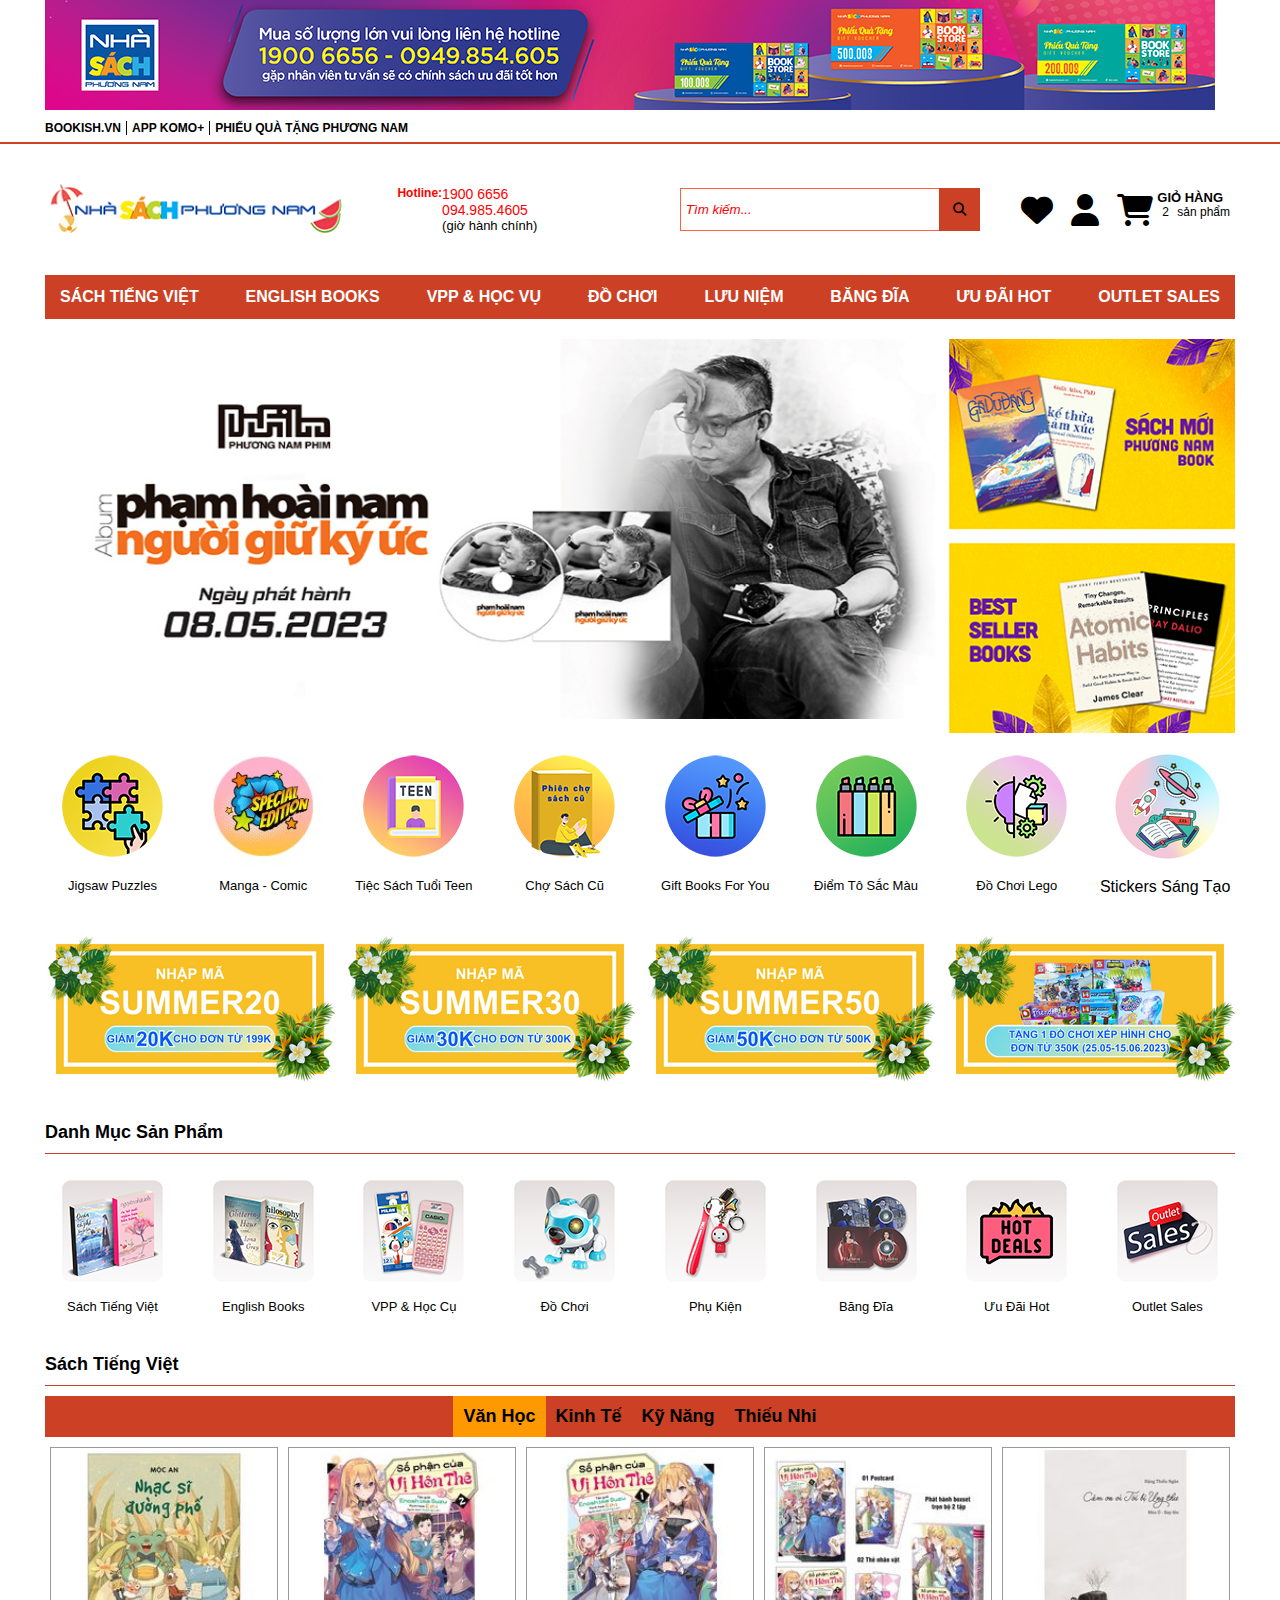
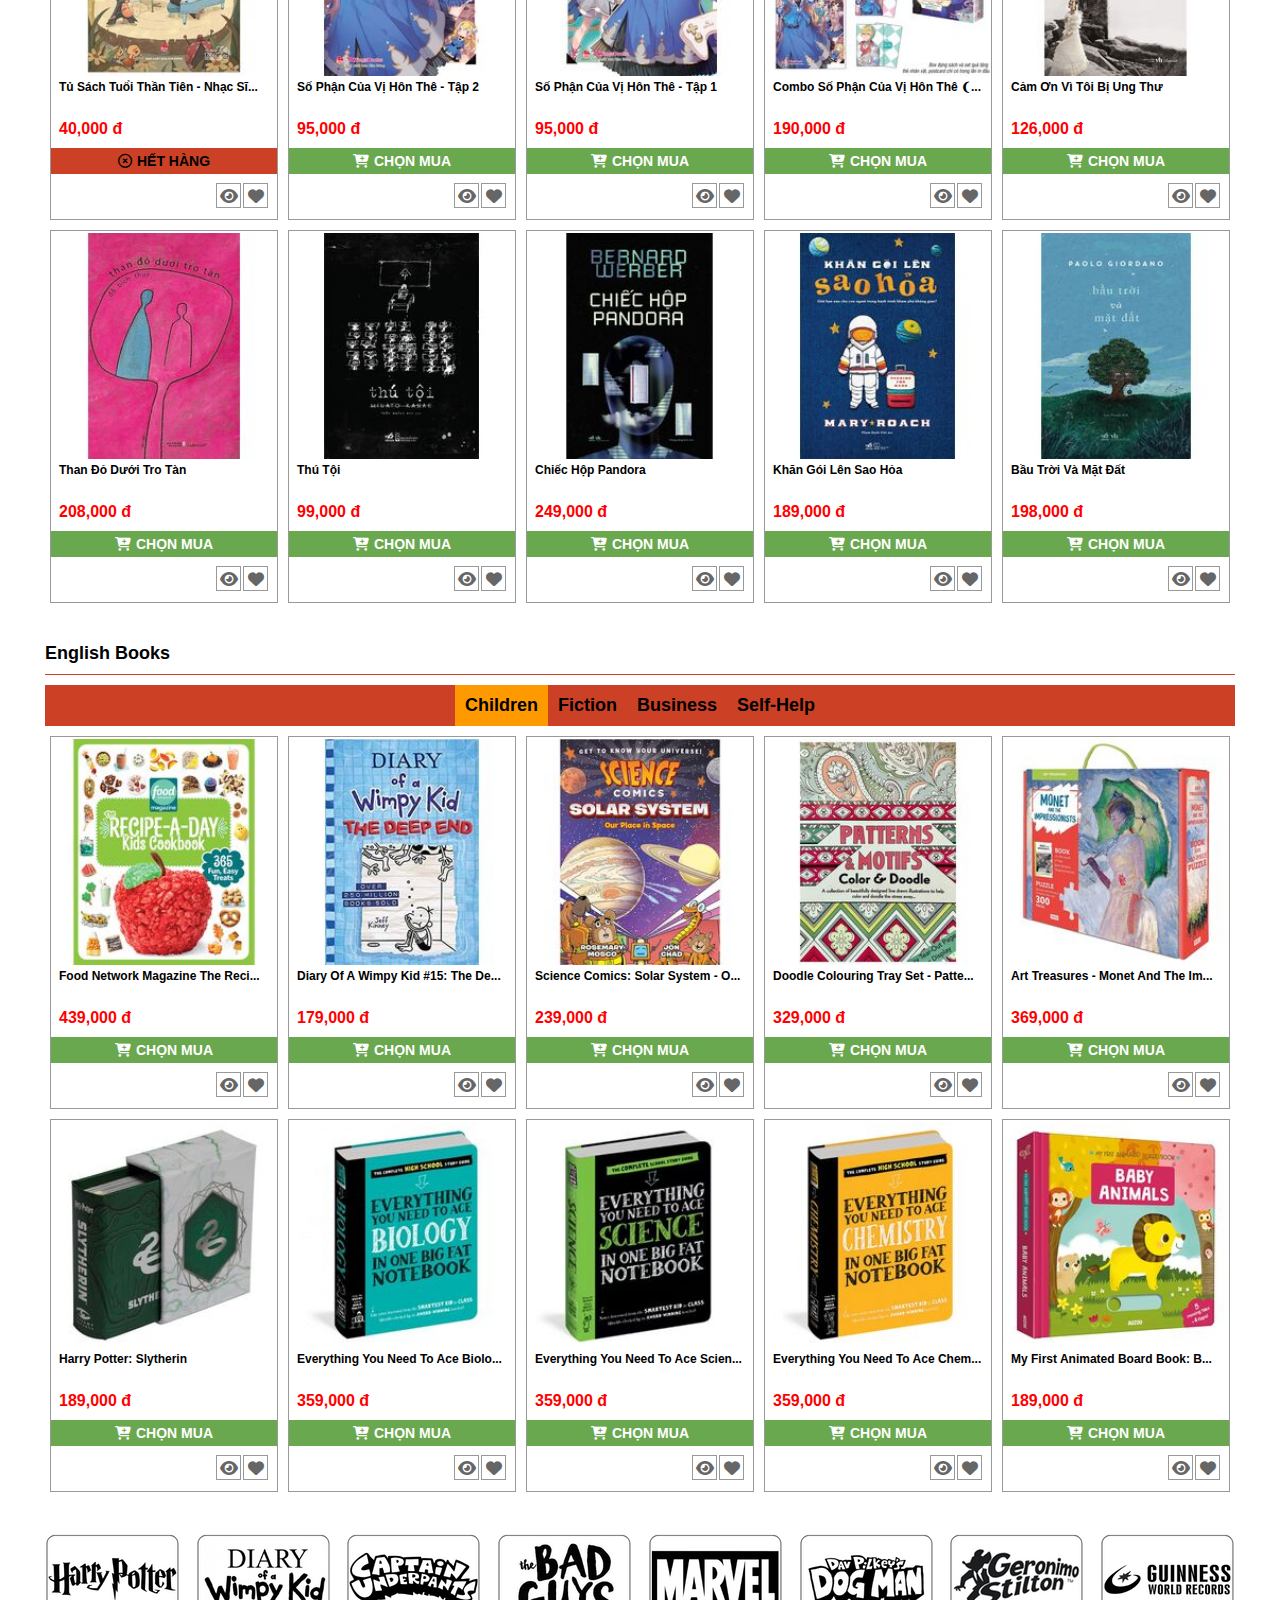
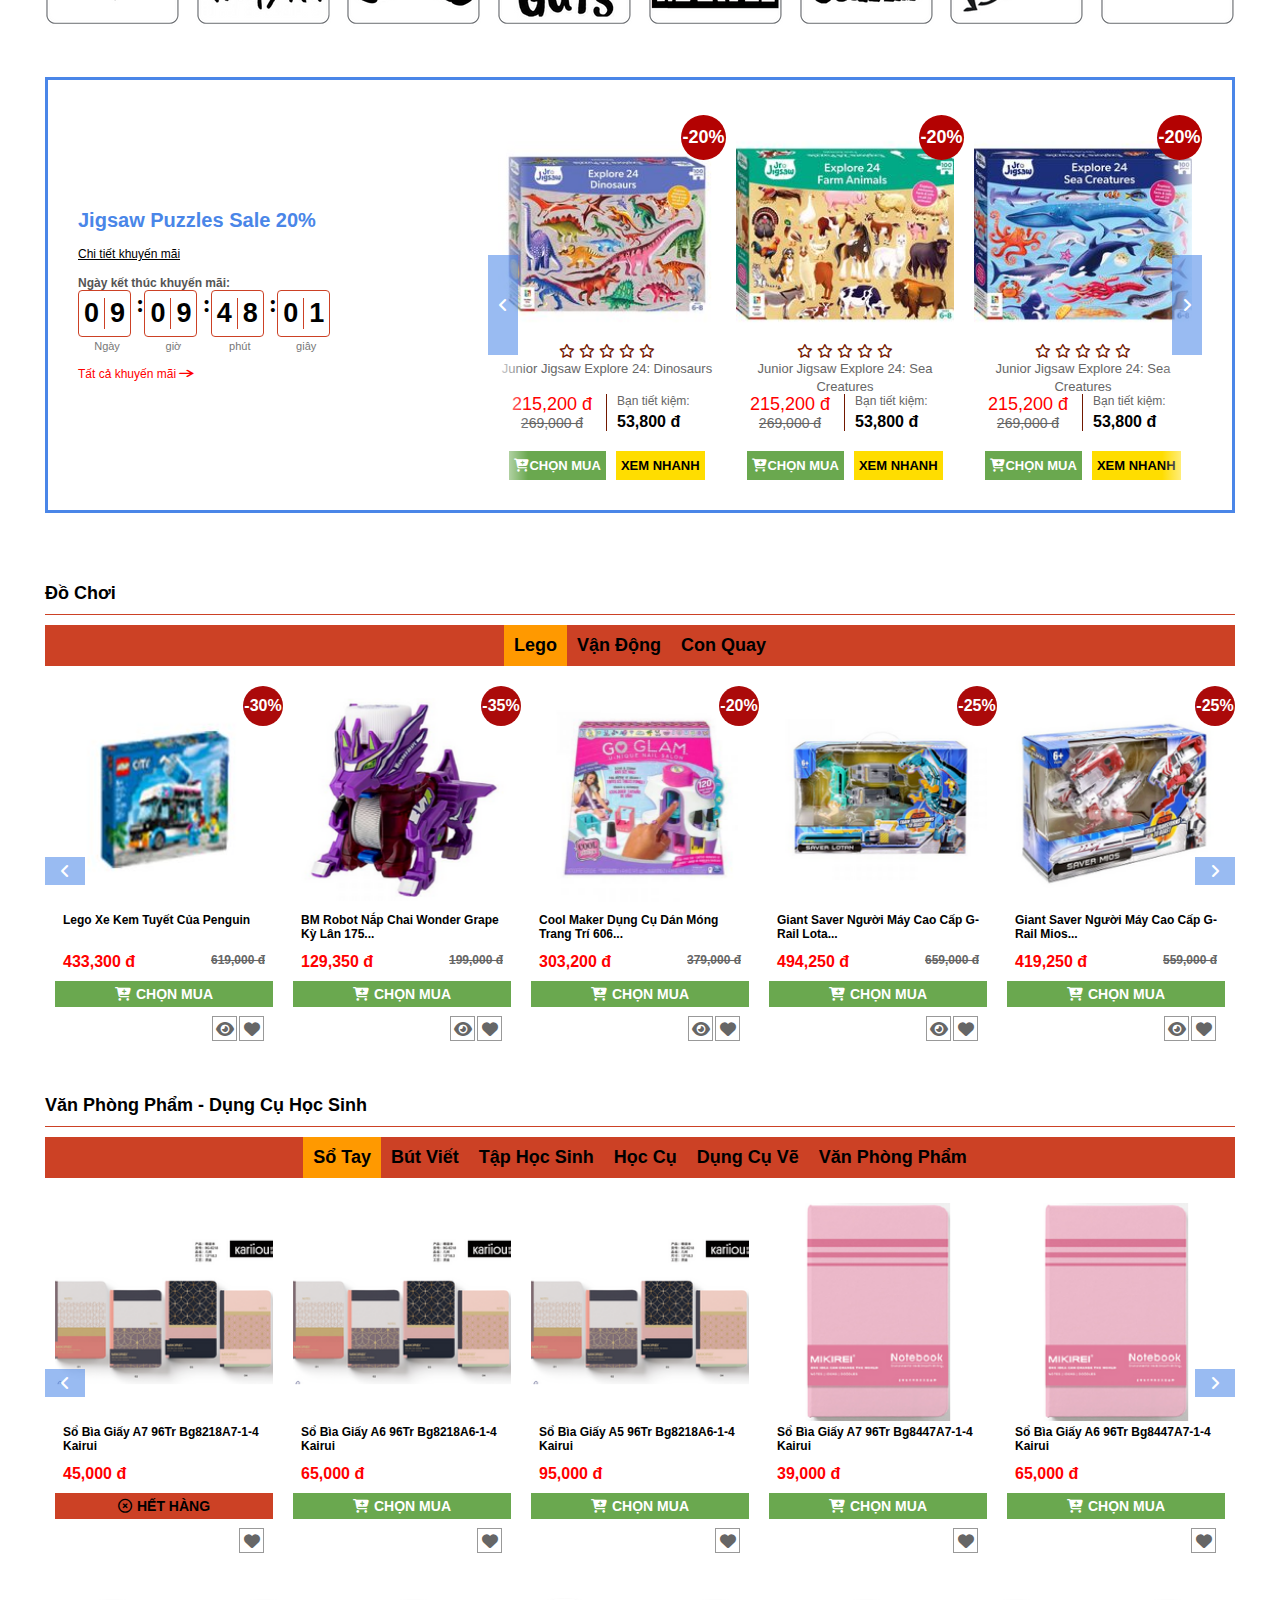
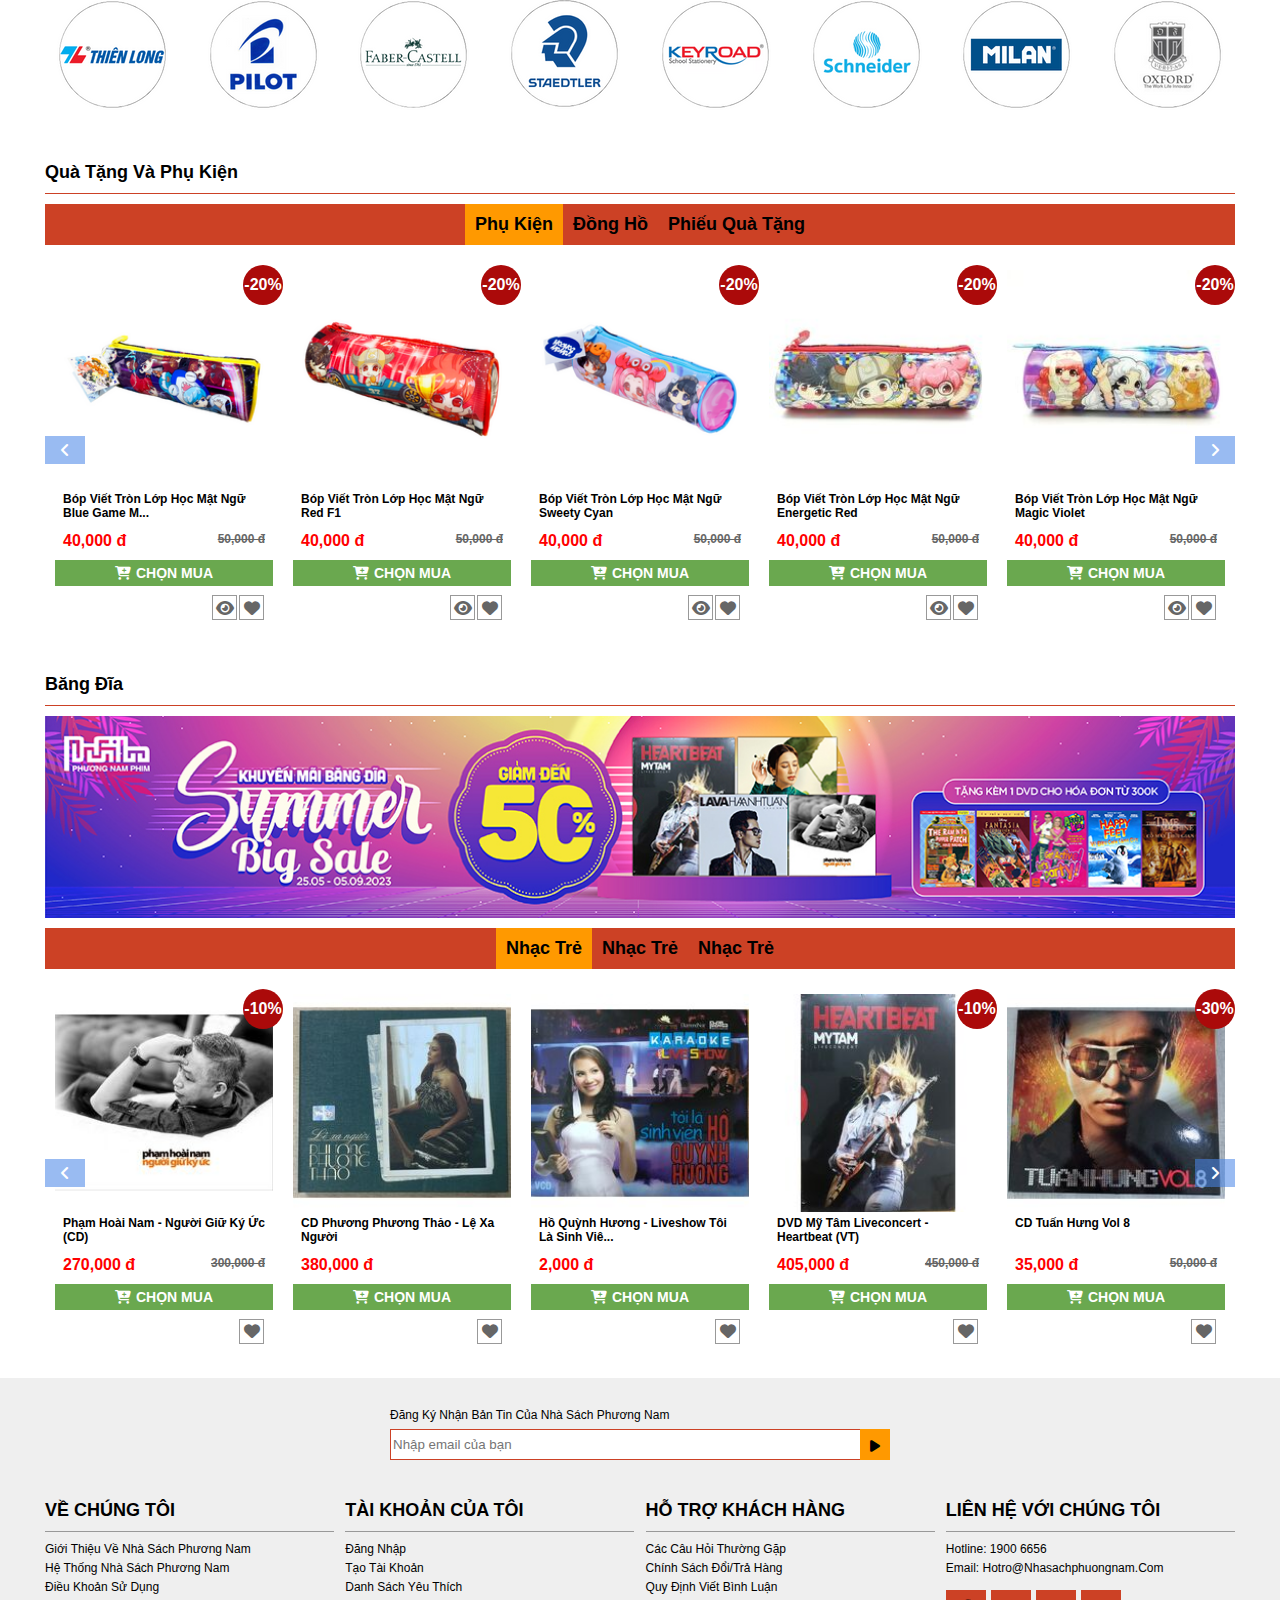
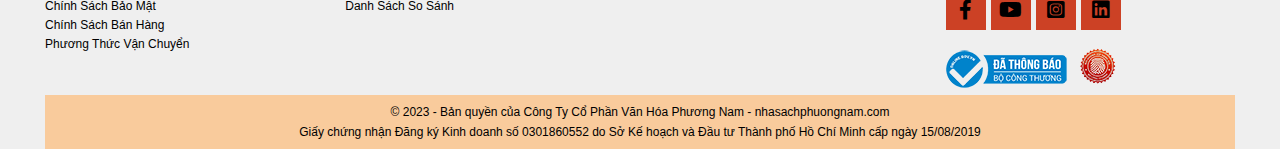
<file: index.html>
<!DOCTYPE html>
<html lang="en">
<head>
    <meta charset="UTF-8">
    <meta http-equiv="X-UA-Compatible" content="IE=edge">
    <meta name="viewport" content="width=device-width, initial-scale=1.0">
    <link rel="shortcut icon" href="./assets/images/icon.png" type="image/x-icon">
    <title>Nhà sánh Phương Nam trực tuyến</title>
    <link
        rel="stylesheet"
        href="https://cdn.jsdelivr.net/npm/swiper@9/swiper-bundle.min.css"
        />
    <link rel="stylesheet" href="css/all.min.css">
    <link rel="stylesheet" href="css/style.css">
    <link rel="stylesheet" href="css/home.css">
    <script src="https://cdn.jsdelivr.net/npm/swiper@9/swiper-bundle.min.js"></script>
</head>
<body>
    <noscript>Turn on script, please!</noscript>
    <a href="#" class="scroll-to-top" id="scroll-to-top">
        <svg width="100" height="100" viewBox="0 0 100 100" fill="none" xmlns="http://www.w3.org/2000/svg">
            <path fill-rule="evenodd" clip-rule="evenodd" d="M10 0C4.47715 0 0 4.47716 0 10V90C0 95.5229 4.47716 100 10 100H90C95.5229 100 100 95.5228 100 90V10C100 4.47715 95.5228 0 90 0H10ZM81.6697 35.75L49.9959 5L18.322 35.75H34.2233V75.7241C34.2233 78.4856 36.4619 80.7241 39.2234 80.7241H60.3178C63.0792 80.7241 65.3178 78.4855 65.3178 75.7241V35.75H81.6697ZM18 86.3103H81.9915V95H18V86.3103Z" fill="#FF9900"/>
        </svg>                                 
    </a>
    <header class="header" id="header"></header>
    <section class="content" id="content">
        <div class="container">
            <div class="row justify-space-between top-banner">
                <div class="col side-banner-left">
                    <!-- Slider main container -->
                    <div class="swiper">
                        <!-- Additional required wrapper -->
                        <div class="swiper-wrapper">
                        <!-- Slides -->
                            <div class="swiper-slide">
                                <img src="./assets/images/carosel-banner/Banner_Album_Hoai_Nam_890x396px-01.jpg" alt="">
                            </div>
                            <div class="swiper-slide">
                                <img src="./assets/images/carosel-banner/Banner_Ga_Du_Dang_890x396px-01.jpg" alt="">
                            </div>
                            <div class="swiper-slide">
                                <img src="./assets/images/carosel-banner/Banner_Ke_Thua_Cam_Xuc_890x396px-01.jpg" alt="">
                            </div>
                            <div class="swiper-slide">
                                <img src="./assets/images/carosel-banner/Banner_KM_Ngoai_Van_890x396px-01.jpg" alt="">
                            </div>
                            <div class="swiper-slide">
                                <img src="./assets/images/carosel-banner/Banner_Nguoi_phu_nu_uy_luc_890x396px-01.jpg" alt="">
                            </div>
                            <div class="swiper-slide">
                                <img src="./assets/images/carosel-banner/Banner_PQT_890x396px-01.jpg" alt="">
                            </div>
                        </div>
                        <!-- If we need navigation buttons -->
                        <div class="swiper-button-prev"></div>
                        <div class="swiper-button-next"></div>
                    </div>
                </div>
                <div class="col side-banner-right">
                    <div class="side-banner-img"><img src="./assets/images/side-banner/Banner_top_290x198px-01.jpg" alt=""></div>
                    <div class="side-banner-img"><img src="./assets/images/side-banner/Banner_bottom_290x198px-02.jpg" alt=""></div>
                </div>
            </div>
            <div class="row mid-banner justify-space-between">
                <div class="col mid-banner-col">
                    <a href="#" class="mid-banner-img">
                        <img src="./assets/images/mid-banner/135-icon_01.png" alt="">
                    </a>
                    <p>Jigsaw Puzzles</p>
                </div>
                <div class="col mid-banner-col">
                    <a href="#" class="mid-banner-img">
                        <img src="./assets/images/mid-banner/img-2.jpg" alt="">
                    </a>
                    <p>Manga - Comic</p>
                </div>
                <div class="col mid-banner-col">
                    <a href="#" class="mid-banner-img">
                        <img src="./assets/images/mid-banner/img-3.png" alt="">
                    </a>
                    <p>Tiệc Sách Tuổi Teen</p>
                </div>
                <div class="col mid-banner-col">
                    <a href="#" class="mid-banner-img">
                        <img src="./assets/images/mid-banner/img-4.png" alt="">
                    </a>
                    <p>Chợ Sách Cũ</p>
                </div>
                <div class="col mid-banner-col">
                    <a href="#" class="mid-banner-img">
                        <img src="./assets/images/mid-banner/img-5.png" alt="">
                    </a>
                    <p>Gift Books For You</p>
                </div>
                <div class="col mid-banner-col">
                    <a href="#" class="mid-banner-img">
                        <img src="./assets/images/mid-banner/img-6.png" alt="">
                    </a>
                    <p>Điểm Tô Sắc Màu</p>
                </div>
                <div class="col mid-banner-col">
                    <a href="#" class="mid-banner-img">
                        <img src="./assets/images/mid-banner/img-7.png" alt="">
                    </a>
                    <p>Đồ Chơi Lego</p>
                </div>
                <div class="c mid-banner-cool">
                    <a href="#" class="mid-banner-img">
                        <img src="./assets/images/mid-banner/img-8.png" alt="">
                    </a>
                    <p>Stickers Sáng Tạo</p>
                </div>
            </div>
            <div class="row bottom-banner justify-space-between">
                <div class="col bottom-banner justify-space-between">
                    <img src="./assets/images/bottom-banner/img-1.png" alt="">
                </div>
                <div class="col bottom-banner">
                    <img src="./assets/images/bottom-banner/img-2.png" alt="">
                </div>
                <div class="col bottom-banner">
                    <img src="./assets/images/bottom-banner/img-3.png" alt="">
                </div>
                <div class="col bottom-banner">
                    <img src="./assets/images/bottom-banner/img-4.png" alt="">
                </div>
            </div>
            <div class="products">
                <div class="category-title-container">
                    <div class="category-title">Danh Mục Sản Phẩm</div>
                    <div class="row category-list-title justify-space-between">
                        <a href="#sachtiengviet" class="col category-title-item">
                            <img src="./assets/images/list-category-img/img-1.png" alt="">
                            <p>Sách Tiếng Việt</p>
                        </a>
                        <a href="#eb" class="col category-title-item">
                            <img src="./assets/images/list-category-img/img-2.png" alt="">
                            <p>English Books</p>
                        </a>
                        <a href="#vpp" class="col category-title-item">
                            <img src="./assets/images/list-category-img/img-3.png" alt="">
                            <p>VPP & Học Cụ</p>
                        </a>
                        <a href="#dochoi" class="col category-title-item">
                            <img src="./assets/images/list-category-img/img-4.png" alt="">
                            <p>Đồ Chơi</p>
                        </a>
                        <a href="#pk" class="col category-title-item">
                            <img src="./assets/images/list-category-img/img-5.png" alt="">
                            <p>Phụ Kiện</p>
                        </a>
                        <a href="#bangdia" class="col category-title-item">
                            <img src="./assets/images/list-category-img/img-6.png" alt="">
                            <p>Băng Đĩa</p>
                        </a>
                        <a href="#adhot" class="col category-title-item">
                            <img src="./assets/images/list-category-img/img-7.png" alt="">
                            <p>Ưu Đãi Hot</p>
                        </a>
                        <a href="#" class="col category-title-item">
                            <img src="./assets/images/list-category-img/img-8.png" alt="">
                            <p>Outlet Sales</p>
                        </a>
                    </div>
                </div>
                <div class="category" id="sachtiengviet">
                    <div class="category-title">Sách Tiếng Việt</div>
                    <div class="category-menu">
                        <ul class="row justify-center">
                            <li><a class="active" href="#">Văn Học</a></li>
                            <li><a href="#">Kinh Tế</a></li>
                            <li><a href="#">Kỹ Năng</a></li>
                            <li><a href="#">Thiếu Nhi</a></li>
                        </ul>
                    </div>
                    <div class="row justify-space-between list-products">
                        <div class="col product-item">
                            <a href="tu_sach_tuoi_than_tien.html" class="product-item-info">
                                <img src="./assets/images/sachtiengviet/img-1-1.jpg" alt="">
                                <p>
                                    Tủ Sách Tuổi Thần Tiên - Nhạc Sĩ...
                                </p>
                            </a>
                            <h3 class="product-item-price">40,000 đ</h3>
                            <button class="btn-add-product-item run-out"><i class="fa-regular fa-circle-xmark"></i>Hết hàng</button>                            <div class="product-item-social">
                                <div style="--icon-color:#6aa84f" class="icon-product-item-social"><i class="fa-solid fa-eye"></i></div>
                                <div style="--icon-color:red" class="icon-product-item-social icon-love-product"><i class="fa-solid fa-heart"></i></div>
                            </div>
                        </div>
                        <div class="col product-item">
                            <a href="so_phan_vi_hon_the_2.html" class="product-item-info">
                                <img src="./assets/images/sachtiengviet/img-1-2.jpg" alt="">
                                <p>Số Phận Của Vị Hôn Thê - Tập 2</p>
                            </a>
                            <h3 class="product-item-price">95,000 đ</h3>
                            <button class="btn-add-product-item"><i class="fa-solid fa-cart-plus"></i>chọn mua</button>
                            <div class="product-item-social">
                                <div style="--icon-color:#6aa84f" class="icon-product-item-social"><i class="fa-solid fa-eye"></i></div>
                                <div style="--icon-color:red" class="icon-product-item-social icon-love-product"><i class="fa-solid fa-heart"></i></div>
                            </div>
                        </div>
                        <div class="col product-item">
                            <a href="#" class="product-item-info">
                                <img src="./assets/images/sachtiengviet/img-1-3.jpg" alt="">
                                <p>Số Phận Của Vị Hôn Thê - Tập 1</p>
                            </a>
                            <h3 class="product-item-price">95,000 đ</h3>
                            <button class="btn-add-product-item"><i class="fa-solid fa-cart-plus"></i>chọn mua</button>
                            <div class="product-item-social">
                                <div style="--icon-color:#6aa84f" class="icon-product-item-social"><i class="fa-solid fa-eye"></i></div>
                                <div style="--icon-color:red" class="icon-product-item-social icon-love-product"><i class="fa-solid fa-heart"></i></div>
                            </div>
                        </div>
                        <div class="col product-item">
                            <a href="#" class="product-item-info">
                                <img src="./assets/images/sachtiengviet/img-1-4.jpg" alt="">
                                <p>Combo Số Phận Của Vị Hôn Thê &#10088;...</p>
                            </a>
                            <h3 class="product-item-price">190,000 đ</h3>
                            <button class="btn-add-product-item"><i class="fa-solid fa-cart-plus"></i>chọn mua</button>
                            <div class="product-item-social">
                                <div style="--icon-color:#6aa84f" class="icon-product-item-social"><i class="fa-solid fa-eye"></i></div>
                                <div style="--icon-color:red" class="icon-product-item-social icon-love-product"><i class="fa-solid fa-heart"></i></div>
                            </div>
                        </div>
                        <div class="col product-item">
                            <a href="#" class="product-item-info">
                                <img src="./assets/images/sachtiengviet/img-1-5.jpg" alt="">
                                <p>Cảm Ơn Vì Tôi Bị Ung Thư</p>
                            </a>
                            <h3 class="product-item-price">126,000 đ</h3>
                            <button class="btn-add-product-item"><i class="fa-solid fa-cart-plus"></i>chọn mua</button>
                            <div class="product-item-social">
                                <div style="--icon-color:#6aa84f" class="icon-product-item-social"><i class="fa-solid fa-eye"></i></div>
                                <div style="--icon-color:red" class="icon-product-item-social icon-love-product"><i class="fa-solid fa-heart"></i></div>
                            </div>
                        </div>
                    </div>
                    <div class="row justify-space-between list-products">
                        <div class="col product-item">
                            <a href="#" class="product-item-info">
                                <img src="./assets/images/sachtiengviet/img-2-1.jpg" alt="">
                                <p>Than Đỏ Dưới Tro Tàn</p>
                            </a>
                            <h3 class="product-item-price">208,000 đ</h3>
                            <button class="btn-add-product-item"><i class="fa-solid fa-cart-plus"></i>chọn mua</button>
                            <div class="product-item-social">
                                <div style="--icon-color:#6aa84f" class="icon-product-item-social"><i class="fa-solid fa-eye"></i></div>
                                <div style="--icon-color:red" class="icon-product-item-social icon-love-product"><i class="fa-solid fa-heart"></i></div>
                            </div>
                        </div>
                        <div class="col product-item">
                            <a href="#" class="product-item-info">
                                <img src="./assets/images/sachtiengviet/img-2-2.jpg" alt="">
                                <p>Thú Tội</p>
                            </a>
                            <h3 class="product-item-price">99,000 đ</h3>
                            <button class="btn-add-product-item"><i class="fa-solid fa-cart-plus"></i>chọn mua</button>
                            <div class="product-item-social">
                                <div style="--icon-color:#6aa84f" class="icon-product-item-social"><i class="fa-solid fa-eye"></i></div>
                                <div style="--icon-color:red" class="icon-product-item-social icon-love-product"><i class="fa-solid fa-heart"></i></div>
                            </div>
                        </div>
                        <div class="col product-item">
                            <a href="#" class="product-item-info">
                                <img src="./assets/images/sachtiengviet/img-2-3.jpg" alt="">
                                <p>Chiếc Hộp Pandora</p>
                            </a>
                            <h3 class="product-item-price">249,000 đ</h3>
                            <button class="btn-add-product-item"><i class="fa-solid fa-cart-plus"></i>chọn mua</button>
                            <div class="product-item-social">
                                <div style="--icon-color:#6aa84f" class="icon-product-item-social"><i class="fa-solid fa-eye"></i></div>
                                <div style="--icon-color:red" class="icon-product-item-social icon-love-product"><i class="fa-solid fa-heart"></i></div>
                            </div>
                        </div>
                        <div class="col product-item">
                            <a href="#" class="product-item-info">
                                <img src="./assets/images/sachtiengviet/img-2-4.jpg" alt="">
                                <p>Khăn Gói Lên Sao Hỏa</p>
                            </a>
                            <h3 class="product-item-price">189,000 đ</h3>
                            <button class="btn-add-product-item"><i class="fa-solid fa-cart-plus"></i>chọn mua</button>
                            <div class="product-item-social">
                                <div style="--icon-color:#6aa84f" class="icon-product-item-social"><i class="fa-solid fa-eye"></i></div>
                                <div style="--icon-color:red" class="icon-product-item-social icon-love-product"><i class="fa-solid fa-heart"></i></div>
                            </div>
                        </div>
                        <div class="col product-item">
                            <a href="#" class="product-item-info">
                                <img src="./assets/images/sachtiengviet/img-2-5.jpg" alt="">
                                <p>Bầu Trời Và Mặt Đất</p>
                            </a>
                            <h3 class="product-item-price">198,000 đ</h3>
                            <button class="btn-add-product-item"><i class="fa-solid fa-cart-plus"></i>chọn mua</button>
                            <div class="product-item-social">
                                <div style="--icon-color:#6aa84f" class="icon-product-item-social"><i class="fa-solid fa-eye"></i></div>
                                <div style="--icon-color:red" class="icon-product-item-social icon-love-product"><i class="fa-solid fa-heart"></i></div>
                            </div>
                        </div>
                    </div>
                </div>
                <!--  -->
                <div class="category" id="eb">
                    <div class="category-title">English Books</div>
                    <div class="category-menu">
                        <ul class="row justify-center">
                            <li><a class="active" href="#">Children</a></li>
                            <li><a href="#">Fiction</a></li>
                            <li><a href="#">Business</a></li>
                            <li><a href="#">Self-help</a></li>
                        </ul>
                    </div>
                    <div class="row justify-space-between list-products">
                        <div class="col product-item">
                            <a href="#" class="product-item-info">
                                <img src="./assets/images/englishbooks/img-1-1.jpg" alt="">
                                <p>Food Network Magazine The Reci...</p>
                            </a>
                            <h3 class="product-item-price">439,000 đ</h3>
                            <button class="btn-add-product-item"><i class="fa-solid fa-cart-plus"></i>chọn mua</button>
                            <div class="product-item-social">
                                <div style="--icon-color:#6aa84f" class="icon-product-item-social"><i class="fa-solid fa-eye"></i></div>
                                <div style="--icon-color:red" class="icon-product-item-social icon-love-product"><i class="fa-solid fa-heart"></i></div>
                            </div>
                        </div>
                        <div class="col product-item">
                            <a href="#" class="product-item-info">
                                <img src="./assets/images/englishbooks/img-1-2.jpg" alt="">
                                <p>Diary Of A Wimpy Kid #15: The De...</p>
                            </a>
                            <h3 class="product-item-price">179,000 đ</h3>
                            <button class="btn-add-product-item"><i class="fa-solid fa-cart-plus"></i>chọn mua</button>
                            <div class="product-item-social">
                                <div style="--icon-color:#6aa84f" class="icon-product-item-social"><i class="fa-solid fa-eye"></i></div>
                                <div style="--icon-color:red" class="icon-product-item-social icon-love-product"><i class="fa-solid fa-heart"></i></div>
                            </div>
                        </div>
                        <div class="col product-item">
                            <a href="#" class="product-item-info">
                                <img src="./assets/images/englishbooks/img-1-3.jpg" alt="">
                                <p>Science Comics: Solar System - O...</p>
                            </a>
                            <h3 class="product-item-price">239,000 đ</h3>
                            <button class="btn-add-product-item"><i class="fa-solid fa-cart-plus"></i>chọn mua</button>
                            <div class="product-item-social">
                                <div style="--icon-color:#6aa84f" class="icon-product-item-social"><i class="fa-solid fa-eye"></i></div>
                                <div style="--icon-color:red" class="icon-product-item-social icon-love-product"><i class="fa-solid fa-heart"></i></div>
                            </div>
                        </div>
                        <div class="col product-item">
                            <a href="#" class="product-item-info">
                                <img src="./assets/images/englishbooks/img-1-4.jpg" alt="">
                                <p>Doodle Colouring Tray Set - Patte...</p>
                            </a>
                            <h3 class="product-item-price">329,000 đ</h3>
                            <button class="btn-add-product-item"><i class="fa-solid fa-cart-plus"></i>chọn mua</button>
                            <div class="product-item-social">
                                <div style="--icon-color:#6aa84f" class="icon-product-item-social"><i class="fa-solid fa-eye"></i></div>
                                <div style="--icon-color:red" class="icon-product-item-social icon-love-product"><i class="fa-solid fa-heart"></i></div>
                            </div>
                        </div>
                        <div class="col product-item">
                            <a href="#" class="product-item-info">
                                <img src="./assets/images/englishbooks/img-1-5.jpg" alt="">
                                <p>Art Treasures - Monet And The Im...</p>
                            </a>
                            <h3 class="product-item-price">369,000 đ</h3>
                            <button class="btn-add-product-item"><i class="fa-solid fa-cart-plus"></i>chọn mua</button>
                            <div class="product-item-social">
                                <div style="--icon-color:#6aa84f" class="icon-product-item-social"><i class="fa-solid fa-eye"></i></div>
                                <div style="--icon-color:red" class="icon-product-item-social icon-love-product"><i class="fa-solid fa-heart"></i></div>
                            </div>
                        </div>
                    </div>
                    <div class="row justify-space-between list-products">
                        <div class="col product-item">
                            <a href="#" class="product-item-info">
                                <img src="./assets/images/englishbooks/img-2-1.jpg" alt="">
                                <p>Harry Potter: Slytherin</p>
                            </a>
                            <h3 class="product-item-price">189,000 đ</h3>
                            <button class="btn-add-product-item"><i class="fa-solid fa-cart-plus"></i>chọn mua</button>
                            <div class="product-item-social">
                                <div style="--icon-color:#6aa84f" class="icon-product-item-social"><i class="fa-solid fa-eye"></i></div>
                                <div style="--icon-color:red" class="icon-product-item-social icon-love-product"><i class="fa-solid fa-heart"></i></div>
                            </div>
                        </div>
                        <div class="col product-item">
                            <a href="#" class="product-item-info">
                                <img src="./assets/images/englishbooks/img-2-2.jpg" alt="">
                                <p>Everything You Need To Ace Biolo...</p>
                            </a>
                            <h3 class="product-item-price">359,000 đ</h3>
                            <button class="btn-add-product-item"><i class="fa-solid fa-cart-plus"></i>chọn mua</button>
                            <div class="product-item-social">
                                <div style="--icon-color:#6aa84f" class="icon-product-item-social"><i class="fa-solid fa-eye"></i></div>
                                <div style="--icon-color:red" class="icon-product-item-social icon-love-product"><i class="fa-solid fa-heart"></i></div>
                            </div>
                        </div>
                        <div class="col product-item">
                            <a href="#" class="product-item-info">
                                <img src="./assets/images/englishbooks/img-2-3.jpg" alt="">
                                <p>Everything You Need To Ace Scien...</p>
                            </a>
                            <h3 class="product-item-price">359,000 đ</h3>
                            <button class="btn-add-product-item"><i class="fa-solid fa-cart-plus"></i>chọn mua</button>
                            <div class="product-item-social">
                                <div style="--icon-color:#6aa84f" class="icon-product-item-social"><i class="fa-solid fa-eye"></i></div>
                                <div style="--icon-color:red" class="icon-product-item-social icon-love-product"><i class="fa-solid fa-heart"></i></div>
                            </div>
                        </div>
                        <div class="col product-item">
                            <a href="#" class="product-item-info">
                                <img src="./assets/images/englishbooks/img-2-4.jpg" alt="">
                                <p>Everything You Need to Ace Chem...</p>
                            </a>
                            <h3 class="product-item-price">359,000 đ</h3>
                            <button class="btn-add-product-item"><i class="fa-solid fa-cart-plus"></i>chọn mua</button>
                            <div class="product-item-social">
                                <div style="--icon-color:#6aa84f" class="icon-product-item-social"><i class="fa-solid fa-eye"></i></div>
                                <div style="--icon-color:red" class="icon-product-item-social icon-love-product"><i class="fa-solid fa-heart"></i></div>
                            </div>
                        </div>
                        <div class="col product-item">
                            <a href="#" class="product-item-info">
                                <img src="./assets/images/englishbooks/img-2-5.jpg" alt="">
                                <p>My First Animated Board Book: B...</p>
                            </a>
                            <h3 class="product-item-price">189,000 đ</h3>
                            <button class="btn-add-product-item"><i class="fa-solid fa-cart-plus"></i>chọn mua</button>
                            <div class="product-item-social">
                                <div style="--icon-color:#6aa84f" class="icon-product-item-social"><i class="fa-solid fa-eye"></i></div>
                                <div style="--icon-color:red" class="icon-product-item-social icon-love-product"><i class="fa-solid fa-heart"></i></div>
                            </div>
                        </div>
                    </div>
                    <div class="row trademark justify-space-between">
                        <div class="col"><img src="./assets/images/strademark/img-1.png" alt=""></div>
                        <div class="col"><img src="./assets/images/strademark/img-2.png" alt=""></div>
                        <div class="col"><img src="./assets/images/strademark/img-3.png" alt=""></div>
                        <div class="col"><img src="./assets/images/strademark/img-4.png" alt=""></div>
                        <div class="col"><img src="./assets/images/strademark/img-5.png" alt=""></div>
                        <div class="col"><img src="./assets/images/strademark/img-6.png" alt=""></div>
                        <div class="col"><img src="./assets/images/strademark/img-7.png" alt=""></div>
                        <div class="col"><img src="./assets/images/strademark/img-8.png" alt=""></div>
                    </div>
                </div>
                <div class="row" id="adhot">
                    <div class="adhot flex items-center justify-space-between">
                        <div class="col adhot-left">
                            <div class="adhot-title">
                                <h3>Jigsaw Puzzles Sale 20%</h3>
                                <a href="#">Chi tiết khuyến mãi</a>
                            </div>
                            <div class="adhot-countdown-clock">
                                <p>Ngày kết thúc khuyến mãi:</p>
                                <div class="count-down-clock flex">
                                    <div class="col day items-center">
                                        <ul class="day-container">
                                            <li></li>
                                            <li></li>
                                        </ul>
                                        <p>Ngày</p>
                                    </div>
                                    <span>:</span>
                                    <div class="col hour items-center">
                                        <ul class="hour-container">
                                            <li></li>
                                            <li></li>
                                        </ul>
                                        <p>giờ</p>
                                    </div>
                                    <span>:</span>
                                    <div class="col minute items-center">
                                        <ul class="minute-container">
                                            <li></li>
                                            <li></li>
                                        </ul>
                                        <p>phút</p>
                                    </div>
                                    <span>:</span>
                                    <div class="col second items-center">
                                        <ul class="second-container">
                                            <li></li>
                                            <li></li>
                                        </ul>
                                        <p>giây</p>
                                    </div>
                                </div>
                            </div>
                            <a href="#" class="adhot-all-km">Tất cả khuyến mãi<i class="fa-solid fa-arrow-right"></i></a>
                        </div>
                        <div class="col adhot-right">
                            <div class="carousel-category adhot-carousel">
                                <div class="btn-carousel-control btn-carousel-prev btn-adhot-carousel-prev"><i class="fa-solid fa-angle-left"></i></div>
                                <div class="btn-carousel-control btn-carousel-next btn-adhot-carousel-next"><i class="fa-solid fa-angle-right"></i></div>
                                <div class="inner-carousel-category row inner-adhot-carousel">
                                    <!--  -->
                                    <div class="col adhot-product-item" data-sale="-20%">
                                        <img src="./assets/images/ud/img-1.jpg" alt="">
                                        <div class="star-group">
                                            <i class="fa-regular fa-star"></i>
                                            <i class="fa-regular fa-star"></i>
                                            <i class="fa-regular fa-star"></i>
                                            <i class="fa-regular fa-star"></i>
                                            <i class="fa-regular fa-star"></i>
                                        </div>
                                        <div class="product-item-name">
                                            <a href="#">Junior Jigsaw Explore 24: Dinosaurs</a>
                                        </div>
                                        <div class="group-product-price">
                                            <div class="group-product-price-left">
                                                <div class="prevent-price">215,200 đ</div>
                                                <div class="past-price">269,000 đ</div>
                                            </div>
                                            <div class="group-product-price-right">
                                                <p>Bạn tiết kiệm:</p>
                                                <div class="money-saved">53,800 đ</div>
                                            </div>
                                        </div>
                                        <div class="group-product-button">
                                            <button class="add-cart"><i class="fa-solid fa-cart-plus"></i>chọn mua</button>
                                            <button class="see">xem nhanh</button>
                                        </div>
                                    </div>
                                    <!--  -->
                                    <!--  -->
                                    <div class="col adhot-product-item" data-sale="-20%">
                                        <img src="./assets/images/ud/img-2.jpg" alt="">
                                        <div class="star-group">
                                            <i class="fa-regular fa-star"></i>
                                            <i class="fa-regular fa-star"></i>
                                            <i class="fa-regular fa-star"></i>
                                            <i class="fa-regular fa-star"></i>
                                            <i class="fa-regular fa-star"></i>
                                        </div>
                                        <div class="product-item-name">
                                            <a href="#">Junior Jigsaw Explore 24: Sea Creatures</a>
                                        </div>
                                        <div class="group-product-price">
                                            <div class="group-product-price-left">
                                                <div class="prevent-price">215,200 đ</div>
                                                <div class="past-price">269,000 đ</div>
                                            </div>
                                            <div class="group-product-price-right">
                                                <p>Bạn tiết kiệm:</p>
                                                <div class="money-saved">53,800 đ</div>
                                            </div>
                                        </div>
                                        <div class="group-product-button">
                                            <button class="add-cart"><i class="fa-solid fa-cart-plus"></i>chọn mua</button>
                                            <button class="see">xem nhanh</button>
                                        </div>
                                    </div>
                                    <!--  -->
                                    <!--  -->
                                    <div class="col adhot-product-item" data-sale="-20%">
                                        <img src="./assets/images/ud/img-3.jpg" alt="">
                                        <div class="star-group">
                                            <i class="fa-regular fa-star"></i>
                                            <i class="fa-regular fa-star"></i>
                                            <i class="fa-regular fa-star"></i>
                                            <i class="fa-regular fa-star"></i>
                                            <i class="fa-regular fa-star"></i>
                                        </div>
                                        <div class="product-item-name">
                                            <a href="#">Junior Jigsaw Explore 24: Sea Creatures</a>
                                        </div>
                                        <div class="group-product-price">
                                            <div class="group-product-price-left">
                                                <div class="prevent-price">215,200 đ</div>
                                                <div class="past-price">269,000 đ</div>
                                            </div>
                                            <div class="group-product-price-right">
                                                <p>Bạn tiết kiệm:</p>
                                                <div class="money-saved">53,800 đ</div>
                                            </div>
                                        </div>
                                        <div class="group-product-button">
                                            <button class="add-cart"><i class="fa-solid fa-cart-plus"></i>chọn mua</button>
                                            <button class="see">xem nhanh</button>
                                        </div>
                                    </div>
                                    <!--  -->
                                    <!--  -->
                                    <div class="col adhot-product-item" data-sale="-20%">
                                        <img src="./assets/images/ud/img-4.jpg" alt="">
                                        <div class="star-group">
                                            <i class="fa-regular fa-star"></i>
                                            <i class="fa-regular fa-star"></i>
                                            <i class="fa-regular fa-star"></i>
                                            <i class="fa-regular fa-star"></i>
                                            <i class="fa-regular fa-star"></i>
                                        </div>
                                        <div class="product-item-name">
                                            <a href="#">Mindbogglers Gold: St. Peter's Basilica</a>
                                        </div>
                                        <div class="group-product-price">
                                            <div class="group-product-price-left">
                                                <div class="prevent-price">359,200 đ</div>
                                                <div class="past-price">449,000 đ</div>
                                            </div>
                                            <div class="group-product-price-right">
                                                <p>Bạn tiết kiệm:</p>
                                                <div class="money-saved">89,800 đ</div>
                                            </div>
                                        </div>
                                        <div class="group-product-button">
                                            <button class="add-cart"><i class="fa-solid fa-cart-plus"></i>chọn mua</button>
                                            <button class="see">xem nhanh</button>
                                        </div>
                                    </div>
                                    <!--  -->
                                    <!--  -->
                                    <div class="col adhot-product-item" data-sale="-20%">
                                        <img src="./assets/images/ud/img-5.jpg" alt="">
                                        <div class="star-group">
                                            <i class="fa-regular fa-star"></i>
                                            <i class="fa-regular fa-star"></i>
                                            <i class="fa-regular fa-star"></i>
                                            <i class="fa-regular fa-star"></i>
                                            <i class="fa-regular fa-star"></i>
                                        </div>
                                        <div class="product-item-name">
                                            <a href="#">Round Boxes: Pirates</a>
                                        </div>
                                        <div class="group-product-price">
                                            <div class="group-product-price-left">
                                                <div class="prevent-price">295,200 đ</div>
                                                <div class="past-price">369,000 đ</div>
                                            </div>
                                            <div class="group-product-price-right">
                                                <p>Bạn tiết kiệm:</p>
                                                <div class="money-saved">73,800 đ</div>
                                            </div>
                                        </div>
                                        <div class="group-product-button">
                                            <button class="add-cart"><i class="fa-solid fa-cart-plus"></i>chọn mua</button>
                                            <button class="see">xem nhanh</button>
                                        </div>
                                    </div>
                                    <!--  -->
                                    <!--  -->
                                    <div class="col adhot-product-item" data-sale="-20%">
                                        <img src="./assets/images/ud/img-6.jpg" alt="">
                                        <div class="star-group">
                                            <i class="fa-regular fa-star"></i>
                                            <i class="fa-regular fa-star"></i>
                                            <i class="fa-regular fa-star"></i>
                                            <i class="fa-regular fa-star"></i>
                                            <i class="fa-regular fa-star"></i>
                                        </div>
                                        <div class="product-item-name">
                                            <a href="#">Usborne Book And 3 Jigsaws: On The Farm</a>
                                        </div>
                                        <div class="group-product-price">
                                            <div class="group-product-price-left">
                                                <div class="prevent-price">167,200 đ</div>
                                                <div class="past-price">209,000 đ</div>
                                            </div>
                                            <div class="group-product-price-right">
                                                <p>Bạn tiết kiệm:</p>
                                                <div class="money-saved">41,800 đ</div>
                                            </div>
                                        </div>
                                        <div class="group-product-button">
                                            <button class="add-cart"><i class="fa-solid fa-cart-plus"></i>chọn mua</button>
                                            <button class="see">xem nhanh</button>
                                        </div>
                                    </div>
                                    <!--  -->
                                    <!--  -->
                                    <div class="col adhot-product-item" data-sale="-20%">
                                        <img src="./assets/images/ud/img-7.jpg" alt="">
                                        <div class="star-group">
                                            <i class="fa-regular fa-star"></i>
                                            <i class="fa-regular fa-star"></i>
                                            <i class="fa-regular fa-star"></i>
                                            <i class="fa-regular fa-star"></i>
                                            <i class="fa-regular fa-star"></i>
                                        </div>
                                        <div class="product-item-name">
                                            <a href="#">Dinosaur Timeline Book And Jigsaw</a>
                                        </div>
                                        <div class="group-product-price">
                                            <div class="group-product-price-left">
                                                <div class="prevent-price">215,200 đ</div>
                                                <div class="past-price">269,000 đ</div>
                                            </div>
                                            <div class="group-product-price-right">
                                                <p>Bạn tiết kiệm:</p>
                                                <div class="money-saved">53,800 đ</div>
                                            </div>
                                        </div>
                                        <div class="group-product-button">
                                            <button class="add-cart"><i class="fa-solid fa-cart-plus"></i>chọn mua</button>
                                            <button class="see">xem nhanh</button>
                                        </div>
                                    </div>
                                    <!--  -->
                                    <!--  -->
                                    <div class="col adhot-product-item" data-sale="-20%">
                                        <img src="./assets/images/ud/img-8.jpg" alt="">
                                        <div class="star-group">
                                            <i class="fa-regular fa-star"></i>
                                            <i class="fa-regular fa-star"></i>
                                            <i class="fa-regular fa-star"></i>
                                            <i class="fa-regular fa-star"></i>
                                            <i class="fa-regular fa-star"></i>
                                        </div>
                                        <div class="product-item-name">
                                            <a href="#">Wonders Of Learning: Discover Science Edu...</a>
                                        </div>
                                        <div class="group-product-price">
                                            <div class="group-product-price-left">
                                                <div class="prevent-price">199,200 đ</div>
                                                <div class="past-price">249,000 đ</div>
                                            </div>
                                            <div class="group-product-price-right">
                                                <p>Bạn tiết kiệm:</p>
                                                <div class="money-saved">49,800 đ</div>
                                            </div>
                                        </div>
                                        <div class="group-product-button">
                                            <button class="add-cart"><i class="fa-solid fa-cart-plus"></i>chọn mua</button>
                                            <button class="see">xem nhanh</button>
                                        </div>
                                    </div>
                                    <!--  -->
                                    <!--  -->
                                    <div class="col adhot-product-item" data-sale="-20%">
                                        <img src="./assets/images/ud/img-9.jpg" alt="">
                                        <div class="star-group">
                                            <i class="fa-regular fa-star"></i>
                                            <i class="fa-regular fa-star"></i>
                                            <i class="fa-regular fa-star"></i>
                                            <i class="fa-regular fa-star"></i>
                                            <i class="fa-regular fa-star"></i>
                                        </div>
                                        <div class="product-item-name">
                                            <a href="#">Junior Jigsaw: Farmyard Fun</a>
                                        </div>
                                        <div class="group-product-price">
                                            <div class="group-product-price-left">
                                                <div class="prevent-price">135,200 đ</div>
                                                <div class="past-price">169,000 đ</div>
                                            </div>
                                            <div class="group-product-price-right">
                                                <p>Bạn tiết kiệm:</p>
                                                <div class="money-saved">33,800 đ</div>
                                            </div>
                                        </div>
                                        <div class="group-product-button">
                                            <button class="add-cart"><i class="fa-solid fa-cart-plus"></i>chọn mua</button>
                                            <button class="see">xem nhanh</button>
                                        </div>
                                    </div>
                                    <!--  -->
                                    <!--  -->
                                    <div class="col adhot-product-item" data-sale="-20%">
                                        <img src="./assets/images/ud/img-10.jpg" alt="">
                                        <div class="star-group">
                                            <i class="fa-regular fa-star"></i>
                                            <i class="fa-regular fa-star"></i>
                                            <i class="fa-regular fa-star"></i>
                                            <i class="fa-regular fa-star"></i>
                                            <i class="fa-regular fa-star"></i>
                                        </div>
                                        <div class="product-item-name">
                                            <a href="#">Junior Jigsaw: Dragons & Princesses</a>
                                        </div>
                                        <div class="group-product-price">
                                            <div class="group-product-price-left">
                                                <div class="prevent-price">135,200 đ</div>
                                                <div class="past-price">169,000 đ</div>
                                            </div>
                                            <div class="group-product-price-right">
                                                <p>Bạn tiết kiệm:</p>
                                                <div class="money-saved">33,800 đ</div>
                                            </div>
                                        </div>
                                        <div class="group-product-button">
                                            <button class="add-cart"><i class="fa-solid fa-cart-plus"></i>chọn mua</button>
                                            <button class="see">xem nhanh</button>
                                        </div>
                                    </div>
                                    <!--  -->
                                </div>
                            </div>
                        </div>
                    </div>
                </div>
                <!--  -->
                <div class="category" id="dochoi">
                    <div class="category-title">Đồ Chơi</div>
                    <div class="category-menu">
                        <ul class="row justify-center">
                            <li><a class="active" href="#">Lego</a></li>
                            <li><a href="#">Vận Động</a></li>
                            <li><a href="#">Con Quay</a></li>
                        </ul>
                    </div>
                    <div class="row">
                        <div class="carousel-category carousel-category-1">
                            <div class="btn-carousel-control btn-carousel-prev btn-carousel-prev-1"><i class="fa-solid fa-angle-left"></i></div>
                            <div class="btn-carousel-control btn-carousel-next btn-carousel-next-1"><i class="fa-solid fa-angle-right"></i></div>
                            <div class="inner-carousel-category row inner-carousel-category-1">
                                <!--  -->
                                <div class="col product-item">
                                    <a href="#" class="product-item-info">
                                        <img src="./assets/images/dochoi/img-1.jpg" alt="">
                                        <p>Lego Xe Kem Tuyết Của Penguin</p>
                                    </a>
                                    <h3 class="product-item-price">
                                        433,300 đ
                                        <p>619,000 đ</p>
                                    </h3>
                                    <button class="btn-add-product-item"><i class="fa-solid fa-cart-plus"></i>chọn mua</button>
                                    <div class="product-item-social">
                                        <div style="--icon-color:#6aa84f" class="icon-product-item-social"><i class="fa-solid fa-eye"></i></div>
                                        <div style="--icon-color:red" class="icon-product-item-social icon-love-product"><i class="fa-solid fa-heart"></i></div>
                                    </div>
                                    <div class="product-sale">-30%</div>
                                </div>
                                <!--  -->
                                <div class="col product-item">
                                    <a href="#" class="product-item-info">
                                        <img src="./assets/images/dochoi/img-2.png" alt="">
                                        <p>BM Robot Nắp Chai Wonder Grape Kỳ Lân 175...</p>
                                    </a>
                                    <h3 class="product-item-price">
                                        129,350 đ
                                        <p>199,000 đ</p>
                                    </h3>
                                    <button class="btn-add-product-item"><i class="fa-solid fa-cart-plus"></i>chọn mua</button>
                                    <div class="product-item-social">
                                        <div style="--icon-color:#6aa84f" class="icon-product-item-social"><i class="fa-solid fa-eye"></i></div>
                                        <div style="--icon-color:red" class="icon-product-item-social icon-love-product"><i class="fa-solid fa-heart"></i></div>
                                    </div>
                                    <div class="product-sale">-35%</div>
                                </div>
                                <!--  -->
                                <div class="col product-item">
                                    <a href="#" class="product-item-info">
                                        <img src="./assets/images/dochoi/img-3.png" alt="">
                                        <p>Cool Maker Dụng Cụ Dán Móng Trang Trí 606...</p>
                                    </a>
                                    <h3 class="product-item-price">
                                        303,200 đ
                                        <p>379,000 đ</p>
                                    </h3>
                                    <button class="btn-add-product-item"><i class="fa-solid fa-cart-plus"></i>chọn mua</button>
                                    <div class="product-item-social">
                                        <div style="--icon-color:#6aa84f" class="icon-product-item-social"><i class="fa-solid fa-eye"></i></div>
                                        <div style="--icon-color:red" class="icon-product-item-social icon-love-product"><i class="fa-solid fa-heart"></i></div>
                                    </div>
                                    <div class="product-sale">-20%</div>
                                </div>
                                <!--  -->
                                <div class="col product-item">
                                    <a href="#" class="product-item-info">
                                        <img src="./assets/images/dochoi/img-4.png" alt="">
                                        <p>Giant Saver Người Máy Cao Cấp G-Rail Lota...</p>
                                    </a>
                                    <h3 class="product-item-price">
                                        494,250 đ
                                        <p>659,000 đ</p>
                                    </h3>
                                    <button class="btn-add-product-item"><i class="fa-solid fa-cart-plus"></i>chọn mua</button>
                                    <div class="product-item-social">
                                        <div style="--icon-color:#6aa84f" class="icon-product-item-social"><i class="fa-solid fa-eye"></i></div>
                                        <div style="--icon-color:red" class="icon-product-item-social icon-love-product"><i class="fa-solid fa-heart"></i></div>
                                    </div>
                                    <div class="product-sale">-25%</div>
                                </div>
                                <!--  -->
                                <div class="col product-item">
                                    <a href="#" class="product-item-info">
                                        <img src="./assets/images/dochoi/img-5.png" alt="">
                                        <p>Giant Saver Người Máy Cao Cấp G-Rail Mios...</p>
                                    </a>
                                    <h3 class="product-item-price">
                                        419,250 đ
                                        <p>559,000 đ</p>
                                    </h3>
                                    <button class="btn-add-product-item"><i class="fa-solid fa-cart-plus"></i>chọn mua</button>
                                    <div class="product-item-social">
                                        <div style="--icon-color:#6aa84f" class="icon-product-item-social"><i class="fa-solid fa-eye"></i></div>
                                        <div style="--icon-color:red" class="icon-product-item-social icon-love-product"><i class="fa-solid fa-heart"></i></div>
                                    </div>
                                    <div class="product-sale">-25%</div>
                                </div>
                                <!--  -->
                                <div class="col product-item">
                                    <a href="#" class="product-item-info">
                                        <img src="./assets/images/dochoi/img-6.png" alt="">
                                        <p>Giant Saver Người Máy Cao Cấp G-Rail Phoe...</p>
                                    </a>
                                    <h3 class="product-item-price">
                                        494,250 đ
                                        <p>659,000 đ</p>
                                    </h3>
                                    <button class="btn-add-product-item"><i class="fa-solid fa-cart-plus"></i>chọn mua</button>
                                    <div class="product-item-social">
                                        <div style="--icon-color:#6aa84f" class="icon-product-item-social"><i class="fa-solid fa-eye"></i></div>
                                        <div style="--icon-color:red" class="icon-product-item-social icon-love-product"><i class="fa-solid fa-heart"></i></div>
                                    </div>
                                    <div class="product-sale">-25%</div>
                                </div>
                                <!--  -->
                                <div class="col product-item">
                                    <a href="#" class="product-item-info">
                                        <img src="./assets/images/dochoi/img-7.png" alt="">
                                        <p>Giant Saver Người Máy Cao Cấp G-Rail Varu...</p>
                                    </a>
                                    <h3 class="product-item-price">
                                        419,250 đ
                                        <p>559,000 đ</p>
                                    </h3>
                                    <button class="btn-add-product-item"><i class="fa-solid fa-cart-plus"></i>chọn mua</button>
                                    <div class="product-item-social">
                                        <div style="--icon-color:#6aa84f" class="icon-product-item-social"><i class="fa-solid fa-eye"></i></div>
                                        <div style="--icon-color:red" class="icon-product-item-social icon-love-product"><i class="fa-solid fa-heart"></i></div>
                                    </div>
                                    <div class="product-sale">-25%</div>
                                </div>
                                <!--  -->
                                <div class="col product-item">
                                    <a href="#" class="product-item-info">
                                        <img src="./assets/images/dochoi/img-8.png" alt="">
                                        <p>Lego Xe Đua Tốc Độ Của Jay & Nya 71776-VT...</p>
                                    </a>
                                    <h3 class="product-item-price">
                                        1,199,250 đ
                                        <p>1,599,000 đ</p>
                                    </h3>
                                    <button class="btn-add-product-item"><i class="fa-solid fa-cart-plus"></i>chọn mua</button>
                                    <div class="product-item-social">
                                        <div style="--icon-color:#6aa84f" class="icon-product-item-social"><i class="fa-solid fa-eye"></i></div>
                                        <div style="--icon-color:red" class="icon-product-item-social icon-love-product"><i class="fa-solid fa-heart"></i></div>
                                    </div>
                                    <div class="product-sale">-25%</div>
                                </div>
                                <!--  -->
                                <!--  -->
                                <div class="col product-item">
                                    <a href="#" class="product-item-info">
                                        <img src="./assets/images/dochoi/img-9.jpg" alt="">
                                        <p>Lego Chiến Giáp Của Lloyd 71757</p>
                                    </a>
                                    <h3 class="product-item-price">
                                        209,300 đ
                                        <p>299,000 đ</p>
                                    </h3>
                                    <button class="btn-add-product-item"><i class="fa-solid fa-cart-plus"></i>chọn mua</button>
                                    <div class="product-item-social">
                                        <div style="--icon-color:#6aa84f" class="icon-product-item-social"><i class="fa-solid fa-eye"></i></div>
                                        <div style="--icon-color:red" class="icon-product-item-social icon-love-product"><i class="fa-solid fa-heart"></i></div>
                                    </div>
                                    <div class="product-sale">-30%</div>
                                </div>
                                <!--  -->
                                <!--  -->
                                <div class="col product-item">
                                    <a href="#" class="product-item-info">
                                        <img src="./assets/images/dochoi/img-10.png" alt="">
                                        <p>Lego Chiến Xe Monster Jam™ Megalodon™ 421...</p>
                                    </a>
                                    <h3 class="product-item-price">
                                        440,300 đ
                                        <p>629,000 đ</p>
                                    </h3>
                                    <button class="btn-add-product-item"><i class="fa-solid fa-cart-plus"></i>chọn mua</button>
                                    <div class="product-item-social">
                                        <div style="--icon-color:#6aa84f" class="icon-product-item-social"><i class="fa-solid fa-eye"></i></div>
                                        <div style="--icon-color:red" class="icon-product-item-social icon-love-product"><i class="fa-solid fa-heart"></i></div>
                                    </div>
                                    <div class="product-sale">-30%</div>
                                </div>
                                <!--  -->
                                <!--  -->
                                <div class="col product-item">
                                    <a href="#" class="product-item-info">
                                        <img src="./assets/images/dochoi/img-11.png" alt="">
                                        <p>Lego Creator Xe Đua Địa Hình 31123-VTA 2684</p>
                                    </a>
                                    <h3 class="product-item-price">
                                        390,150 đ
                                        <p>459,000 đ</p>
                                    </h3>
                                    <button class="btn-add-product-item"><i class="fa-solid fa-cart-plus"></i>chọn mua</button>
                                    <div class="product-item-social">
                                        <div style="--icon-color:#6aa84f" class="icon-product-item-social"><i class="fa-solid fa-eye"></i></div>
                                        <div style="--icon-color:red" class="icon-product-item-social icon-love-product"><i class="fa-solid fa-heart"></i></div>
                                    </div>
                                    <div class="product-sale">-15%</div>
                                </div>
                                <!--  -->
                                <!--  -->
                                <div class="col product-item">
                                    <a href="#" class="product-item-info">
                                        <img src="./assets/images/dochoi/img-12.png" alt="">
                                        <p>Lego Creator Xe Đua Đường Phố 31127-VTA 2686</p>
                                    </a>
                                    <h3 class="product-item-price">
                                        509,150 đ
                                        <p>599,000 đ</p>
                                    </h3>
                                    <button class="btn-add-product-item"><i class="fa-solid fa-cart-plus"></i>chọn mua</button>
                                    <div class="product-item-social">
                                        <div style="--icon-color:#6aa84f" class="icon-product-item-social"><i class="fa-solid fa-eye"></i></div>
                                        <div style="--icon-color:red" class="icon-product-item-social icon-love-product"><i class="fa-solid fa-heart"></i></div>
                                    </div>
                                    <div class="product-sale">-15%</div>
                                </div>
                                <!--  -->
                                <!--  -->
                                <div class="col product-item">
                                    <a href="#" class="product-item-info">
                                        <img src="./assets/images/dochoi/img-13.png" alt="">
                                        <p>Lego Cuộc Rượt Đuổi Mô Tô Của Batman Và M...</p>
                                    </a>
                                    <h3 class="product-item-price">
                                        390,150 đ
                                        <p>459,000 đ</p>
                                    </h3>
                                    <button class="btn-add-product-item"><i class="fa-solid fa-cart-plus"></i>chọn mua</button>
                                    <div class="product-item-social">
                                        <div style="--icon-color:#6aa84f" class="icon-product-item-social"><i class="fa-solid fa-eye"></i></div>
                                        <div style="--icon-color:red" class="icon-product-item-social icon-love-product"><i class="fa-solid fa-heart"></i></div>
                                    </div>
                                    <div class="product-sale">-15%</div>
                                </div>
                                <!--  -->
                                <!--  -->
                                <div class="col product-item">
                                    <a href="#" class="product-item-info">
                                        <img src="./assets/images/dochoi/img-14.png" alt="">
                                        <p>Lego Hộp Phụ Kiện Thỏ Ngọc Của Andrea 416...</p>
                                    </a>
                                    <h3 class="product-item-price">
                                        224,250 đ
                                        <p>299,000 đ</p>
                                    </h3>
                                    <button class="btn-add-product-item"><i class="fa-solid fa-cart-plus"></i>chọn mua</button>
                                    <div class="product-item-social">
                                        <div style="--icon-color:#6aa84f" class="icon-product-item-social"><i class="fa-solid fa-eye"></i></div>
                                        <div style="--icon-color:red" class="icon-product-item-social icon-love-product"><i class="fa-solid fa-heart"></i></div>
                                    </div>
                                    <div class="product-sale">-25%</div>
                                </div>
                                <!--  -->
                                <!--  -->
                                <div class="col product-item">
                                    <a href="#" class="product-item-info">
                                        <img src="./assets/images/dochoi/img-15.png" alt="">
                                        <p>Lego Hộp Thiết Kế Trang Trí Sáng Tạo Cỡ L...</p>
                                    </a>
                                    <h3 class="product-item-price">
                                        599,250 đ
                                        <p>799,000 đ</p>
                                    </h3>
                                    <button class="btn-add-product-item"><i class="fa-solid fa-cart-plus"></i>chọn mua</button>
                                    <div class="product-item-social">
                                        <div style="--icon-color:#6aa84f" class="icon-product-item-social"><i class="fa-solid fa-eye"></i></div>
                                        <div style="--icon-color:red" class="icon-product-item-social icon-love-product"><i class="fa-solid fa-heart"></i></div>
                                    </div>
                                    <div class="product-sale">-25%</div>
                                </div>
                                <!--  -->
                            </div>
                        </div>
                    </div>
                </div>
                <!--  -->
                <div class="category" id="vpp">
                    <div class="category-title">Văn Phòng Phẩm - Dụng Cụ Học Sinh</div>
                    <div class="category-menu">
                        <ul class="row justify-center">
                            <li><a class="active" href="#">Sổ Tay</a></li>
                            <li><a href="#">Bút Viết</a></li>
                            <li><a href="#">Tập Học Sinh</a></li>
                            <li><a href="#">Học Cụ</a></li>
                            <li><a href="#">Dụng Cụ Vẽ</a></li>
                            <li><a href="#">Văn Phòng Phẩm</a></li>
                        </ul>
                    </div>
                    <div class="row">
                        <div class="carousel-category carousel-category-2">
                            <div class="btn-carousel-control btn-carousel-prev btn-carousel-prev-2"><i class="fa-solid fa-angle-left"></i></div>
                            <div class="btn-carousel-control btn-carousel-next btn-carousel-next-2"><i class="fa-solid fa-angle-right"></i></div>
                            <div class="inner-carousel-category row inner-carousel-category-2">
                                <!--  -->
                                <div class="col product-item">
                                    <a href="#" class="product-item-info">
                                        <img src="./assets/images/vpp/img-1.png" alt="">
                                        <p>Sổ Bìa Giấy A7 96Tr Bg8218A7-1-4 Kairui</p>
                                    </a>
                                    <h3 class="product-item-price">
                                        45,000 đ
                                    </h3>
                                    <button class="btn-add-product-item run-out"><i class="fa-regular fa-circle-xmark"></i>Hết hàng</button>
                                    <div class="product-item-social">
                                        <div style="--icon-color:red" class="icon-product-item-social icon-love-product"><i class="fa-solid fa-heart"></i></div>
                                    </div>
                                </div>
                                <!--  -->
                                <!--  -->
                                <div class="col product-item">
                                    <a href="#" class="product-item-info">
                                        <img src="./assets/images/vpp/img-2.png" alt="">
                                        <p>Sổ Bìa Giấy A6 96Tr Bg8218A6-1-4 Kairui</p>
                                    </a>
                                    <h3 class="product-item-price">
                                        65,000 đ
                                    </h3>
                                    <button class="btn-add-product-item"><i class="fa-solid fa-cart-plus"></i>chọn mua</button>
                                    <div class="product-item-social">
                                        <div style="--icon-color:red" class="icon-product-item-social icon-love-product"><i class="fa-solid fa-heart"></i></div>
                                    </div>
                                </div>
                                <!--  -->
                                <!--  -->
                                <div class="col product-item">
                                    <a href="#" class="product-item-info">
                                        <img src="./assets/images/vpp/img-3.png" alt="">
                                        <p>Sổ Bìa Giấy A5 96Tr Bg8218A6-1-4 Kairui</p>
                                    </a>
                                    <h3 class="product-item-price">
                                        95,000 đ
                                    </h3>
                                    <button class="btn-add-product-item"><i class="fa-solid fa-cart-plus"></i>chọn mua</button>
                                    <div class="product-item-social">
                                        <div style="--icon-color:red" class="icon-product-item-social icon-love-product"><i class="fa-solid fa-heart"></i></div>
                                    </div>
                                </div>
                                <!--  -->
                                <!--  -->
                                <div class="col product-item">
                                    <a href="#" class="product-item-info">
                                        <img src="./assets/images/vpp/img-4.png" alt="">
                                        <p>Sổ Bìa Giấy A7 96Tr Bg8447A7-1-4 Kairui</p>
                                    </a>
                                    <h3 class="product-item-price">
                                        39,000 đ
                                    </h3>
                                    <button class="btn-add-product-item"><i class="fa-solid fa-cart-plus"></i>chọn mua</button>
                                    <div class="product-item-social">
                                        <div style="--icon-color:red" class="icon-product-item-social icon-love-product"><i class="fa-solid fa-heart"></i></div>
                                    </div>
                                </div>
                                <!--  -->
                                <!--  -->
                                <div class="col product-item">
                                    <a href="#" class="product-item-info">
                                        <img src="./assets/images/vpp/img-5.png" alt="">
                                        <p>Sổ Bìa Giấy A6 96Tr Bg8447A7-1-4 Kairui</p>
                                    </a>
                                    <h3 class="product-item-price">
                                        65,000 đ
                                    </h3>
                                    <button class="btn-add-product-item"><i class="fa-solid fa-cart-plus"></i>chọn mua</button>
                                    <div class="product-item-social">
                                        <div style="--icon-color:red" class="icon-product-item-social icon-love-product"><i class="fa-solid fa-heart"></i></div>
                                    </div>
                                </div>
                                <!--  -->
                                <!--  -->
                                <div class="col product-item">
                                    <a href="#" class="product-item-info">
                                        <img src="./assets/images/vpp/img-6.png" alt="">
                                        <p>Sổ Bìa Giấy A5 96Tr Bg8447A7-1-4 Kairui</p>
                                    </a>
                                    <h3 class="product-item-price">
                                        95,000 đ
                                    </h3>
                                    <button class="btn-add-product-item"><i class="fa-solid fa-cart-plus"></i>chọn mua</button>
                                    <div class="product-item-social">
                                        <div style="--icon-color:red" class="icon-product-item-social icon-love-product"><i class="fa-solid fa-heart"></i></div>
                                    </div>
                                </div>
                                <!--  -->
                                <!--  -->
                                <div class="col product-item">
                                    <a href="#" class="product-item-info">
                                        <img src="./assets/images/vpp/img-7.png" alt="">
                                        <p>Sổ Bìa Giấy A5 96Tr Bg8102A5-1-4 Kairui</p>
                                    </a>
                                    <h3 class="product-item-price">
                                        95,000 đ
                                    </h3>
                                    <button class="btn-add-product-item"><i class="fa-solid fa-cart-plus"></i>chọn mua</button>
                                    <div class="product-item-social">
                                        <div style="--icon-color:red" class="icon-product-item-social icon-love-product"><i class="fa-solid fa-heart"></i></div>
                                    </div>
                                </div>
                                <!--  -->
                                <!--  -->
                                <div class="col product-item">
                                    <a href="#" class="product-item-info">
                                        <img src="./assets/images/vpp/img-8.png" alt="">
                                        <p>Sổ Bìa Giấy A6 96Tr Bg9132A6-1-4 Kairui</p>
                                    </a>
                                    <h3 class="product-item-price">
                                        65,000 đ
                                    </h3>
                                    <button class="btn-add-product-item"><i class="fa-solid fa-cart-plus"></i>chọn mua</button>
                                    <div class="product-item-social">
                                        <div style="--icon-color:red" class="icon-product-item-social icon-love-product"><i class="fa-solid fa-heart"></i></div>
                                    </div>
                                </div>
                                <!--  -->
                                <!--  -->
                                <div class="col product-item">
                                    <a href="#" class="product-item-info">
                                        <img src="./assets/images/vpp/img-8.png" alt="">
                                        <p>Sổ Bìa Giấy A5 96Tr Bg9132A6-1-4 Kairui</p>
                                    </a>
                                    <h3 class="product-item-price">
                                        95,000 đ
                                    </h3>
                                    <button class="btn-add-product-item"><i class="fa-solid fa-cart-plus"></i>chọn mua</button>
                                    <div class="product-item-social">
                                        <div style="--icon-color:red" class="icon-product-item-social icon-love-product"><i class="fa-solid fa-heart"></i></div>
                                    </div>
                                </div>
                                <!--  -->
                                <!--  -->
                                <div class="col product-item">
                                    <a href="#" class="product-item-info">
                                        <img src="./assets/images/vpp/img-10.png" alt="">
                                        <p>Sổ Bìa Giấy A6 96Tr Bg9555A6-1-4 Kairui</p>
                                    </a>
                                    <h3 class="product-item-price">
                                        65,000 đ
                                    </h3>
                                    <button class="btn-add-product-item"><i class="fa-solid fa-cart-plus"></i>chọn mua</button>
                                    <div class="product-item-social">
                                        <div style="--icon-color:red" class="icon-product-item-social icon-love-product"><i class="fa-solid fa-heart"></i></div>
                                    </div>
                                </div>
                                <!--  -->
                                <!--  -->
                                <div class="col product-item">
                                    <a href="#" class="product-item-info">
                                        <img src="./assets/images/vpp/img-10.png" alt="">
                                        <p>Sổ Bìa Giấy A5 96Tr Bg9555A6-1-4 Kairui</p>
                                    </a>
                                    <h3 class="product-item-price">
                                        95,000 đ
                                    </h3>
                                    <button class="btn-add-product-item"><i class="fa-solid fa-cart-plus"></i>chọn mua</button>
                                    <div class="product-item-social">
                                        <div style="--icon-color:red" class="icon-product-item-social icon-love-product"><i class="fa-solid fa-heart"></i></div>
                                    </div>
                                </div>
                                <!--  -->
                                <!--  -->
                                <div class="col product-item">
                                    <a href="#" class="product-item-info">
                                        <img src="./assets/images/vpp/img-12.png" alt="">
                                        <p>Sổ Bìa Giấy A7 96Tr Bg9125A7-1-4 Kairui</p>
                                    </a>
                                    <h3 class="product-item-price">
                                        45,000 đ
                                    </h3>
                                    <button class="btn-add-product-item"><i class="fa-solid fa-cart-plus"></i>chọn mua</button>
                                    <div class="product-item-social">
                                        <div style="--icon-color:red" class="icon-product-item-social icon-love-product"><i class="fa-solid fa-heart"></i></div>
                                    </div>
                                </div>
                                <!--  -->
                                <!--  -->
                                <div class="col product-item">
                                    <a href="#" class="product-item-info">
                                        <img src="./assets/images/vpp/img-12.png" alt="">
                                        <p>Sổ Bìa Giấy A6 96Tr Bg9125A7-1-4 Kairui</p>
                                    </a>
                                    <h3 class="product-item-price">
                                        65,000 đ
                                    </h3>
                                    <button class="btn-add-product-item"><i class="fa-solid fa-cart-plus"></i>chọn mua</button>
                                    <div class="product-item-social">
                                        <div style="--icon-color:red" class="icon-product-item-social icon-love-product"><i class="fa-solid fa-heart"></i></div>
                                    </div>
                                </div>
                                <!--  -->
                                <!--  -->
                                <div class="col product-item">
                                    <a href="#" class="product-item-info">
                                        <img src="./assets/images/vpp/img-12.png" alt="">
                                        <p>Sổ Bìa Giấy A5 96Tr Bg9125A7-1-4 Kairui</p>
                                    </a>
                                    <h3 class="product-item-price">
                                        95,000 đ
                                    </h3>
                                    <button class="btn-add-product-item"><i class="fa-solid fa-cart-plus"></i>chọn mua</button>
                                    <div class="product-item-social">
                                        <div style="--icon-color:red" class="icon-product-item-social icon-love-product"><i class="fa-solid fa-heart"></i></div>
                                    </div>
                                </div>
                                <!--  -->
                                <!--  -->
                                <div class="col product-item">
                                    <a href="#" class="product-item-info">
                                        <img src="./assets/images/vpp/img-15.png" alt="">
                                        <p>Sổ Bìa Giấy A7 96Tr Bg8788A7-1-4 Kairui</p>
                                    </a>
                                    <h3 class="product-item-price">
                                        45,000 đ
                                    </h3>
                                    <button class="btn-add-product-item"><i class="fa-solid fa-cart-plus"></i>chọn mua</button>
                                    <div class="product-item-social">
                                        <div style="--icon-color:red" class="icon-product-item-social icon-love-product"><i class="fa-solid fa-heart"></i></div>
                                    </div>
                                </div>
                                <!--  -->
                                <!--  -->
                                <div class="col product-item">
                                    <a href="#" class="product-item-info">
                                        <img src="./assets/images/vpp/img-15.png" alt="">
                                        <p>Sổ Bìa Giấy A6 96Tr Bg8788A7-1-4 Kairui</p>
                                    </a>
                                    <h3 class="product-item-price">
                                        65,000 đ
                                    </h3>
                                    <button class="btn-add-product-item"><i class="fa-solid fa-cart-plus"></i>chọn mua</button>
                                    <div class="product-item-social">
                                        <div style="--icon-color:red" class="icon-product-item-social icon-love-product"><i class="fa-solid fa-heart"></i></div>
                                    </div>
                                </div>
                                <!--  -->
                                <!--  -->
                                <div class="col product-item">
                                    <a href="#" class="product-item-info">
                                        <img src="./assets/images/vpp/img-15.png" alt="">
                                        <p>Sổ Bìa Giấy A5 96Tr Bg8788A7-1-4 Kairui</p>
                                    </a>
                                    <h3 class="product-item-price">
                                        95,000 đ
                                    </h3>
                                    <button class="btn-add-product-item"><i class="fa-solid fa-cart-plus"></i>chọn mua</button>
                                    <div class="product-item-social">
                                        <div style="--icon-color:red" class="icon-product-item-social icon-love-product"><i class="fa-solid fa-heart"></i></div>
                                    </div>
                                </div>
                                <!--  -->
                            </div>
                        </div>
                    </div>
                    <div class="row trademark justify-space-between">
                        <div class="col"><img src="./assets/images/strademark-2/img-1.png" alt=""></div>
                        <div class="col"><img src="./assets/images/strademark-2/img-2.png" alt=""></div>
                        <div class="col"><img src="./assets/images/strademark-2/img-3.png" alt=""></div>
                        <div class="col"><img src="./assets/images/strademark-2/img-4.png" alt=""></div>
                        <div class="col"><img src="./assets/images/strademark-2/img-5.png" alt=""></div>
                        <div class="col"><img src="./assets/images/strademark-2/img-6.png" alt=""></div>
                        <div class="col"><img src="./assets/images/strademark-2/img-7.png" alt=""></div>
                        <div class="col"><img src="./assets/images/strademark-2/img-8.png" alt=""></div>
                    </div>
                </div>
                <!--  -->
                <div class="category" id="pk">
                    <div class="category-title">Quà Tặng Và Phụ Kiện</div>
                    <div class="category-menu">
                        <ul class="row justify-center">
                            <li><a class="active" href="#">Phụ Kiện</a></li>
                            <li><a href="#">Đồng Hồ</a></li>
                            <li><a href="#">Phiếu Quà Tặng</a></li>
                        </ul>
                    </div>
                    <div class="row">
                        <div class="carousel-category carousel-category-3">
                            <div class="btn-carousel-control btn-carousel-prev btn-carousel-prev-3"><i class="fa-solid fa-angle-left"></i></div>
                            <div class="btn-carousel-control btn-carousel-next btn-carousel-next-3"><i class="fa-solid fa-angle-right"></i></div>
                            <div class="inner-carousel-category row inner-carousel-category-3">
                                <!--  -->
                                <div class="col product-item">
                                    <a href="#" class="product-item-info">
                                        <img src="./assets/images/qt/img-1.png" alt="">
                                        <p>Bóp Viết Tròn Lớp Học Mật Ngữ Blue Game M...</p>
                                    </a>
                                    <h3 class="product-item-price">
                                        40,000 đ
                                        <p>50,000 đ</p>
                                    </h3>
                                    <button class="btn-add-product-item"><i class="fa-solid fa-cart-plus"></i>chọn mua</button>
                                    <div class="product-item-social">
                                        <div style="--icon-color:#6aa84f" class="icon-product-item-social"><i class="fa-solid fa-eye"></i></div>
                                        <div style="--icon-color:red" class="icon-product-item-social icon-love-product"><i class="fa-solid fa-heart"></i></div>
                                    </div>
                                    <div class="product-sale">-20%</div>
                                </div>
                                <!--  -->
                                <!--  -->
                                <div class="col product-item">
                                    <a href="#" class="product-item-info">
                                        <img src="./assets/images/qt/img-2.png" alt="">
                                        <p>Bóp Viết Tròn Lớp Học Mật Ngữ Red F1</p>
                                    </a>
                                    <h3 class="product-item-price">
                                        40,000 đ
                                        <p>50,000 đ</p>
                                    </h3>
                                    <button class="btn-add-product-item"><i class="fa-solid fa-cart-plus"></i>chọn mua</button>
                                    <div class="product-item-social">
                                        <div style="--icon-color:#6aa84f" class="icon-product-item-social"><i class="fa-solid fa-eye"></i></div>
                                        <div style="--icon-color:red" class="icon-product-item-social icon-love-product"><i class="fa-solid fa-heart"></i></div>
                                    </div>
                                    <div class="product-sale">-20%</div>
                                </div>
                                <!--  -->
                                <!--  -->
                                <div class="col product-item">
                                    <a href="#" class="product-item-info">
                                        <img src="./assets/images/qt/img-3.png" alt="">
                                        <p>Bóp Viết Tròn Lớp Học Mật Ngữ Sweety Cyan</p>
                                    </a>
                                    <h3 class="product-item-price">
                                        40,000 đ
                                        <p>50,000 đ</p>
                                    </h3>
                                    <button class="btn-add-product-item"><i class="fa-solid fa-cart-plus"></i>chọn mua</button>
                                    <div class="product-item-social">
                                        <div style="--icon-color:#6aa84f" class="icon-product-item-social"><i class="fa-solid fa-eye"></i></div>
                                        <div style="--icon-color:red" class="icon-product-item-social icon-love-product"><i class="fa-solid fa-heart"></i></div>
                                    </div>
                                    <div class="product-sale">-20%</div>
                                </div>
                                <!--  -->
                                <!--  -->
                                <div class="col product-item">
                                    <a href="#" class="product-item-info">
                                        <img src="./assets/images/qt/img-4.jpg" alt="">
                                        <p>Bóp Viết Tròn Lớp Học Mật Ngữ Energetic Red</p>
                                    </a>
                                    <h3 class="product-item-price">
                                        40,000 đ
                                        <p>50,000 đ</p>
                                    </h3>
                                    <button class="btn-add-product-item"><i class="fa-solid fa-cart-plus"></i>chọn mua</button>
                                    <div class="product-item-social">
                                        <div style="--icon-color:#6aa84f" class="icon-product-item-social"><i class="fa-solid fa-eye"></i></div>
                                        <div style="--icon-color:red" class="icon-product-item-social icon-love-product"><i class="fa-solid fa-heart"></i></div>
                                    </div>
                                    <div class="product-sale">-20%</div>
                                </div>
                                <!--  -->
                                <!--  -->
                                <div class="col product-item">
                                    <a href="#" class="product-item-info">
                                        <img src="./assets/images/qt/img-5.jpg" alt="">
                                        <p>Bóp Viết Tròn Lớp Học Mật Ngữ Magic Violet</p>
                                    </a>
                                    <h3 class="product-item-price">
                                        40,000 đ
                                        <p>50,000 đ</p>
                                    </h3>
                                    <button class="btn-add-product-item"><i class="fa-solid fa-cart-plus"></i>chọn mua</button>
                                    <div class="product-item-social">
                                        <div style="--icon-color:#6aa84f" class="icon-product-item-social"><i class="fa-solid fa-eye"></i></div>
                                        <div style="--icon-color:red" class="icon-product-item-social icon-love-product"><i class="fa-solid fa-heart"></i></div>
                                    </div>
                                    <div class="product-sale">-20%</div>
                                </div>
                                <!--  -->
                                <!--  -->
                                <div class="col product-item">
                                    <a href="#" class="product-item-info">
                                        <img src="./assets/images/qt/img-6.jpg" alt="">
                                        <p>Bóp Viết Tròn Lớp Học Mật Ngữ True Blue</p>
                                    </a>
                                    <h3 class="product-item-price">
                                        40,000 đ
                                        <p>50,000 đ</p>
                                    </h3>
                                    <button class="btn-add-product-item"><i class="fa-solid fa-cart-plus"></i>chọn mua</button>
                                    <div class="product-item-social">
                                        <div style="--icon-color:#6aa84f" class="icon-product-item-social"><i class="fa-solid fa-eye"></i></div>
                                        <div style="--icon-color:red" class="icon-product-item-social icon-love-product"><i class="fa-solid fa-heart"></i></div>
                                    </div>
                                    <div class="product-sale">-20%</div>
                                </div>
                                <!--  -->
                                <!--  -->
                                <div class="col product-item">
                                    <a href="#" class="product-item-info">
                                        <img src="./assets/images/qt/img-7.jpg" alt="">
                                        <p>Bóp Viết Vải Canvas Mihi Candy Crush B-BV...</p>
                                    </a>
                                    <h3 class="product-item-price">
                                        84,000 đ
                                        <p>120,000 đ</p>
                                    </h3>
                                    <button class="btn-add-product-item"><i class="fa-solid fa-cart-plus"></i>chọn mua</button>
                                    <div class="product-item-social">
                                        <div style="--icon-color:#6aa84f" class="icon-product-item-social"><i class="fa-solid fa-eye"></i></div>
                                        <div style="--icon-color:red" class="icon-product-item-social icon-love-product"><i class="fa-solid fa-heart"></i></div>
                                    </div>
                                    <div class="product-sale">-30%</div>
                                </div>
                                <!--  -->
                                <!--  -->
                                <div class="col product-item">
                                    <a href="#" class="product-item-info">
                                        <img src="./assets/images/qt/img-8.jpg" alt="">
                                        <p>Hộp Bút Eva Lớp Học Mật Ngữ Green Thunder...</p>
                                    </a>
                                    <h3 class="product-item-price">
                                        195,000 đ
                                        
                                    </h3>
                                    <button class="btn-add-product-item"><i class="fa-solid fa-cart-plus"></i>chọn mua</button>
                                    <div class="product-item-social">
                                        <div style="--icon-color:#6aa84f" class="icon-product-item-social"><i class="fa-solid fa-eye"></i></div>
                                        <div style="--icon-color:red" class="icon-product-item-social icon-love-product"><i class="fa-solid fa-heart"></i></div>
                                    </div>
                                </div>
                                <!--  -->
                                <!--  -->
                                <div class="col product-item">
                                    <a href="#" class="product-item-info">
                                        <img src="./assets/images/qt/img-9.jpg" alt="">
                                        <p>Hộp Bút Eva Lớp Học Mật Ngữ Blue Game Mas...</p>
                                    </a>
                                    <h3 class="product-item-price">
                                        195,000 đ
                                        <p></p>
                                    </h3>
                                    <button class="btn-add-product-item"><i class="fa-solid fa-cart-plus"></i>chọn mua</button>
                                    <div class="product-item-social">
                                        <div style="--icon-color:#6aa84f" class="icon-product-item-social"><i class="fa-solid fa-eye"></i></div>
                                        <div style="--icon-color:red" class="icon-product-item-social icon-love-product"><i class="fa-solid fa-heart"></i></div>
                                    </div>
                                </div>
                                <!--  -->
                                <!--  -->
                                <div class="col product-item">
                                    <a href="#" class="product-item-info">
                                        <img src="./assets/images/qt/img-10.png" alt="">
                                        <p>Hộp Bút Eva Lớp Học Mật Ngữ Galaxy Cyan A...</p>
                                    </a>
                                    <h3 class="product-item-price">
                                        195,000 đ
                                        <p></p>
                                    </h3>
                                    <button class="btn-add-product-item"><i class="fa-solid fa-cart-plus"></i>chọn mua</button>
                                    <div class="product-item-social">
                                        <div style="--icon-color:#6aa84f" class="icon-product-item-social"><i class="fa-solid fa-eye"></i></div>
                                        <div style="--icon-color:red" class="icon-product-item-social icon-love-product"><i class="fa-solid fa-heart"></i></div>
                                    </div>
                                </div>
                                <!--  -->
                                <!--  -->
                                <div class="col product-item">
                                    <a href="#" class="product-item-info">
                                        <img src="./assets/images/qt/img-11.png" alt="">
                                        <p>Balo Chống Gù Lớp Học Mật Ngữ My Closet S...</p>
                                    </a>
                                    <h3 class="product-item-price">
                                        436,000 đ
                                        <p>545,000 đ</p>
                                    </h3>
                                    <button class="btn-add-product-item"><i class="fa-solid fa-cart-plus"></i>chọn mua</button>
                                    <div class="product-item-social">
                                        <div style="--icon-color:#6aa84f" class="icon-product-item-social"><i class="fa-solid fa-eye"></i></div>
                                        <div style="--icon-color:red" class="icon-product-item-social icon-love-product"><i class="fa-solid fa-heart"></i></div>
                                    </div>
                                    <div class="product-sale">-20%</div>
                                </div>
                                <!--  -->
                                <!--  -->
                                <div class="col product-item">
                                    <a href="#" class="product-item-info">
                                        <img src="./assets/images/qt/img-12.png" alt="">
                                        <p>Balo Chống Gù Lớp Học Mật Ngữ My Closet S...</p>
                                    </a>
                                    <h3 class="product-item-price">
                                        436,000 đ
                                        <p>545,000 đ</p>
                                    </h3>
                                    <button class="btn-add-product-item"><i class="fa-solid fa-cart-plus"></i>chọn mua</button>
                                    <div class="product-item-social">
                                        <div style="--icon-color:#6aa84f" class="icon-product-item-social"><i class="fa-solid fa-eye"></i></div>
                                        <div style="--icon-color:red" class="icon-product-item-social icon-love-product"><i class="fa-solid fa-heart"></i></div>
                                    </div>
                                    <div class="product-sale">-20%</div>
                                </div>
                                <!--  -->
                                <!--  -->
                                <div class="col product-item">
                                    <a href="#" class="product-item-info">
                                        <img src="./assets/images/qt/img-13.jpg" alt="">
                                        <p>Dây Đeo Thẻ Tên Mihi Milk Coffee - MISTHY</p>
                                    </a>
                                    <h3 class="product-item-price">
                                        101,500 đ
                                        <p>145,000 đ</p>
                                    </h3>
                                    <button class="btn-add-product-item"><i class="fa-solid fa-cart-plus"></i>chọn mua</button>
                                    <div class="product-item-social">
                                        <div style="--icon-color:#6aa84f" class="icon-product-item-social"><i class="fa-solid fa-eye"></i></div>
                                        <div style="--icon-color:red" class="icon-product-item-social icon-love-product"><i class="fa-solid fa-heart"></i></div>
                                    </div>
                                    <div class="product-sale">-30%</div>
                                </div>
                                <!--  -->
                                <!--  -->
                                <div class="col product-item">
                                    <a href="#" class="product-item-info">
                                        <img src="./assets/images/qt/img-14.png" alt="">
                                        <p>Huy Hiệu Oopsie Play Game - Oops Banana</p>
                                    </a>
                                    <h3 class="product-item-price">
                                        84,000 đ
                                        <p>120,000 đ</p>
                                    </h3>
                                    <button class="btn-add-product-item"><i class="fa-solid fa-cart-plus"></i>chọn mua</button>
                                    <div class="product-item-social">
                                        <div style="--icon-color:#6aa84f" class="icon-product-item-social"><i class="fa-solid fa-eye"></i></div>
                                        <div style="--icon-color:red" class="icon-product-item-social icon-love-product"><i class="fa-solid fa-heart"></i></div>
                                    </div>
                                    <div class="product-sale">-30%</div>
                                </div>
                                <!--  -->
                                <!--  -->
                                <div class="col product-item">
                                    <a href="#" class="product-item-info">
                                        <img src="./assets/images/qt/img-15.png" alt="">
                                        <p>Huy Hiệu Oopsie Camping Trip - Oops Banana</p>
                                    </a>
                                    <h3 class="product-item-price">
                                        84,000 đ
                                        <p>145,000 đ</p>
                                    </h3>
                                    <button class="btn-add-product-item"><i class="fa-solid fa-cart-plus"></i>chọn mua</button>
                                    <div class="product-item-social">
                                        <div style="--icon-color:#6aa84f" class="icon-product-item-social"><i class="fa-solid fa-eye"></i></div>
                                        <div style="--icon-color:red" class="icon-product-item-social icon-love-product"><i class="fa-solid fa-heart"></i></div>
                                    </div>
                                    <div class="product-sale">-30%</div>
                                </div>
                                <!--  -->
                                <!--  -->
                                <div class="col product-item">
                                    <a href="#" class="product-item-info">
                                        <img src="./assets/images/qt/img-16.png" alt="">
                                        <p>Huy Hiệu Quỳnh Aka - Ngầu</p>
                                    </a>
                                    <h3 class="product-item-price">
                                        42,000 đ
                                        <p>60,000 đ</p>
                                    </h3>
                                    <button class="btn-add-product-item"><i class="fa-solid fa-cart-plus"></i>chọn mua</button>
                                    <div class="product-item-social">
                                        <div style="--icon-color:#6aa84f" class="icon-product-item-social"><i class="fa-solid fa-eye"></i></div>
                                        <div style="--icon-color:red" class="icon-product-item-social icon-love-product"><i class="fa-solid fa-heart"></i></div>
                                    </div>
                                    <div class="product-sale">-30%</div>
                                </div>
                                <!--  -->
                                <!--  -->
                                <div class="col product-item">
                                    <a href="#" class="product-item-info">
                                        <img src="./assets/images/qt/img-17.png" alt="">
                                        <p>Huy Hiệu Quỳnh Aka - Nghiêm</p>
                                    </a>
                                    <h3 class="product-item-price">
                                        42,000 đ
                                        <p>60,000 đ</p>
                                    </h3>
                                    <button class="btn-add-product-item"><i class="fa-solid fa-cart-plus"></i>chọn mua</button>
                                    <div class="product-item-social">
                                        <div style="--icon-color:#6aa84f" class="icon-product-item-social"><i class="fa-solid fa-eye"></i></div>
                                        <div style="--icon-color:red" class="icon-product-item-social icon-love-product"><i class="fa-solid fa-heart"></i></div>
                                    </div>
                                    <div class="product-sale">-30%</div>
                                </div>
                                <!--  -->
                                <!--  -->
                                <div class="col product-item">
                                    <a href="#" class="product-item-info">
                                        <img src="./assets/images/qt/img-18.png" alt="">
                                        <p>Huy Hiệu Quỳnh Aka - Ngơ</p>
                                    </a>
                                    <h3 class="product-item-price">
                                        42,000 đ
                                        <p>60,000 đ</p>
                                    </h3>
                                    <button class="btn-add-product-item"><i class="fa-solid fa-cart-plus"></i>chọn mua</button>
                                    <div class="product-item-social">
                                        <div style="--icon-color:#6aa84f" class="icon-product-item-social"><i class="fa-solid fa-eye"></i></div>
                                        <div style="--icon-color:red" class="icon-product-item-social icon-love-product"><i class="fa-solid fa-heart"></i></div>
                                    </div>
                                    <div class="product-sale">-30%</div>
                                </div>
                                <!--  -->
                                <!--  -->
                                <div class="col product-item">
                                    <a href="#" class="product-item-info">
                                        <img src="./assets/images/qt/img-19.png" alt="">
                                        <p>Huy Hiệu T7M Swag</p>
                                    </a>
                                    <h3 class="product-item-price">
                                        84,000 đ
                                        <p>120,000 đ</p>
                                    </h3>
                                    <button class="btn-add-product-item"><i class="fa-solid fa-cart-plus"></i>chọn mua</button>
                                    <div class="product-item-social">
                                        <div style="--icon-color:#6aa84f" class="icon-product-item-social"><i class="fa-solid fa-eye"></i></div>
                                        <div style="--icon-color:red" class="icon-product-item-social icon-love-product"><i class="fa-solid fa-heart"></i></div>
                                    </div>
                                    <div class="product-sale">-30%</div>
                                </div>
                                <!--  -->
                                <!--  -->
                                <div class="col product-item">
                                    <a href="#" class="product-item-info">
                                        <img src="./assets/images/qt/img-20.png" alt="">
                                        <p>Móc Khóa 3D Oopsie Camping Trip - Oops Ba...</p>
                                    </a>
                                    <h3 class="product-item-price">
                                        56,000 đ
                                        <p>80,000 đ</p>
                                    </h3>
                                    <button class="btn-add-product-item"><i class="fa-solid fa-cart-plus"></i>chọn mua</button>
                                    <div class="product-item-social">
                                        <div style="--icon-color:#6aa84f" class="icon-product-item-social"><i class="fa-solid fa-eye"></i></div>
                                        <div style="--icon-color:red" class="icon-product-item-social icon-love-product"><i class="fa-solid fa-heart"></i></div>
                                    </div>
                                    <div class="product-sale">-30%</div>
                                </div>
                                <!--  -->
                            </div>
                        </div>
                    </div>
                </div>
                <!--  -->
                <!--  -->
                <div class="category" id="bangdia">
                    <div class="category-title">Băng Đĩa</div>
                    <div class="row category-banner-km">
                        <img src="./assets/images/Banner_KM_PNF_1180x200px.jpg" alt="" style="width: 100%;">
                    </div>
                    <div class="category-menu">
                        <ul class="row justify-center">
                            <li><a class="active" href="#">Nhạc Trẻ</a></li>
                            <li><a href="#">Nhạc Trẻ</a></li>
                            <li><a href="#">Nhạc Trẻ</a></li>
                        </ul>
                    </div>
                    <div class="row">
                        <div class="carousel-category carousel-category-4">
                            <div class="btn-carousel-control btn-carousel-prev btn-carousel-prev-4"><i class="fa-solid fa-angle-left"></i></div>
                            <div class="btn-carousel-control btn-carousel-next btn-carousel-next-4"><i class="fa-solid fa-angle-right"></i></div>
                            <div class="inner-carousel-category row inner-carousel-category-4">
                                <!--  -->
                                <div class="col product-item">
                                    <a href="#" class="product-item-info">
                                        <img src="./assets/images/disk/img-1.jpg" alt="">
                                        <p>Phạm Hoài Nam - Người Giữ Ký Ức (CD)</p>
                                    </a>
                                    <h3 class="product-item-price">
                                        270,000 đ
                                        <p>300,000 đ</p>
                                    </h3>
                                    <button class="btn-add-product-item"><i class="fa-solid fa-cart-plus"></i>chọn mua</button>
                                    <div class="product-item-social">
                                        <div style="--icon-color:red" class="icon-product-item-social icon-love-product"><i class="fa-solid fa-heart"></i></div>
                                    </div>
                                    <div class="product-sale">-10%</div>
                                </div>
                                <!--  -->
                                <!--  -->
                                <div class="col product-item">
                                    <a href="#" class="product-item-info">
                                        <img src="./assets/images/disk/img-2.jpg" alt="">
                                        <p>CD Phương Phương Thảo - Lệ Xa Người</p>
                                    </a>
                                    <h3 class="product-item-price">
                                        380,000 đ
                                        <p></p>
                                    </h3>
                                    <button class="btn-add-product-item"><i class="fa-solid fa-cart-plus"></i>chọn mua</button>
                                    <div class="product-item-social">
                                        <div style="--icon-color:red" class="icon-product-item-social icon-love-product"><i class="fa-solid fa-heart"></i></div>
                                    </div>
                                </div>
                                <!--  -->
                                <!--  -->
                                <div class="col product-item">
                                    <a href="#" class="product-item-info">
                                        <img src="./assets/images/disk/img-4.jpg" alt="">
                                        <p>Hồ Quỳnh Hương - Liveshow Tôi Là Sinh Viê...</p>
                                    </a>
                                    <h3 class="product-item-price">
                                        2,000 đ
                                    </h3>
                                    <button class="btn-add-product-item"><i class="fa-solid fa-cart-plus"></i>chọn mua</button>
                                    <div class="product-item-social">
                                        <div style="--icon-color:red" class="icon-product-item-social icon-love-product"><i class="fa-solid fa-heart"></i></div>
                                    </div>
                                </div>
                                <!--  -->
                                <!--  -->
                                <div class="col product-item">
                                    <a href="#" class="product-item-info">
                                        <img src="./assets/images/disk/img-5.jpg" alt="">
                                        <p>DVD Mỹ Tâm Liveconcert - Heartbeat (VT)</p>
                                    </a>
                                    <h3 class="product-item-price">
                                        405,000 đ
                                        <p>450,000 đ</p>
                                    </h3>
                                    <button class="btn-add-product-item"><i class="fa-solid fa-cart-plus"></i>chọn mua</button>
                                    <div class="product-item-social">
                                        <div style="--icon-color:red" class="icon-product-item-social icon-love-product"><i class="fa-solid fa-heart"></i></div>
                                    </div>
                                    <div class="product-sale">-10%</div>
                                </div>
                                <!--  -->
                                <!--  -->
                                <div class="col product-item">
                                    <a href="#" class="product-item-info">
                                        <img src="./assets/images/disk/img-6.jpg" alt="">
                                        <p>CD Tuấn Hưng Vol 8</p>
                                    </a>
                                    <h3 class="product-item-price">
                                        35,000 đ
                                        <p>50,000 đ</p>
                                    </h3>
                                    <button class="btn-add-product-item"><i class="fa-solid fa-cart-plus"></i>chọn mua</button>
                                    <div class="product-item-social">
                                        <div style="--icon-color:red" class="icon-product-item-social icon-love-product"><i class="fa-solid fa-heart"></i></div>
                                    </div>
                                    <div class="product-sale">-30%</div>
                                </div>
                                <!--  -->
                                <!--  -->
                                <div class="col product-item">
                                    <a href="#" class="product-item-info">
                                        <img src="./assets/images/disk/img-7.jpg" alt="">
                                        <p>Làn Sóng Xanh 1 (CD) - Giảm Giá</p>
                                    </a>
                                    <h3 class="product-item-price">
                                        20,000 đ
                                    </h3>
                                    <button class="btn-add-product-item"><i class="fa-solid fa-cart-plus"></i>chọn mua</button>
                                    <div class="product-item-social">
                                        <div style="--icon-color:red" class="icon-product-item-social icon-love-product"><i class="fa-solid fa-heart"></i></div>
                                    </div>
                                </div>
                                <!--  -->
                                <!--  -->
                                <div class="col product-item">
                                    <a href="#" class="product-item-info">
                                        <img src="./assets/images/disk/img-8.jpg" alt="">
                                        <p>Làn Sóng Xanh 2 (CD) - Giảm Giá</p>
                                    </a>
                                    <h3 class="product-item-price">
                                        20,000 đ
                                    </h3>
                                    <button class="btn-add-product-item"><i class="fa-solid fa-cart-plus"></i>chọn mua</button>
                                    <div class="product-item-social">
                                        <div style="--icon-color:red" class="icon-product-item-social icon-love-product"><i class="fa-solid fa-heart"></i></div>
                                    </div>
                                </div>
                                <!--  -->
                                <!--  -->
                                <div class="col product-item">
                                    <a href="#" class="product-item-info">
                                        <img src="./assets/images/disk/img-9.jpg" alt="">
                                        <p>Làn Sóng Xanh 2005 P.1 (CD) - Giảm Giá</p>
                                    </a>
                                    <h3 class="product-item-price">
                                        20,000 đ
                                    </h3>
                                    <button class="btn-add-product-item"><i class="fa-solid fa-cart-plus"></i>chọn mua</button>
                                    <div class="product-item-social">
                                        <div style="--icon-color:red" class="icon-product-item-social icon-love-product"><i class="fa-solid fa-heart"></i></div>
                                    </div>
                                </div>
                                <!--  -->
                                <!--  -->
                                <div class="col product-item">
                                    <a href="#" class="product-item-info">
                                        <img src="./assets/images/disk/img-10.jpg" alt="">
                                        <p>Dzoãn Minh - Hãy Cho Tôi Lời Ca (CD) - Gi...</p>
                                    </a>
                                    <h3 class="product-item-price">
                                        2,000 đ
                                    </h3>
                                    <button class="btn-add-product-item"><i class="fa-solid fa-cart-plus"></i>chọn mua</button>
                                    <div class="product-item-social">
                                        <div style="--icon-color:red" class="icon-product-item-social icon-love-product"><i class="fa-solid fa-heart"></i></div>
                                    </div>
                                </div>
                                <!--  -->
                                <!--  -->
                                <div class="col product-item">
                                    <a href="#" class="product-item-info">
                                        <img src="./assets/images/disk/img-11.jpg" alt="">
                                        <p>Dzoãn Minh - Khúc Hát Đêm Tàn (CD) - Giảm...</p>
                                    </a>
                                    <h3 class="product-item-price">
                                        2,000 đ
                                    </h3>
                                    <button class="btn-add-product-item"><i class="fa-solid fa-cart-plus"></i>chọn mua</button>
                                    <div class="product-item-social">
                                        <div style="--icon-color:red" class="icon-product-item-social icon-love-product"><i class="fa-solid fa-heart"></i></div>
                                    </div>
                                </div>
                                <!--  -->
                                <!--  -->
                                <div class="col product-item">
                                    <a href="#" class="product-item-info">
                                        <img src="./assets/images/disk/img-12.jpg" alt="">
                                        <p>Goon 2 - Hiểu Lầm (CD) - Giảm Giá</p>
                                    </a>
                                    <h3 class="product-item-price">
                                        2,000 đ
                                    </h3>
                                    <button class="btn-add-product-item"><i class="fa-solid fa-cart-plus"></i>chọn mua</button>
                                    <div class="product-item-social">
                                        <div style="--icon-color:red" class="icon-product-item-social icon-love-product"><i class="fa-solid fa-heart"></i></div>
                                    </div>
                                </div>
                                <!--  -->
                                <!--  -->
                                <div class="col product-item">
                                    <a href="#" class="product-item-info">
                                        <img src="./assets/images/disk/img-13.jpg" alt="">
                                        <p>Nguyễn Hồng Nhung - Niềm Đau Đã Qua (CD) ...</p>
                                    </a>
                                    <h3 class="product-item-price">
                                        2,000 đ
                                    </h3>
                                    <button class="btn-add-product-item"><i class="fa-solid fa-cart-plus"></i>chọn mua</button>
                                    <div class="product-item-social">
                                        <div style="--icon-color:red" class="icon-product-item-social icon-love-product"><i class="fa-solid fa-heart"></i></div>
                                    </div>
                                </div>
                                <!--  -->
                                <!--  -->
                                <div class="col product-item">
                                    <a href="#" class="product-item-info">
                                        <img src="./assets/images/disk/img-14.jpg" alt="">
                                        <p>Quốc Vượng - Anh Luôn Cần Có Em (CD) - Gi...</p>
                                    </a>
                                    <h3 class="product-item-price">
                                        2,000 đ
                                    </h3>
                                    <button class="btn-add-product-item"><i class="fa-solid fa-cart-plus"></i>chọn mua</button>
                                    <div class="product-item-social">
                                        <div style="--icon-color:red" class="icon-product-item-social icon-love-product"><i class="fa-solid fa-heart"></i></div>
                                    </div>
                                </div>
                                <!--  -->
                                <!--  -->
                                <div class="col product-item">
                                    <a href="#" class="product-item-info">
                                        <img src="./assets/images/disk/img-15.jpg" alt="">
                                        <p>Tuấn Khanh - Nguyễn Đức Trung (CD) - Giảm...</p>
                                    </a>
                                    <h3 class="product-item-price">
                                        2,000 đ
                                    </h3>
                                    <button class="btn-add-product-item"><i class="fa-solid fa-cart-plus"></i>chọn mua</button>
                                    <div class="product-item-social">
                                        <div style="--icon-color:red" class="icon-product-item-social icon-love-product"><i class="fa-solid fa-heart"></i></div>
                                    </div>
                                </div>
                                <!--  -->
                                <!--  -->
                                <div class="col product-item">
                                    <a href="#" class="product-item-info">
                                        <img src="./assets/images/disk/img-16.jpg" alt="">
                                        <p>V-Pop: Ước Mơ Cho Ngày Mai (CD-VCD) - Giả...</p>
                                    </a>
                                    <h3 class="product-item-price">
                                        2,000 đ
                                    </h3>
                                    <button class="btn-add-product-item"><i class="fa-solid fa-cart-plus"></i>chọn mua</button>
                                    <div class="product-item-social">
                                        <div style="--icon-color:red" class="icon-product-item-social icon-love-product"><i class="fa-solid fa-heart"></i></div>
                                    </div>
                                </div>
                                <!--  -->
                                <!--  -->
                                <div class="col product-item">
                                    <a href="#" class="product-item-info">
                                        <img src="./assets/images/disk/img-17.jpg" alt="">
                                        <p>Thái Quốc Huy - Một Lời Thôi Chưa Đủ (CD)...</p>
                                    </a>
                                    <h3 class="product-item-price">
                                        2,000 đ
                                    </h3>
                                    <button class="btn-add-product-item"><i class="fa-solid fa-cart-plus"></i>chọn mua</button>
                                    <div class="product-item-social">
                                        <div style="--icon-color:red" class="icon-product-item-social icon-love-product"><i class="fa-solid fa-heart"></i></div>
                                    </div>
                                </div>
                                <!--  -->
                                <!--  -->
                                <div class="col product-item">
                                    <a href="#" class="product-item-info">
                                        <img src="./assets/images/disk/img-18.jpg" alt="">
                                        <p>Phi Nga - Sau Cơn Mưa Trời Lại Sáng (CD-D...</p>
                                    </a>
                                    <h3 class="product-item-price">
                                        2,000 đ
                                    </h3>
                                    <button class="btn-add-product-item"><i class="fa-solid fa-cart-plus"></i>chọn mua</button>
                                    <div class="product-item-social">
                                        <div style="--icon-color:red" class="icon-product-item-social icon-love-product"><i class="fa-solid fa-heart"></i></div>
                                    </div>
                                </div>
                                <!--  -->
                                <!--  -->
                                <div class="col product-item">
                                    <a href="#" class="product-item-info">
                                        <img src="./assets/images/disk/img-19.jpg" alt="">
                                        <p>Lam Hoàng - Lạc Mất Tình Yêu (CD) - Giảm Giá</p>
                                    </a>
                                    <h3 class="product-item-price">
                                        2,000 đ
                                    </h3>
                                    <button class="btn-add-product-item"><i class="fa-solid fa-cart-plus"></i>chọn mua</button>
                                    <div class="product-item-social">
                                        <div style="--icon-color:red" class="icon-product-item-social icon-love-product"><i class="fa-solid fa-heart"></i></div>
                                    </div>
                                </div>
                                <!--  -->
                                <!--  -->
                                <div class="col product-item">
                                    <a href="#" class="product-item-info">
                                        <img src="./assets/images/disk/img-20.jpg" alt="">
                                        <p>Lâm Thái Uyên - Nhật Ký Mùa Đông (CD- DVD...</p>
                                    </a>
                                    <h3 class="product-item-price">
                                        2,000 đ
                                    </h3>
                                    <button class="btn-add-product-item"><i class="fa-solid fa-cart-plus"></i>chọn mua</button>
                                    <div class="product-item-social">
                                        <div style="--icon-color:red" class="icon-product-item-social icon-love-product"><i class="fa-solid fa-heart"></i></div>
                                    </div>
                                </div>
                                <!--  -->
                            </div>
                        </div>
                    </div>
                </div>
                <!--  -->
            </div>
        </div>
    </section>
    <footer class="footer" id="footer"></footer>
    <script type="module" src="js/main.js"></script>
    <script src="js/header.js"></script>
    <script src="js/footer.js"></script>
    <script src="./js/carousel.js"></script>
    <script src="./js/countdown_clock.js"></script>
</body>
</html>
</file>
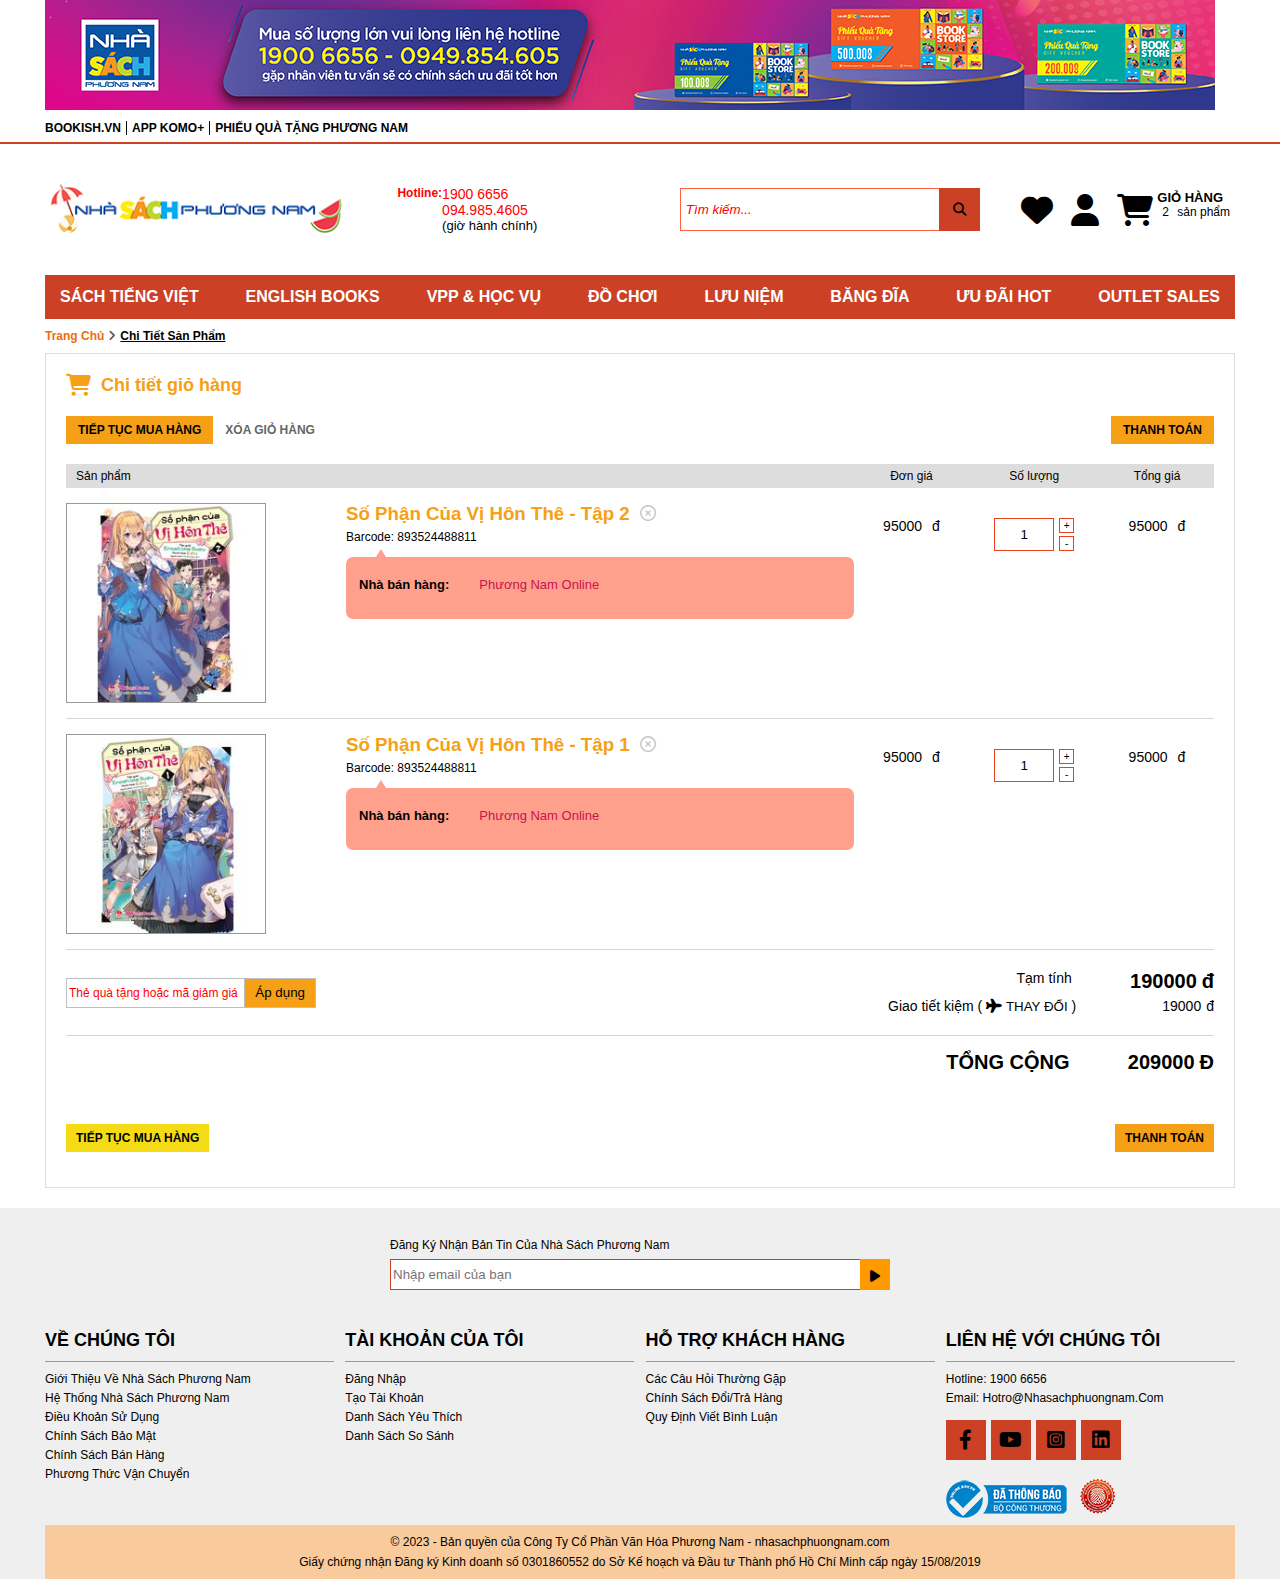
<file: cart.html>
<!DOCTYPE html>
<html lang="en">
<head>
    <meta charset="UTF-8">
    <meta http-equiv="X-UA-Compatible" content="IE=edge">
    <meta name="viewport" content="width=device-width, initial-scale=1.0">
     <link rel="shortcut icon" href="./assets/images/icon.png" type="image/x-icon">
    <title>Chi tiết giỏ hàng</title>
    <link rel="stylesheet" href="css/all.min.css">
    <link rel="stylesheet" href="css/fonts.css">
    <link rel="stylesheet" href="css/style.css">
    <link rel="stylesheet" href="css/cart.css">
</head>
<body>
    <noscript>Turn on script, please!</noscript>
    <a href="#" class="scroll-to-top" id="scroll-to-top">
        <svg width="100" height="100" viewBox="0 0 100 100" fill="none" xmlns="http://www.w3.org/2000/svg">
            <path fill-rule="evenodd" clip-rule="evenodd" d="M10 0C4.47715 0 0 4.47716 0 10V90C0 95.5229 4.47716 100 10 100H90C95.5229 100 100 95.5228 100 90V10C100 4.47715 95.5228 0 90 0H10ZM81.6697 35.75L49.9959 5L18.322 35.75H34.2233V75.7241C34.2233 78.4856 36.4619 80.7241 39.2234 80.7241H60.3178C63.0792 80.7241 65.3178 78.4855 65.3178 75.7241V35.75H81.6697ZM18 86.3103H81.9915V95H18V86.3103Z" fill="#FF9900"/>
        </svg>                                 
    </a>
    <header class="header" id="header"></header>
    <section class="content" id="content">
        <div class="container">
            <!--  -->
            <div class="route-link">
                <a href="index.html">Trang chủ<i class="fa-solid fa-angle-right"></i></a>
                <a href="#">Chi tiết sản phẩm</a>
            </div>
            <!--  -->
            <div class="cart-info">
                <h1 class="cart-info-row cart-title"><i class="fa-solid fa-cart-shopping"></i>Chi tiết giỏ hàng</h1>
                <div class="cart-info-row cart-info-btn-link">
                    <a href="index.html" class="">tiếp tục mua hàng</a>
                    <a href="#" class=" cart-info-delete">xóa giỏ hàng</a>
                    <a href="#" class="">thanh toán</a>
                </div>
                <div class="cart-info-row cart-info-list">
                    <table class="tbl">
                            <tr>
                                <th>Sản phẩm</th>
                                <th>Đơn giá</th>
                                <th>Số lượng</th>
                                <th>Tổng giá</th>
                            </tr>
                            <tr>
                                <td>
                                    <div class="col-1">
                                        <img src="./assets/images/sachtiengviet/img-1-2.jpg" alt="" class="item-img">
                                        <div class="item-content">
                                            <div class="item-title">
                                                <h3>Số Phận Của Vị Hôn Thê - Tập 2</h3>
                                                <span class="btn-item-delete"><i class="fa-regular fa-circle-xmark"></i></span>
                                            </div>
                                            <div class="item-des">
                                                <p class="item-id">Barcode: 893524488811</p>
                                                <div class="shop-name">Nhà bán hàng: <a href="index.html">Phương Nam Online</a></div>
                                            </div>
                                        </div>
                                    </div>
                                </td>
                                <td>
                                    <div class="col-2"><span class="dongia">95000</span><span>đ</span></div>
                                </td>
                                <td>
                                    <div class="col-3">
                                        <div class="col-3-inner">
                                            <input type="text" value="1">
                                            <div class="up-down-btn">
                                                <button class="up-btn">+</button>
                                                <button class="down-btn">-</button>
                                            </div>
                                        </div>
                                    </div>
                                </td>
                                <td>
                                    <div class="col-4">
                                        <span class="tonggia">95000</span><span>đ</span>
                                    </div>
                                </td>
                            </tr>
                            <tr>
                                <td>
                                    <div class="col-1">
                                        <img src="./assets/images/sachtiengviet/img-1-3.jpg" alt="" class="item-img">
                                        <div class="item-content">
                                            <div class="item-title">
                                                <h3>Số Phận Của Vị Hôn Thê - Tập 1</h3>
                                                <span class="btn-item-delete"><i class="fa-regular fa-circle-xmark"></i></span>
                                            </div>
                                            <div class="item-des">
                                                <p class="item-id">Barcode: 893524488811</p>
                                                <div class="shop-name">Nhà bán hàng: <a href="index.html">Phương Nam Online</a></div>
                                            </div>
                                        </div>
                                    </div>
                                </td>
                                <td>
                                    <div class="col-2">
                                        <span class="dongia">95000</span><span>đ</span>
                                    </div>
                                </td>
                                <td>
                                    <div class="col-3">
                                        <div class="col-3-inner">
                                            <input type="text" value="1">
                                            <div class="up-down-btn">
                                                <button class="up-btn">+</button>
                                                <button class="down-btn">-</button>
                                            </div>
                                        </div>
                                    </div>
                                </td>
                                <td>
                                    <div class="col-4">
                                        <span class="tonggia">95000</span><span>đ</span>
                                    </div>
                                </td>
                            </tr>
                    </table>
                </div>
                <div class="cart-info-row magg-tt" style="justify-content: space-between;">
                    <div class="magiamgia">
                        <input type="text" placeholder="Thẻ quà tặng hoặc mã giảm giá">
                        <button>Áp dụng</button>
                    </div>
                    <div class="tamtinh">
                        <div>
                            <span>Tạm tính</span>
                            <span class="giatamtinh"></span>
                            <span>đ</span>
                        </div>
                        <div>
                            <span>
                                Giao tiết kiệm (
                                <i class="fa-solid fa-plane"></i>
                                <button class="thaydoidiachigiaohang">THAY ĐỔI</button>
                                )
                            </span>
                            <span class="giatietkiem"></span>
                            <span>đ</span>
                        </div>
                    </div>
                </div>
                <div class="cart-info-row final-price" style="flex-direction: column;">
                    <div class="cart-info-row" style="justify-content: flex-end;">
                        <span>TỔNG CỘNG</span>
                        <span class="tongcong"></span>
                        <span>Đ</span>
                    </div>
                    <div class="cart-info-row" style="justify-content: space-between;">
                        <a href="index.html">Tiếp tục mua hàng</a>
                        <button>Thanh toán</button>
                    </div>
                </div>
            </div>
        </div>
    </section>
    <div class="phivanchuyen">
        <div class="phivanchuyen-inner">
            <div class="tieude-phivanchuyen">
                <p>Phí vận chuyển</p>
                <button class="thoat"><i class="fa-solid fa-xmark"></i></button>
            </div>
            <div class="form-phivanchuyen">COMMING SOON</div>
        </div>
    </div>
    <footer class="footer" id="footer"></footer>
    <script src="js/main.js"></script>
    <script src="js/header.js"></script>
    <script src="js/footer.js"></script>
    <script src="js/cart.js"></script>
</body>
</html>
</file>
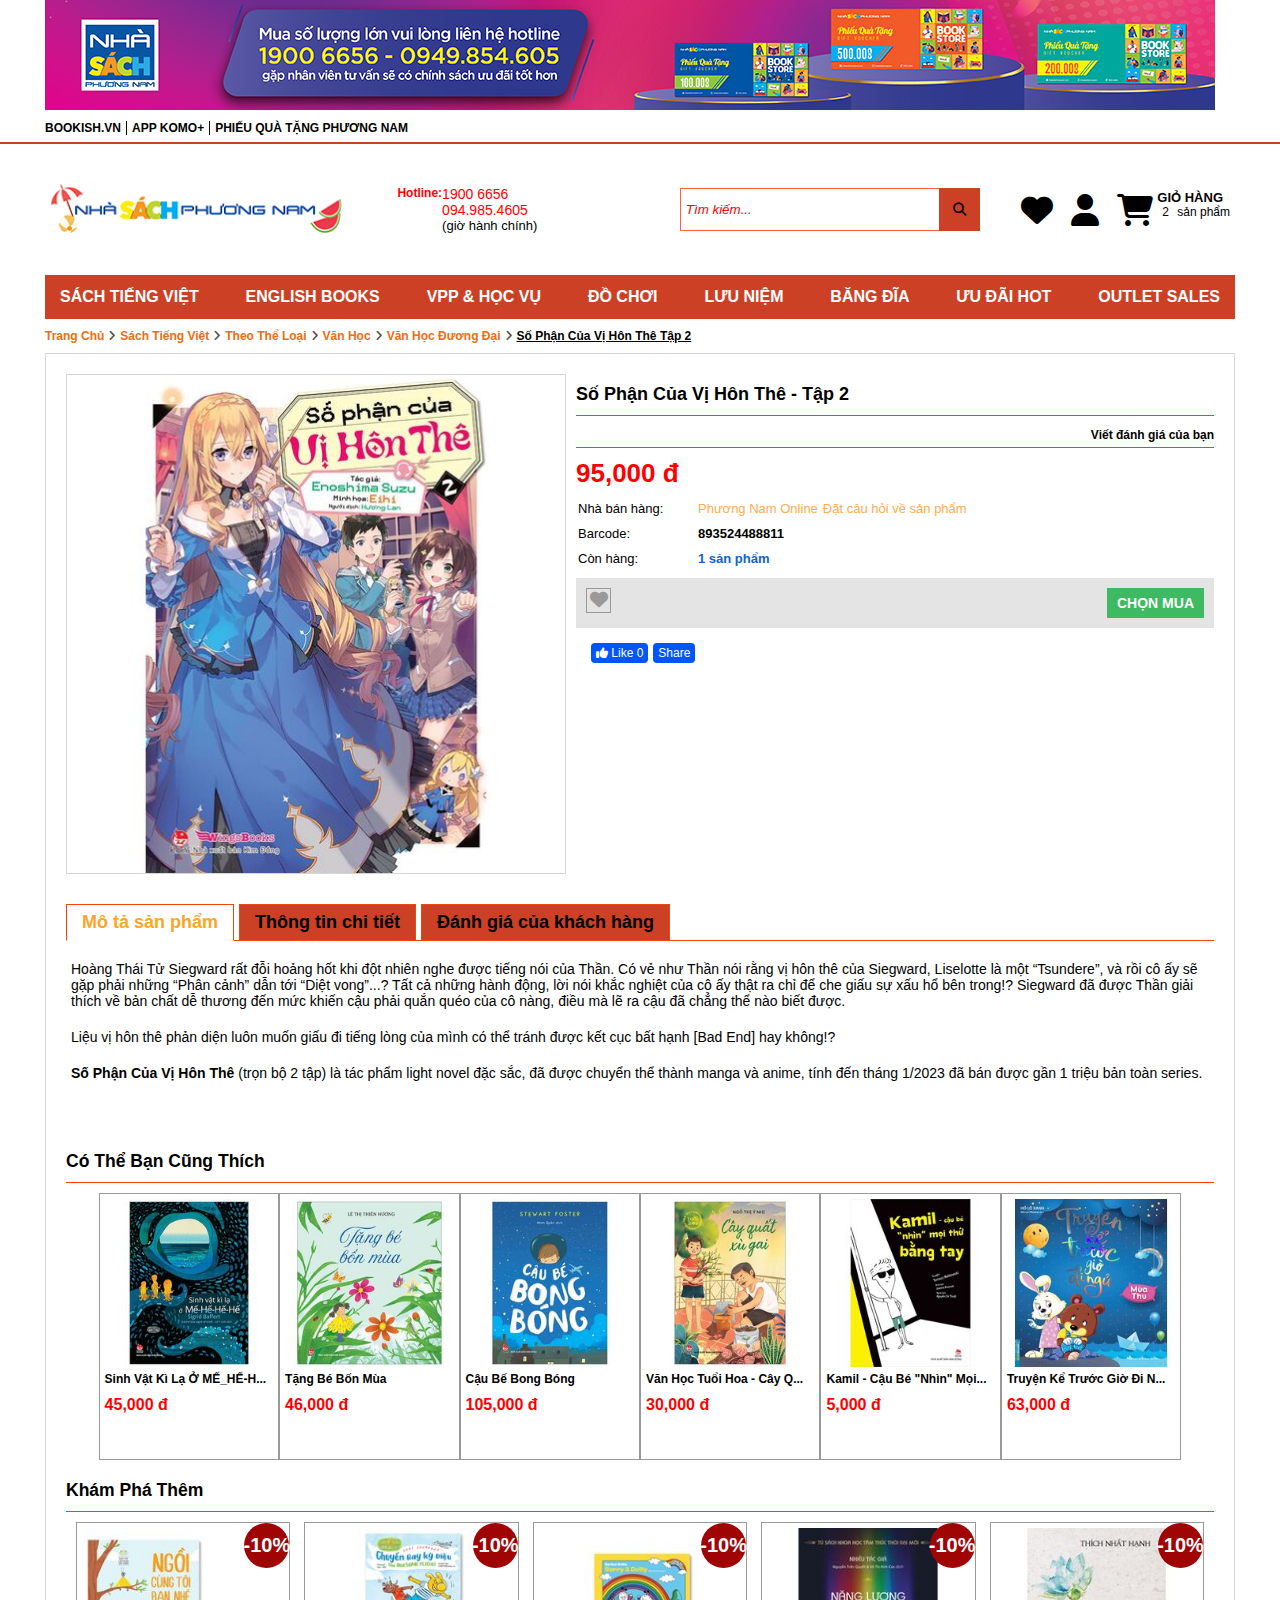
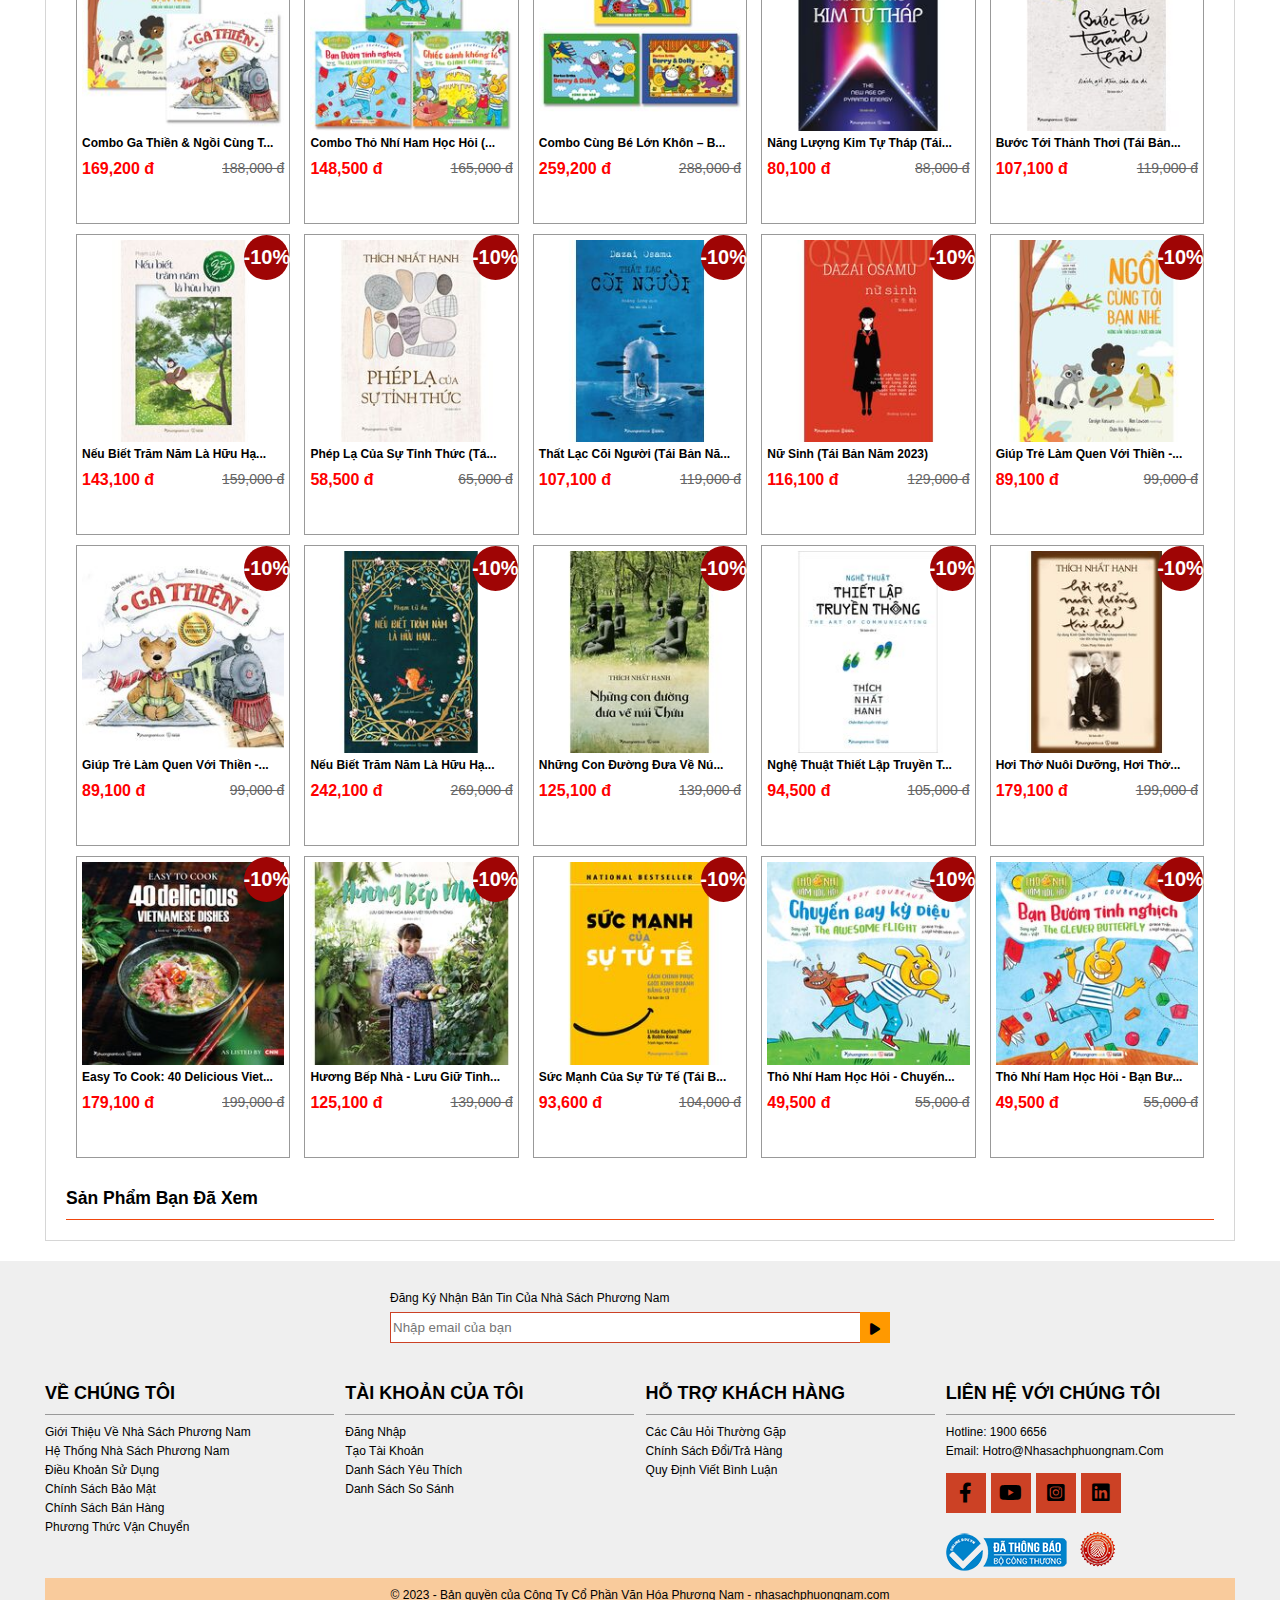
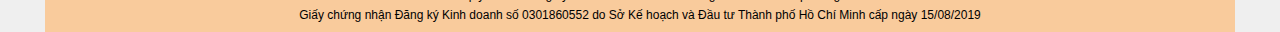
<file: so_phan_vi_hon_the_2.html>
<!DOCTYPE html>
<html lang="en">
<head>
    <meta charset="UTF-8">
    <meta http-equiv="X-UA-Compatible" content="IE=edge">
    <meta name="viewport" content="width=device-width, initial-scale=1.0">
    <link rel="shortcut icon" href="./assets/images/icon.png" type="image/x-icon">
    <title>Số Phận Của Vị Hôn Thê - Tập 2</title>
    <link rel="stylesheet" href="./css/all.min.css">
    <link rel="stylesheet" href="./css/style.css">
    <link rel="stylesheet" href="./css/xem_san_pham.css">
</head>
<body>
    <header class="header" id="header"></header>
    <section class="content" id="content">
        <div class="container">
            <!--  -->
            <div class="route-link">
                <a href="index.html">Trang chủ<i class="fa-solid fa-angle-right"></i></a>
                <a href="#">Sách tiếng việt<i class="fa-solid fa-angle-right"></i></a>
                <a href="#">Theo thể loại<i class="fa-solid fa-angle-right"></i></a>
                <a href="#">Văn học<i class="fa-solid fa-angle-right"></i></a>
                <a href="#">Văn học đương đại<i class="fa-solid fa-angle-right"></i></a>
                <a href="#">Số phận của vị hôn thê tập 2</a>
            </div>
            <!--  -->
            <div class="product-info-container">
                <div class="row">
                    <div class="col product-info-container-img">
                        <img src="./assets/images/so-phan-cua-vi-hon-the-tap-2_nmv7-g3.jpg" alt="">
                    </div>
                    <div class="col product-info-container-title w-full">
                        <div class="row text-left border-bottom-1px-solid-f0460d">
                            <h3>Số Phận Của Vị Hôn Thê - Tập 2</h3>
                        </div>
                        <div class="row justify-end border-bottom-1px-solid-f0460d">
                            <p class="vdg">Viết đánh giá của bạn</p>
                        </div>
                        <div class="row col">
                            <div class="product-info-price">95,000 đ</div>
                            <div class="shop-info">
                                <table>
                                    <tr>
                                        <td>Nhà bán hàng:</td>
                                        <td class="flex">
                                            <a href="index.html">Phương Nam Online</a>
                                            <a href="#">Đặt câu hỏi về sản phẩm</a>
                                        </td>
                                    </tr>
                                    <tr>
                                        <td>Barcode:</td>
                                        <td style="font-weight: bold;">893524488811</td>
                                    </tr>
                                    <tr>
                                        <td>Còn hàng:</td>
                                        <td style="font-weight: bold; color: #0d64ce;">1 sản phẩm</td>
                                    </tr>
                                </table>
                            </div>
                            <div class="love-btn row justify-space-between">
                                <button><i class="fa-solid fa-heart"></i></button>
                                <button class="chonmua">chọn mua</button>
                            </div>
                            <div class="social-btn row">
                                <button><i class="fa-solid fa-thumbs-up"></i> Like 0</button>
                                <button>Share</button>
                            </div>
                        </div>
                    </div>
                </div>
                <div class="chitiet">
                    <div class="group-button">
                        <div class="chitiet-btn">
                            <label for="chitiet-btn-1">Mô tả sản phẩm</label>
                            <input type="radio" name="chitiet-btn" id="chitiet-btn-1" checked>
                        </div>
                        <div class="chitiet-btn">
                            <label for="chitiet-btn-2">Thông tin chi tiết</label>
                            <input type="radio" name="chitiet-btn" id="chitiet-btn-2">
                        </div>
                        <div class="chitiet-btn">
                            <label for="chitiet-btn-3">Đánh giá của khách hàng</label>
                            <input type="radio" name="chitiet-btn" id="chitiet-btn-3">
                        </div>
                    </div>
                    <div class="mota">
                        <p>Hoàng Thái Tử Siegward rất đỗi hoảng hốt khi đột nhiên nghe được tiếng nói của Thần. Có vẻ như Thần nói rằng vị hôn thê của Siegward, Liselotte là một “Tsundere”, và rồi cô ấy sẽ gặp phải những “Phân cảnh” dẫn tới “Diệt vong”...? Tất cả những hành động, lời nói khắc nghiệt của cô ấy thật ra chỉ để che giấu sự xấu hổ bên trong!? Siegward đã được Thần giải thích về bản chất dễ thương đến mức khiến cậu phải quắn quéo của cô nàng, điều mà lẽ ra cậu đã chẳng thể nào biết được.</p>
                        <p>Liệu vị hôn thê phản diện luôn muốn giấu đi tiếng lòng của mình có thể tránh được kết cục bất hạnh [Bad End] hay không!?</p>
                        <p><b>Số Phận Của Vị Hôn Thê </b>(trọn bộ 2 tập) là tác phẩm light novel đặc sắc, đã được chuyển thể thành manga và anime, tính đến tháng 1/2023 đã bán được gần 1 triệu bản toàn series.</p>
                    </div>
                    <div class="ttct">
                        <table>
                            <tr>
                                <td>LOẠI SẢN PHẨM:</td>
                                <td>Bìa mềm</td>
                            </tr>
                            <tr>
                                <td>KÍCH THƯỚC:</td>
                                <td>13 x 19 cm</td>
                            </tr>
                            <tr>
                                <td>SỐ TRANG:</td>
                                <td>347</td>
                            </tr>
                            <tr>
                                <td>TÁC GIẢ:</td>
                                <td><i class="fa-regular fa-square-check"></i>Enoshima Suzu</td>
                            </tr>
                            <tr>
                                <td>Enoshima Suzu</td>
                                <td>Hương Lan</td>
                            </tr>
                            <tr>
                                <td>NHÀ XUẤT BẢN:</td>
                                <td><i class="fa-regular fa-square-check"></i>NXB Kim Đồng</td>
                            </tr>
                        </table>
                    </div>
                    <div class="dg">
                        <div class="empty-dg">Sản phẩm này chưa nhận được đánh giá nào. Bạn hãy là người đầu tiên đánh giá nhé!</div>
                        <button class="post-dg">viết đánh giá của bạn</button>
                    </div>
                </div>
                <div class="row col">
                    <div class="row text-left border-bottom-1px-solid-f0460d" style="padding: 10px 0; font-size: 15px;">
                        <h3>Có Thể Bạn Cũng Thích</h3>
                    </div>
                    <div class="row justify-center" style="padding: 10px;">
                        <div class="col item-xt">
                            <img src="./assets/images/xt/img-1.jpg" alt="">
                            <p class="name">Sinh vật kì lạ ở MẾ_HẾ-H...</p>
                            <p class="price">45,000 đ</p>
                        </div>
                        <div class="col item-xt">
                            <img src="./assets/images/xt/img-2.jpg" alt="">
                            <p class="name">tặng bé bốn mùa</p>
                            <p class="price">46,000 đ</p>
                        </div>
                        <div class="col item-xt">
                            <img src="./assets/images/xt/img-3.jpg" alt="">
                            <p class="name">Cậu bế bong bóng</p>
                            <p class="price">105,000 đ</p>
                        </div>
                        <div class="col item-xt">
                            <img src="./assets/images/xt/img-4.jpg" alt="">
                            <p class="name">Văn học tuổi hoa - cây q...</p>
                            <p class="price">30,000 đ</p>
                        </div>
                        <div class="col item-xt">
                            <img src="./assets/images/xt/img-5.jpg" alt="">
                            <p class="name">kamil - cậu bé "nhìn" mọi...</p>
                            <p class="price">5,000 đ</p>
                        </div>
                        <div class="col item-xt">
                            <img src="./assets/images/xt/img-6.jpg" alt="">
                            <p class="name">truyện kể trước giờ đi n...</p>
                            <p class="price">63,000 đ</p>
                        </div>
                    </div>
                </div>
                <div class="row col">
                    <div class="row text-left border-bottom-1px-solid-f0460d" style="padding: 10px 0; font-size: 15px;">
                        <h3>Khám Phá Thêm</h3>
                    </div>
                    <div class="row col justify-center" style="padding: 10px;">
                        <div class="row justify-space-between item-kpt mb-10px">
                            <div class="col item-xt" data-sale="-10%">
                                <img src="./assets/images/kpt/img-1-1.jpg" alt="">
                                <p class="name">Combo Ga Thiền & Ngồi Cùng T...</p>
                                <p class="price flex justify-space-between">
                                    <span>169,200 đ</span>
                                    <span>188,000 đ</span>
                                </p>
                            </div>
                            <div class="col item-xt" data-sale="-10%">
                                <img src="./assets/images/kpt/img-1-2.jpg" alt="">
                                <p class="name">Combo Thỏ Nhí Ham Học Hỏi (...</p>
                                <p class="price flex justify-space-between">
                                    <span>148,500 đ</span>
                                    <span>165,000 đ</span>
                                </p>
                            </div>
                            <div class="col item-xt" data-sale="-10%">
                                <img src="./assets/images/kpt/img-1-3.jpg" alt="">
                                <p class="name">Combo Cùng Bé Lớn Khôn – B...</p>
                                <p class="price flex justify-space-between">
                                    <span>259,200 đ</span>
                                    <span>288,000 đ</span>
                                </p>
                            </div>
                            <div class="col item-xt" data-sale="-10%">
                                <img src="./assets/images/kpt/img-1-4.jpg" alt="">
                                <p class="name">Năng Lượng Kim Tự Tháp (Tái...</p>
                                <p class="price flex justify-space-between">
                                    <span>80,100 đ</span>
                                    <span>88,000 đ</span>
                                </p>
                            </div>
                            <div class="col item-xt" data-sale="-10%">
                                <img src="./assets/images/kpt/img-1-5.jpg" alt="">
                                <p class="name">Bước Tới Thảnh Thơi (Tái bản...</p>
                                <p class="price flex justify-space-between">
                                    <span>107,100 đ</span>
                                    <span>119,000 đ</span>
                                </p>
                            </div>
                        </div>
                        <div class="row justify-space-between item-kpt mb-10px">
                            <div class="col item-xt" data-sale="-10%">
                                <img src="./assets/images/kpt/img-2-1.jpg" alt="">
                                <p class="name">Nếu Biết Trăm Năm Là Hữu Hạ...</p>
                                <p class="price flex justify-space-between">
                                    <span>143,100 đ</span>
                                    <span>159,000 đ</span>
                                </p>
                            </div>
                            <div class="col item-xt" data-sale="-10%">
                                <img src="./assets/images/kpt/img-2-2.jpg" alt="">
                                <p class="name">Phép Lạ Của Sự Tỉnh Thức (Tá...</p>
                                <p class="price flex justify-space-between">
                                    <span>58,500 đ</span>
                                    <span>65,000 đ</span>
                                </p>
                            </div>
                            <div class="col item-xt" data-sale="-10%">
                                <img src="./assets/images/kpt/img-2-3.jpg" alt="">
                                <p class="name">Thất Lạc Cõi Người (Tái bản nă...</p>
                                <p class="price flex justify-space-between">
                                    <span>107,100 đ</span>
                                    <span>119,000 đ</span>
                                </p>
                            </div>
                            <div class="col item-xt" data-sale="-10%">
                                <img src="./assets/images/kpt/img-2-4.jpg" alt="">
                                <p class="name">Nữ Sinh (Tái bản năm 2023)</p>
                                <p class="price flex justify-space-between">
                                    <span>116,100 đ</span>
                                    <span>129,000 đ</span>
                                </p>
                            </div>
                            <div class="col item-xt" data-sale="-10%">
                                <img src="./assets/images/kpt/img-2-5.jpg" alt="">
                                <p class="name">Giúp Trẻ Làm Quen Với Thiền -...</p>
                                <p class="price flex justify-space-between">
                                    <span>89,100 đ</span>
                                    <span>99,000 đ</span>
                                </p>
                            </div>
                        </div>
                        <div class="row justify-space-between item-kpt mb-10px">
                            <div class="col item-xt" data-sale="-10%">
                                <img src="./assets/images/kpt/img-3-1.jpg" alt="">
                                <p class="name">Giúp Trẻ Làm Quen Với Thiền -...</p>
                                <p class="price flex justify-space-between">
                                    <span>89,100 đ</span>
                                    <span>99,000 đ</span>
                                </p>
                            </div>
                            <div class="col item-xt" data-sale="-10%">
                                <img src="./assets/images/kpt/img-3-2.jpg" alt="">
                                <p class="name">Nếu Biết Trăm Năm Là Hữu Hạ...</p>
                                <p class="price flex justify-space-between">
                                    <span>242,100 đ</span>
                                    <span>269,000 đ</span>
                                </p>
                            </div>
                            <div class="col item-xt" data-sale="-10%">
                                <img src="./assets/images/kpt/img-3-3.jpg" alt="">
                                <p class="name">Những Con Đường Đưa Về Nú...</p>
                                <p class="price flex justify-space-between">
                                    <span>125,100 đ</span>
                                    <span>139,000 đ</span>
                                </p>
                            </div>
                            <div class="col item-xt" data-sale="-10%">
                                <img src="./assets/images/kpt/img-3-4.jpg" alt="">
                                <p class="name">Nghệ Thuật Thiết Lập Truyền T...</p>
                                <p class="price flex justify-space-between">
                                    <span>94,500 đ</span>
                                    <span>105,000 đ</span>
                                </p>
                            </div>
                            <div class="col item-xt" data-sale="-10%">
                                <img src="./assets/images/kpt/img-3-5.jpg" alt="">
                                <p class="name">Hơi Thở Nuôi Dưỡng, Hơi Thở...</p>
                                <p class="price flex justify-space-between">
                                    <span>179,100 đ</span>
                                    <span>199,000 đ</span>
                                </p>
                            </div>
                        </div>
                        <div class="row justify-space-between item-kpt mb-10px">
                            <div class="col item-xt" data-sale="-10%">
                                <img src="./assets/images/kpt/img-4-1.jpg" alt="">
                                <p class="name">Easy To Cook: 40 Delicious Viet...</p>
                                <p class="price flex justify-space-between">
                                    <span>179,100 đ</span>
                                    <span>199,000 đ</span>
                                </p>
                            </div>
                            <div class="col item-xt" data-sale="-10%">
                                <img src="./assets/images/kpt/img-4-2.jpg" alt="">
                                <p class="name">Hương Bếp Nhà - Lưu Giữ Tinh...</p>
                                <p class="price flex justify-space-between">
                                    <span>125,100 đ</span>
                                    <span>139,000 đ</span>
                                </p>
                            </div>
                            <div class="col item-xt" data-sale="-10%">
                                <img src="./assets/images/kpt/img-4-3.jpg" alt="">
                                <p class="name">Sức Mạnh Của Sự Tử Tế (Tái b...</p>
                                <p class="price flex justify-space-between">
                                    <span>93,600 đ</span>
                                    <span>104,000 đ</span>
                                </p>
                            </div>
                            <div class="col item-xt" data-sale="-10%">
                                <img src="./assets/images/kpt/img-4-4.jpg" alt="">
                                <p class="name">Thỏ Nhí Ham Học Hỏi - Chuyến...</p>
                                <p class="price flex justify-space-between">
                                    <span>49,500 đ</span>
                                    <span>55,000 đ</span>
                                </p>
                            </div>
                            <div class="col item-xt" data-sale="-10%">
                                <img src="./assets/images/kpt/img-4-5.jpg" alt="">
                                <p class="name">Thỏ Nhí Ham Học Hỏi - Bạn Bư...</p>
                                <p class="price flex justify-space-between">
                                    <span>49,500 đ</span>
                                    <span>55,000 đ</span>
                                </p>
                            </div>
                        </div>
                    </div>
                </div>
                <div class="row col">
                    <div class="row text-left border-bottom-1px-solid-f0460d" style="padding: 10px 0; font-size: 15px;">
                        <h3>Sản Phẩm Bạn Đã Xem</h3>
                    </div>
                </div>
            </div>
        </div>
    </section>
    <footer class="footer" id="footer"></footer>
    <script src="./js/main.js"></script>
    <script src="./js/header.js"></script>
    <script src="./js/footer.js"></script>
</body>
</html>
</file>
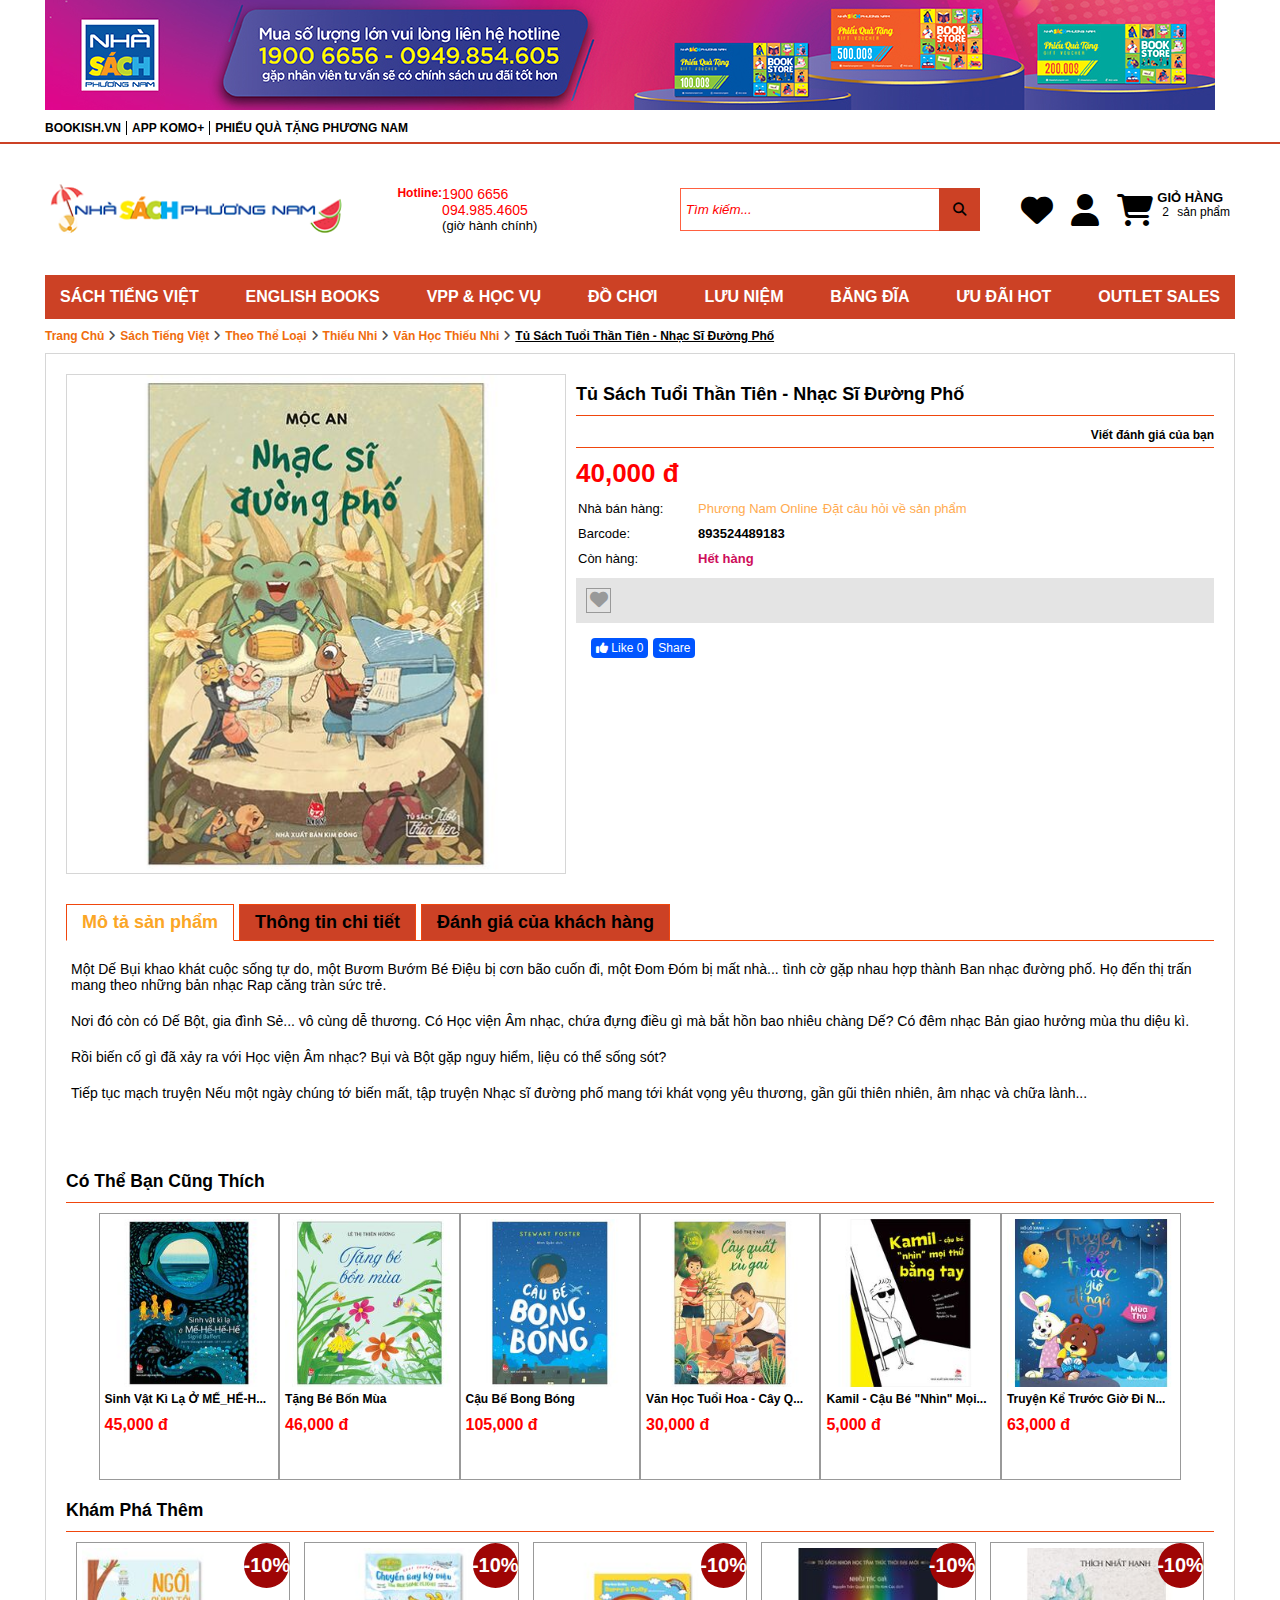
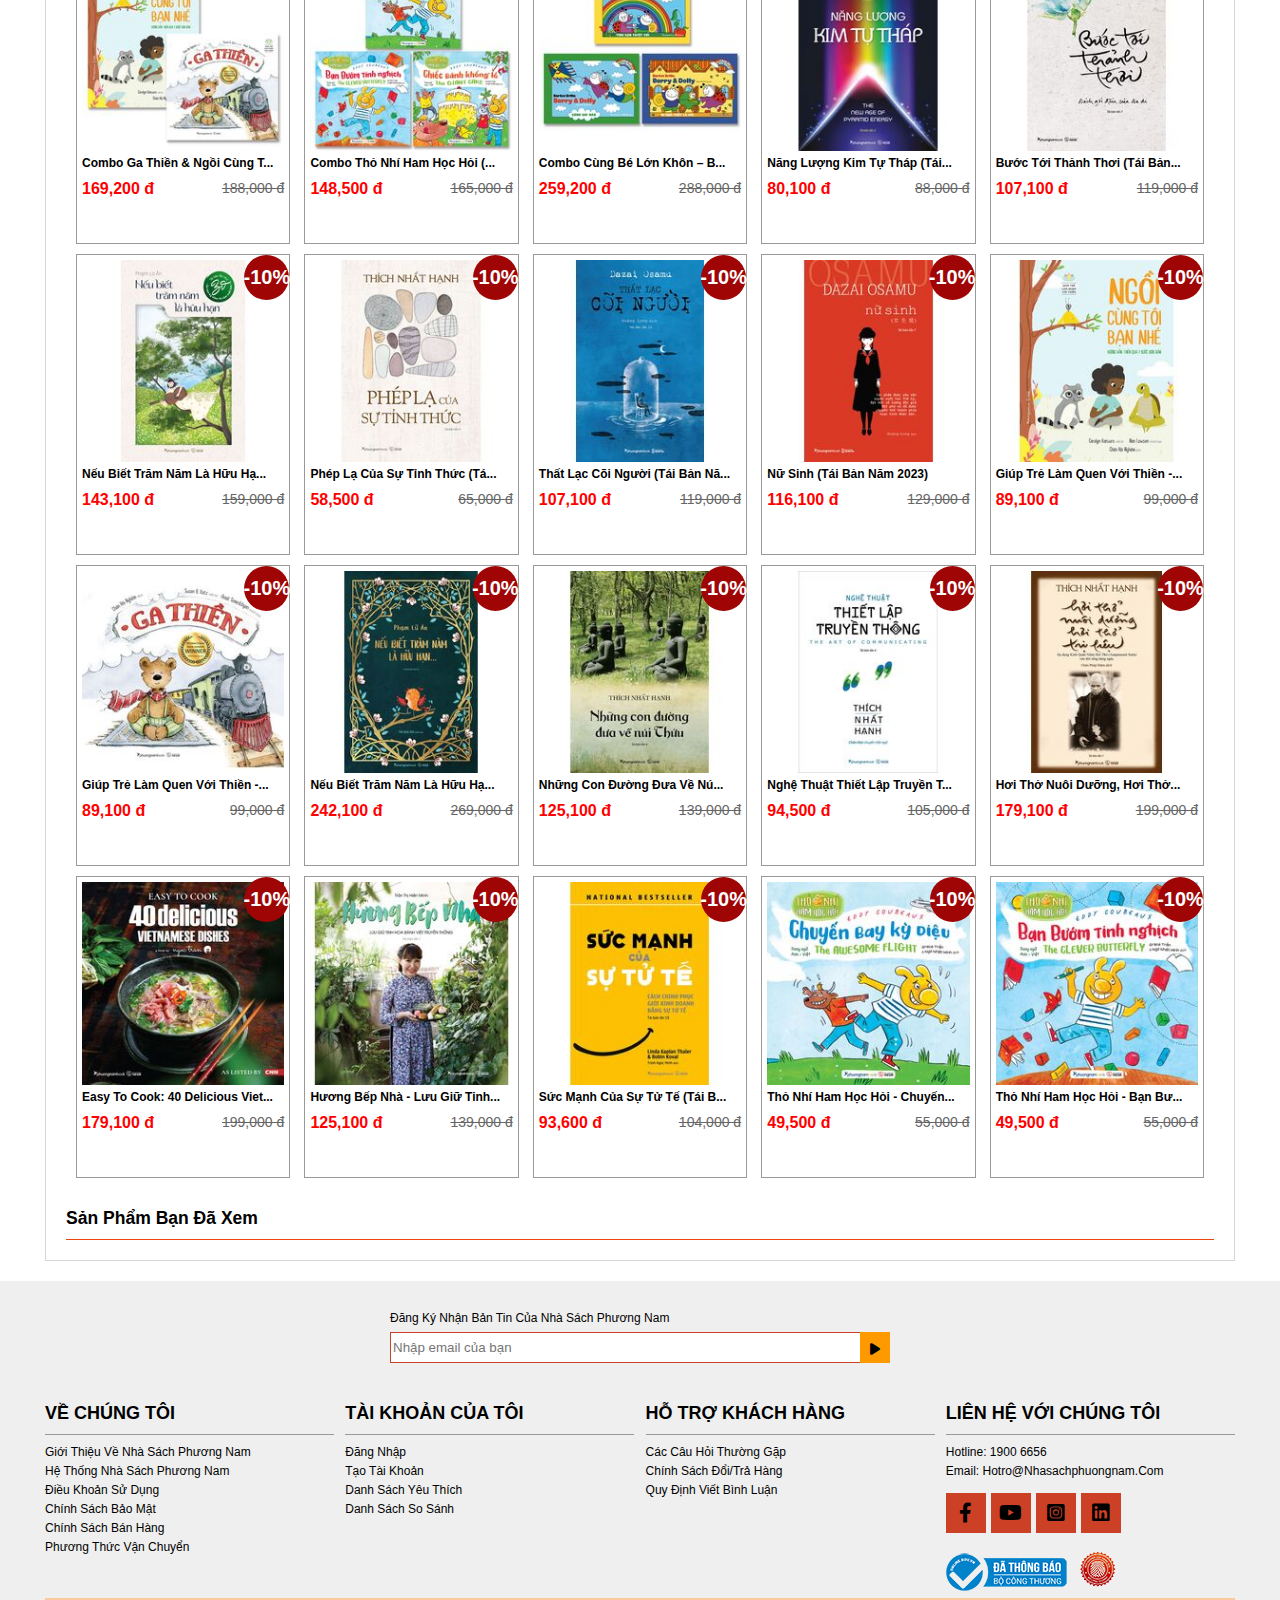
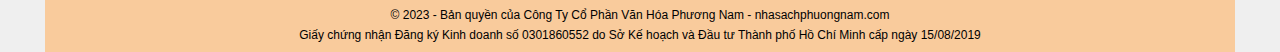
<file: tu_sach_tuoi_than_tien.html>
<!DOCTYPE html>
<html lang="en">
<head>
    <meta charset="UTF-8">
    <meta http-equiv="X-UA-Compatible" content="IE=edge">
    <meta name="viewport" content="width=device-width, initial-scale=1.0">
    <link rel="shortcut icon" href="./assets/images/icon.png" type="image/x-icon">
    <title>Tủ Sách Tuổi Thần Tiên - Nhạc Sĩ Đường Phố</title>
    <link rel="stylesheet" href="./css/all.min.css">
    <link rel="stylesheet" href="./css/style.css">
    <link rel="stylesheet" href="./css/xem_san_pham.css">
</head>
<body>
    <header class="header" id="header"></header>
    <section class="content" id="content">
        <div class="container">
            <!--  -->
            <div class="route-link">
                <a href="index.html">Trang chủ<i class="fa-solid fa-angle-right"></i></a>
                <a href="#">Sách tiếng việt<i class="fa-solid fa-angle-right"></i></a>
                <a href="#">Theo thể loại<i class="fa-solid fa-angle-right"></i></a>
                <a href="#">Thiếu nhi<i class="fa-solid fa-angle-right"></i></a>
                <a href="#">Văn học thiếu nhi<i class="fa-solid fa-angle-right"></i></a>
                <a href="#">Tủ Sách Tuổi Thần Tiên - Nhạc Sĩ Đường Phố</a>
            </div>
            <!--  -->
            <div class="product-info-container">
                <div class="row">
                    <div class="col product-info-container-img">
                        <img src="./assets/images/nhac-si-duong-pho.jpg" alt="">
                    </div>
                    <div class="col product-info-container-title w-full">
                        <div class="row text-left border-bottom-1px-solid-f0460d">
                            <h3>Tủ Sách Tuổi Thần Tiên - Nhạc Sĩ Đường Phố</h3>
                        </div>
                        <div class="row justify-end border-bottom-1px-solid-f0460d">
                            <p class="vdg">Viết đánh giá của bạn</p>
                        </div>
                        <div class="row col">
                            <div class="product-info-price">40,000 đ</div>
                            <div class="shop-info">
                                <table>
                                    <tr>
                                        <td>Nhà bán hàng:</td>
                                        <td class="flex">
                                            <a href="index.html">Phương Nam Online</a>
                                            <a href="#">Đặt câu hỏi về sản phẩm</a>
                                        </td>
                                    </tr>
                                    <tr>
                                        <td>Barcode:</td>
                                        <td style="font-weight: bold;">893524489183</td>
                                    </tr>
                                    <tr>
                                        <td>Còn hàng:</td>
                                        <td style="font-weight: bold; color: #ce0d5a;">Hết hàng</td>
                                    </tr>
                                </table>
                            </div>
                            <div class="love-btn row">
                                <button><i class="fa-solid fa-heart"></i></button>
                            </div>
                            <div class="social-btn row">
                                <button><i class="fa-solid fa-thumbs-up"></i> Like 0</button>
                                <button>Share</button>
                            </div>
                        </div>
                    </div>
                </div>
                <div class="chitiet">
                    <div class="group-button">
                        <div class="chitiet-btn">
                            <label for="chitiet-btn-1">Mô tả sản phẩm</label>
                            <input type="radio" name="chitiet-btn" id="chitiet-btn-1" checked>
                        </div>
                        <div class="chitiet-btn">
                            <label for="chitiet-btn-2">Thông tin chi tiết</label>
                            <input type="radio" name="chitiet-btn" id="chitiet-btn-2">
                        </div>
                        <div class="chitiet-btn">
                            <label for="chitiet-btn-3">Đánh giá của khách hàng</label>
                            <input type="radio" name="chitiet-btn" id="chitiet-btn-3">
                        </div>
                    </div>
                    <div class="mota">
                        <p>Một Dế Bụi khao khát cuộc sống tự do, một Bươm Bướm Bé Điệu bị cơn bão cuốn đi, một Đom Đóm bị mất nhà... tình cờ gặp nhau hợp thành Ban nhạc đường phố. Họ đến thị trấn mang theo những bản nhạc Rap căng tràn sức trẻ.</p>
                        <p>Nơi đó còn có Dế Bột, gia đình Sẻ... vô cùng dễ thương. Có Học viện Âm nhạc, chứa đựng điều gì mà bắt hồn bao nhiêu chàng Dế? Có đêm nhạc Bản giao hưởng mùa thu diệu kì.</p>
                        <p>Rồi biến cố gì đã xảy ra với Học viện Âm nhạc? Bụi và Bột gặp nguy hiểm, liệu có thể sống sót?</p>
                        <p>Tiếp tục mạch truyện Nếu một ngày chúng tớ biến mất, tập truyện Nhạc sĩ đường phố mang tới khát vọng yêu thương, gần gũi thiên nhiên, âm nhạc và chữa lành...</p>
                    </div>
                    <div class="ttct">
                        <table>
                            <tr>
                                <td>LOẠI SẢN PHẨM:</td>
                                <td>Bìa mềm</td>
                            </tr>
                            <tr>
                                <td>KÍCH THƯỚC:</td>
                                <td>14.5 x 20.5 cm</td>
                            </tr>
                            <tr>
                                <td>SỐ TRANG:</td>
                                <td>112</td>
                            </tr>
                            <tr>
                                <td>TÁC GIẢ:</td>
                                <td><i class="fa-regular fa-square-check"></i>Mộc An</td>
                            </tr>
                            <tr>
                                <td>NHÀ XUẤT BẢN:</td>
                                <td><i class="fa-regular fa-square-check"></i>NXB Kim Đồng</td>
                            </tr>
                        </table>
                    </div>
                    <div class="dg">
                        <div class="empty-dg">Sản phẩm này chưa nhận được đánh giá nào. Bạn hãy là người đầu tiên đánh giá nhé!</div>
                        <button class="post-dg">viết đánh giá của bạn</button>
                    </div>
                </div>
                <div class="row col">
                    <div class="row text-left border-bottom-1px-solid-f0460d" style="padding: 10px 0; font-size: 15px;">
                        <h3>Có Thể Bạn Cũng Thích</h3>
                    </div>
                    <div class="row justify-center" style="padding: 10px;">
                        <div class="col item-xt">
                            <img src="./assets/images/xt/img-1.jpg" alt="">
                            <p class="name">Sinh vật kì lạ ở MẾ_HẾ-H...</p>
                            <p class="price">45,000 đ</p>
                        </div>
                        <div class="col item-xt">
                            <img src="./assets/images/xt/img-2.jpg" alt="">
                            <p class="name">tặng bé bốn mùa</p>
                            <p class="price">46,000 đ</p>
                        </div>
                        <div class="col item-xt">
                            <img src="./assets/images/xt/img-3.jpg" alt="">
                            <p class="name">Cậu bế bong bóng</p>
                            <p class="price">105,000 đ</p>
                        </div>
                        <div class="col item-xt">
                            <img src="./assets/images/xt/img-4.jpg" alt="">
                            <p class="name">Văn học tuổi hoa - cây q...</p>
                            <p class="price">30,000 đ</p>
                        </div>
                        <div class="col item-xt">
                            <img src="./assets/images/xt/img-5.jpg" alt="">
                            <p class="name">kamil - cậu bé "nhìn" mọi...</p>
                            <p class="price">5,000 đ</p>
                        </div>
                        <div class="col item-xt">
                            <img src="./assets/images/xt/img-6.jpg" alt="">
                            <p class="name">truyện kể trước giờ đi n...</p>
                            <p class="price">63,000 đ</p>
                        </div>
                    </div>
                </div>
                <div class="row col">
                    <div class="row text-left border-bottom-1px-solid-f0460d" style="padding: 10px 0; font-size: 15px;">
                        <h3>Khám Phá Thêm</h3>
                    </div>
                    <div class="row col justify-center" style="padding: 10px;">
                        <div class="row justify-space-between item-kpt mb-10px">
                            <div class="col item-xt" data-sale="-10%">
                                <img src="./assets/images/kpt/img-1-1.jpg" alt="">
                                <p class="name">Combo Ga Thiền & Ngồi Cùng T...</p>
                                <p class="price flex justify-space-between">
                                    <span>169,200 đ</span>
                                    <span>188,000 đ</span>
                                </p>
                            </div>
                            <div class="col item-xt" data-sale="-10%">
                                <img src="./assets/images/kpt/img-1-2.jpg" alt="">
                                <p class="name">Combo Thỏ Nhí Ham Học Hỏi (...</p>
                                <p class="price flex justify-space-between">
                                    <span>148,500 đ</span>
                                    <span>165,000 đ</span>
                                </p>
                            </div>
                            <div class="col item-xt" data-sale="-10%">
                                <img src="./assets/images/kpt/img-1-3.jpg" alt="">
                                <p class="name">Combo Cùng Bé Lớn Khôn – B...</p>
                                <p class="price flex justify-space-between">
                                    <span>259,200 đ</span>
                                    <span>288,000 đ</span>
                                </p>
                            </div>
                            <div class="col item-xt" data-sale="-10%">
                                <img src="./assets/images/kpt/img-1-4.jpg" alt="">
                                <p class="name">Năng Lượng Kim Tự Tháp (Tái...</p>
                                <p class="price flex justify-space-between">
                                    <span>80,100 đ</span>
                                    <span>88,000 đ</span>
                                </p>
                            </div>
                            <div class="col item-xt" data-sale="-10%">
                                <img src="./assets/images/kpt/img-1-5.jpg" alt="">
                                <p class="name">Bước Tới Thảnh Thơi (Tái bản...</p>
                                <p class="price flex justify-space-between">
                                    <span>107,100 đ</span>
                                    <span>119,000 đ</span>
                                </p>
                            </div>
                        </div>
                        <div class="row justify-space-between item-kpt mb-10px">
                            <div class="col item-xt" data-sale="-10%">
                                <img src="./assets/images/kpt/img-2-1.jpg" alt="">
                                <p class="name">Nếu Biết Trăm Năm Là Hữu Hạ...</p>
                                <p class="price flex justify-space-between">
                                    <span>143,100 đ</span>
                                    <span>159,000 đ</span>
                                </p>
                            </div>
                            <div class="col item-xt" data-sale="-10%">
                                <img src="./assets/images/kpt/img-2-2.jpg" alt="">
                                <p class="name">Phép Lạ Của Sự Tỉnh Thức (Tá...</p>
                                <p class="price flex justify-space-between">
                                    <span>58,500 đ</span>
                                    <span>65,000 đ</span>
                                </p>
                            </div>
                            <div class="col item-xt" data-sale="-10%">
                                <img src="./assets/images/kpt/img-2-3.jpg" alt="">
                                <p class="name">Thất Lạc Cõi Người (Tái bản nă...</p>
                                <p class="price flex justify-space-between">
                                    <span>107,100 đ</span>
                                    <span>119,000 đ</span>
                                </p>
                            </div>
                            <div class="col item-xt" data-sale="-10%">
                                <img src="./assets/images/kpt/img-2-4.jpg" alt="">
                                <p class="name">Nữ Sinh (Tái bản năm 2023)</p>
                                <p class="price flex justify-space-between">
                                    <span>116,100 đ</span>
                                    <span>129,000 đ</span>
                                </p>
                            </div>
                            <div class="col item-xt" data-sale="-10%">
                                <img src="./assets/images/kpt/img-2-5.jpg" alt="">
                                <p class="name">Giúp Trẻ Làm Quen Với Thiền -...</p>
                                <p class="price flex justify-space-between">
                                    <span>89,100 đ</span>
                                    <span>99,000 đ</span>
                                </p>
                            </div>
                        </div>
                        <div class="row justify-space-between item-kpt mb-10px">
                            <div class="col item-xt" data-sale="-10%">
                                <img src="./assets/images/kpt/img-3-1.jpg" alt="">
                                <p class="name">Giúp Trẻ Làm Quen Với Thiền -...</p>
                                <p class="price flex justify-space-between">
                                    <span>89,100 đ</span>
                                    <span>99,000 đ</span>
                                </p>
                            </div>
                            <div class="col item-xt" data-sale="-10%">
                                <img src="./assets/images/kpt/img-3-2.jpg" alt="">
                                <p class="name">Nếu Biết Trăm Năm Là Hữu Hạ...</p>
                                <p class="price flex justify-space-between">
                                    <span>242,100 đ</span>
                                    <span>269,000 đ</span>
                                </p>
                            </div>
                            <div class="col item-xt" data-sale="-10%">
                                <img src="./assets/images/kpt/img-3-3.jpg" alt="">
                                <p class="name">Những Con Đường Đưa Về Nú...</p>
                                <p class="price flex justify-space-between">
                                    <span>125,100 đ</span>
                                    <span>139,000 đ</span>
                                </p>
                            </div>
                            <div class="col item-xt" data-sale="-10%">
                                <img src="./assets/images/kpt/img-3-4.jpg" alt="">
                                <p class="name">Nghệ Thuật Thiết Lập Truyền T...</p>
                                <p class="price flex justify-space-between">
                                    <span>94,500 đ</span>
                                    <span>105,000 đ</span>
                                </p>
                            </div>
                            <div class="col item-xt" data-sale="-10%">
                                <img src="./assets/images/kpt/img-3-5.jpg" alt="">
                                <p class="name">Hơi Thở Nuôi Dưỡng, Hơi Thở...</p>
                                <p class="price flex justify-space-between">
                                    <span>179,100 đ</span>
                                    <span>199,000 đ</span>
                                </p>
                            </div>
                        </div>
                        <div class="row justify-space-between item-kpt mb-10px">
                            <div class="col item-xt" data-sale="-10%">
                                <img src="./assets/images/kpt/img-4-1.jpg" alt="">
                                <p class="name">Easy To Cook: 40 Delicious Viet...</p>
                                <p class="price flex justify-space-between">
                                    <span>179,100 đ</span>
                                    <span>199,000 đ</span>
                                </p>
                            </div>
                            <div class="col item-xt" data-sale="-10%">
                                <img src="./assets/images/kpt/img-4-2.jpg" alt="">
                                <p class="name">Hương Bếp Nhà - Lưu Giữ Tinh...</p>
                                <p class="price flex justify-space-between">
                                    <span>125,100 đ</span>
                                    <span>139,000 đ</span>
                                </p>
                            </div>
                            <div class="col item-xt" data-sale="-10%">
                                <img src="./assets/images/kpt/img-4-3.jpg" alt="">
                                <p class="name">Sức Mạnh Của Sự Tử Tế (Tái b...</p>
                                <p class="price flex justify-space-between">
                                    <span>93,600 đ</span>
                                    <span>104,000 đ</span>
                                </p>
                            </div>
                            <div class="col item-xt" data-sale="-10%">
                                <img src="./assets/images/kpt/img-4-4.jpg" alt="">
                                <p class="name">Thỏ Nhí Ham Học Hỏi - Chuyến...</p>
                                <p class="price flex justify-space-between">
                                    <span>49,500 đ</span>
                                    <span>55,000 đ</span>
                                </p>
                            </div>
                            <div class="col item-xt" data-sale="-10%">
                                <img src="./assets/images/kpt/img-4-5.jpg" alt="">
                                <p class="name">Thỏ Nhí Ham Học Hỏi - Bạn Bư...</p>
                                <p class="price flex justify-space-between">
                                    <span>49,500 đ</span>
                                    <span>55,000 đ</span>
                                </p>
                            </div>
                        </div>
                    </div>
                </div>
                <div class="row col">
                    <div class="row text-left border-bottom-1px-solid-f0460d" style="padding: 10px 0; font-size: 15px;">
                        <h3>Sản Phẩm Bạn Đã Xem</h3>
                    </div>
                </div>
            </div>
        </div>
    </section>
    <footer class="footer" id="footer"></footer>
    <script src="./js/main.js"></script>
    <script src="./js/header.js"></script>
    <script src="./js/footer.js"></script>
</body>
</html>
</file>
<file: css/style.css>
html{
    scroll-behavior: smooth;
}
body{
    font-family: Roboto, sans-serif;
    margin: 0;
    padding: 0;
    width: 100%;
}
*{
    margin: 0;
    padding: 0;
    text-decoration: none;
    list-style: none;
    box-sizing: border-box;
}
::-webkit-scrollbar {
    width: 10px;
}
::-webkit-scrollbar-track{
    background-color: #f1f1f1;
}
::-webkit-scrollbar-thumb {
    background: #fba626; 
}
.scroll-to-top{
    display: none;
    width: 50px;
    height: 50px;
    transition: all 0.3s ease;
    position: fixed;
    z-index: 999;
    bottom: 20px;
    right: 40px;
}
.scroll-to-top.active{
    display: block;
}
.scroll-to-top:hover{
    transform: translateY(-10px);
}
.scroll-to-top svg{
    width: 100%;
    height: 100%;
}
.container {
    width: 100%;
    margin-right: auto;
    margin-left: auto;
    box-sizing: border-box;
}
@media (min-width: 576px) {
    .container {
      max-width: 540px;
    }
}
@media (min-width: 768px) {
    .container {
      max-width: 720px;
    }
}
@media (min-width: 992px) {
    .container {
      max-width: 960px;
    }
}
@media (min-width: 1200px) {
    .container {
      max-width: 1190px;
    }
}
.header{
    width: 100%;
    height: auto;
}
.top-panel{
    width: 100%;
    border-bottom: 2px solid #cc4125;
}
.row{
    display: flex;
    width: 100%;
    height: auto;
}
.top-panel img{
    width: 100%;
}
.link-panel{
    padding-top: 7px;
    padding-bottom: 7px;
}
.link-panel a{
    display: block;
    font-size: 12px;
    color: #000;
    font-weight: 700;
    padding-left: 5px;
    padding-right: 5px;
    border-right: 1px solid #000;
}
.link-panel a:first-child{
    padding-left: 0;
}
.link-panel a:last-child{
    border: none;
}
.nav-header{
    width: 100%;
}
.nav-header .row{
    padding: 22px 0;
    align-items: center;
    justify-content: space-between;
}
.logo{
    width: 300px;
}
.logo img{
    width: 100%;
}
.hotline{
    color: red;
    font-size: 14px;
    display: flex;
    margin: 20px;
    width: 230px;
}
.hotline .p-left{
    font-size: 12px;
    font-weight: 600;
}
.hotline .p-right p:last-child{
    color: #000;
    font-size: 13px;
    font-weight: 100;
}
.search{
    position: relative;
    width: max-content;
}
.search input{
    padding: 7px 5px;
    margin: 0;
    border: 1px solid #ff6040;
    width: 300px;
    line-height: 27px;
}
.search input::placeholder{
    color: red;
    font-style: italic;
}
.search input:focus{
    outline: none;
}
.search button{
    background-color: #cc4125;
    margin: 0;
    height: 100%;
    padding: 14px;
    border: none;
    position: absolute;
    right: 0;
    cursor: pointer;
    transition: all 0.3s linear;

}
.search button:hover{
    background-color: #ff9900;
}
.icon-header {
    display: flex;
    justify-content: flex-end;
}
.icon-header span{
    margin: 5px;
    position: relative;
}
.icon-header span i{
    cursor: pointer;
    font-size: 32px;
    padding: 4px;
}
.user-infor{
    position: absolute;
    z-index: 999;
    background-color: #fff;
    top: 100%;
    right: 0;
    border: 1px solid #ff6040;
    display: none;
    padding: 15px;
    height: auto;
    width: 270px;
}
.user-infor.active{
    display: block;
}
.user-infor ul{
    padding-bottom: 10px;
    border-bottom: 2px solid #999;
    width: 100%;
}
.user-infor ul li a{
    display: block;
    text-transform: uppercase;
    font-size: 12px;
    color: #000;
    transition: all 0.3s ease;
    margin-bottom: 5px;
}
.user-infor ul li a:hover{
    color: #ff9900;
}
.user-infor ul li a i{
    font-size: 10px;
    margin-right: 15px;
    transition: all 0.3s ease;
}
.user-infor ul li a:hover>i{
    transform: translateX(10px);
}
.user-infor-input{
    margin-top: 15px;
    width: 100%;
}
.user-infor-input label{
    font-size: 13px;
    font-weight: bold;
}
.user-infor-input >div{
    position: relative;
    width: 100%;
    height: max-content;
}
.user-infor-input input{
    width: 100%;
    padding: 7px;
    border: 1px solid #cc4125;
}
.user-infor-input input::placeholder{
    color: #000;
}
.user-infor-input input:focus{
    outline: none;
}
.user-infor-input button{
    background-color: #ff9900;
    position: absolute;
    top: 0;
    right: 0;
    padding: 8px;
    border: none;
    height: 100%;
    color: #fff;
    display: flex;
    justify-content: center;
    align-items: center;
}
.user-infor-input button i{
    font-size: 12px;
}
.user-infor-signin{
    margin-top: 15px;
}
.user-infor-signin button{
    width: 100%;
    border: none;
    background-color: rgb(66, 136, 206);
    color: #fff;
    font-size: 15px;
    padding: 10px;
    margin-bottom: 15px;
    display: flex;
    justify-content: center;
    align-items: center;
}
.user-infor-signin button img{
    width: 20px;
    height: 20px;
    margin-right: 15px;
}
.user-infor-signin div{
    display: flex;
    border: none;
    padding: 0;
    width: 100%;
    justify-content: center;
    align-items: center;
}
.user-infor-signin div p{
    font-size: 13px;
    margin: 5px;
}
.user-infor-signin div a{
    text-transform: uppercase;
    font-weight: 600;
    color: #000;
    font-size: 14px;
    transition: all 0.3s ease;
}
.user-infor-signin div a:hover{
    color: #ff9900;
}
.signin-form{
    position: fixed;
    z-index: 9999;
    width: 100%;
    height: 100vh;
    display: none;
    justify-content: center;
    align-items: center;
    background-color: #0007;
    top: 0;
    left: 0;
    border: 1px solid #999;
}
.signin-form.active{
    display: flex;
}
.signin-form-control{
    width: 350px;
    height: auto;
    background-color: #fff;
}
.signin-title-bar{
    width: 100%;
    padding: 13px 20px 10px;
    background-color: #cc4125;
    color: #000;
    position: relative;
}
.signin-title-bar p{
    font-size: 18px;
}
.signin-title-bar .exit-signin-form{
    position: absolute;
    background-color: transparent;
    border: none;
    font-size: 21px;
    display: flex;
    align-items: center;
    justify-content: center;
    height: 100%;
    top: 0;
    right: 0;
    padding: 0 20px;
    cursor: pointer;
}
.signin-form-control-inner{
    padding: 10px 20px;
}
.signin-form-control-inner .signin-input{
    width: 100%;
    margin-bottom: 10px;
}
.signin-form-control-inner .signin-input .signin-label{
    width: 100%;
    position: relative;
    margin-bottom: 5px;
    display: flex;
    justify-content: space-between;
}
.signin-form-control-inner .signin-input .signin-label label{
    text-transform: uppercase;
    font-size: 14px;
}
.signin-form-control-inner .signin-input .signin-label label span{
    color: #eb401e;
    font-size: 20px;
}
.signin-form-control-inner .signin-input .signin-label a{
    display: block;
    color: #747e97;
    transition: all 0.3s ease;
    font-size: 12px;
    margin-top: auto;
    margin-bottom: 0;
}
.signin-form-control-inner .signin-input .signin-label a:hover{
    color: #fba626;
}
.signin-form-control-inner .signin-input input{
    width: 100%;
    border: 1px solid #eb401e;
    padding: 8px 5px 7px;
    font-size: 115%;
}
.signin-form-control-inner .signin-input input:focus{
    outline: none;
}
.signin-form-control-inner .social-signin{
    width: 100%;
    margin-top: 30px;
    display: flex;
    align-items: center;
    flex-direction: column;
}
.signin-form-control-inner .social-signin p{
    font-size: 13px;
    text-align: center;
    margin-bottom: 10px;
}
.signin-form-control-inner .social-signin button{
    width: 270px;
    border: none;
    background-color: rgb(66, 136, 206);
    color: #fff;
    font-size: 15px;
    padding: 10px;
    margin-bottom: 15px;
    display: flex;
    justify-content: center;
    align-items: center;
}
.signin-form-control-inner .social-signin button img{
    width: 20px;
    height: 20px;
    margin-right: 20px;
}
.signin-form-control-inner .signup-link{
    display: block;
    text-align: center;
    color: #666;
    font-size: 13px;
    padding: 10px 20px;
    margin-bottom: 15px;
}
.signin-form-control-inner .signup-link:hover{
    color: #000;
}
.signin-form-control-inner .footer-form-control{
    display: flex;
    justify-content: space-between;
}
.signin-form-control-inner .footer-form-control .footer-form-control-checkbox label{
    font-size: 13px;
}
.signin-form-control-inner .footer-form-control button{
    border: none;
    background-color: #f4cf2b;
    transition: all .3s ease;
    padding: 7px 10px;
    text-transform: uppercase;
    font-weight: 700;
    font-size: 14px;
}
.signin-form-control-inner .footer-form-control button:hover{
    background-color: #eb401e;
}
.btn-cart{
    display: flex;
    color: #000;
    position: relative;
}
.btn-cart a{
    display: flex;
    align-items: center;
    color: #000;
}
.btn-cart p{
    font-size: 12px;
}
.btn-cart p:first-child{
    font-size: 13px;
    text-transform: uppercase;
    font-weight: 700;
}
.cart-container{
    padding: 15px;
    border: 1px solid #ff6040;
    position: absolute;
    top: 100%;
    right: 0;
    z-index: 20;
    background-color: #fff;
    width: 400px;
    display: none;
}
.cart-container.active{
    display: block;
}
.cart-products{
    width: 100%;
    height: auto;
    padding: 10px 0;
    border-bottom: 1px solid #999;
    margin-bottom: 20px;
}
.cart-product-item{
    display: flex;
    margin-bottom: 10px;
    height: 40px;
}
.cart-product-item img{
    width: 40px;
    height: 40px;
    border: 1px solid #999;
    cursor: pointer;
}
.cart-product-item img:hover{
    border: 1px solid #f06c0d;
}
.cart-product-item p{
    color: #000;
    transition: all 0.3s ease;
    font-weight: 700;
    text-transform: capitalize;
    padding: 0 8px;
    height: 40px;
    cursor: pointer;
}
.cart-product-item p:hover{
    color: #fba626;
}
.cart-product-item-price{
    margin-top: auto;
    margin-bottom: 0;
    font-size: 12px;
    margin-left: auto;
}
.cart-product-item-price span{
    margin: 0;
}
.cart-product-item-price span i{
    font-size: 12px;
}
.cart-product-item-price span:last-child{
    color: #f44927;
}
.cart-group-btn{
    width: 100%;
    display: flex;
    justify-content: space-between;
}
.cart-group-btn a{
    display: block;
    padding: 8px 12px;
    text-transform: uppercase;
    color: #000;
    font-weight: 700;
    background-color: #fba626;
    font-size: 11px;
    transition: all 0.3s ease;
}
.cart-group-btn a:hover{
    background-color: #cc4125;
}
.cart-group-btn a:first-child{
    background-color: #cc4125;
}
.cart-group-btn a:first-child:hover{
    background-color: #fba626;
}
.nav-header .container{
    position: relative;
}
.nav-header .header-navigation{
    background-color: #cc4125;
    padding: 0;
    position: absolute;
    bottom: 0;
}
.nav-header .header-navigation.active{
    position: fixed;
    top: 0;
    left: 0;
    width: 100%;
    height: max-content;
    z-index: 80;
}
.header-navigation ul{
    display: flex;
    justify-content: space-between;
}
.header-navigation a{
    display: block;
    font-size: 16px;
    color: #fff;
    padding: 13px 15px;
    text-transform: uppercase;
    font-weight: 700;
    transition: background-color 0.3s linear;
}
.header-navigation a:hover{
    background-color: #ff9900;
}
.sub-menu{
    position: absolute;
    background-color: #fff;
    top: 100%;
    left:0;
    display: none;
    justify-content: flex-start;
    width: 100%;
    height: max-content;
    box-shadow: 0 2px 5px #999;
    z-index: 99;
}
.sub-menu .sub-menu-item{
    margin-bottom: 10px;
    margin-left: 12px;
    width: max-content;
}
.sub-menu-item p{
    font-size: 14px;
    text-transform: uppercase;
    padding: 10px 0;
    border-bottom: 1px solid #999;
    width: 100%;
    font-weight: 600;
}
.sub-menu-item ul{
    display: block;
    padding: 0;
    margin: 8px 0;
}
.sub-menu-item a{
    color: #000000a9;
    font-size: 12px;
    padding: 0;
    font-weight: 400;
    text-transform: capitalize;
}
.sub-menu-item a i{
    margin-right: 10px;
    font-size: 10px;
    transition: all 0.3s ease;
}
.sub-menu-item a:hover{
    background-color: #fff;
    color: red;
}
.sub-menu-item a:hover>i{
    transform: translateX(8px);
}
.more{
    color: red;
    font-size: 12px;
    cursor: pointer;
}
.more i{
    font-size: 10px;
    margin-left: 8px;
    transition: all 0.3s ease;
}
.more:hover>i{
    margin-left: 4px;
}
.header-navigation li:hover .sub-menu{
    display: flex;
}
.footer{
    background-color: #efefef;
    width: 100%;
    height: auto;
    margin-top: 20px;
}
.footer-form{
    width: 100%;
    padding: 30px;
    display: flex;
    justify-content: center;
}
.footer-input{
    width: 500px;
    position: relative;
    height: max-content;
}
.footer-form p{
    font-size: 12px;
    margin-bottom: 7px;
}
.footer-input input{
    padding: 7px 2px;
    width: 100%;
    border: 1px solid #cc4125;
}
.footer-input input:focus{
    outline: none;
}
.footer-input button{
    position: absolute;
    right: 0;
    background-color: #ff9900;
    border: none;
    height: 100%;
    padding: 10px;
    cursor: pointer;
}
.footer-input button:hover{
    background-color: #fba626;
}
.footer-links{
    justify-content: space-between;
}
.footer-links .col{
    width: 24.3%;
}
.footer-links h3{
    font-size: 18px;
    text-transform: uppercase;
    border-bottom: 1px solid #999;
    padding: 10px 0;
    margin-bottom: 10px;
}
.footer-links a{
    display: block;
    font-size: 12px;
    color: #000;
    text-transform: capitalize;
    margin-bottom: 5px;
    transition: all 0.3s ease;
}
.footer-links ul a:hover{
    color: #fba626;
}
.contact-icon, .contact-img{
    justify-content: flex-start;
}
.contact-icon a{
    display: flex;
    justify-content: center;
    align-items: center;
    font-size: 20px;
    width: 40px;
    height: 40px;
    margin-top: 10px;
    margin-right: 5px;
    background-color: #cc4125;
}
.contact-icon a:hover{
    background-color: #fba626;
}
.footer-end{
    display: flex;
    justify-content: center;
    line-height: 20px;
    font-size: 12px;
    text-align: center;
    padding: 7px;
    background-color: #f9cb9c;
}
.route-link{
    width: 100%;
    margin: 10px 0;
    text-align: left;
    display: flex;
}
.route-link a{
    display: block;
    color: #f06c0d;
    font-size: 12px;
    text-transform: capitalize;
    font-weight: bold;
    transition: all 0.2s ease;
}
.route-link a:not(:last-child):hover{
    color: #f4cf2b;
}
.route-link a i{
    color: #4f4f4f;
    margin: 0 4px;
}
.route-link a:last-child{
    color: #000;
    text-decoration: underline;
}
</file>
<file: css/home.css>
html{
    scroll-behavior: smooth;
}
body{
    font-family: Roboto, sans-serif;
    margin: 0;
    padding: 0;
    width: 100%;
}
*{
    font-family: Roboto, sans-serif;
    margin: 0;
    padding: 0;
    text-decoration: none;
    list-style: none;
    box-sizing: border-box;
}
.content{
    width: 100%;
    height: auto;
    position: relative;
    margin-top: 20px;
}
.row{
    position: relative;
    width: 100%;
    display: flex;
}
.col{
    display: flex;
    flex-direction: column;
}
.flex{
    display: flex;
}
.justify-center{
    justify-content: center !important;
}
.justify-space-between{
    justify-content: space-between !important;
}
.justify-space-around{
    justify-content: space-around !important;
}
.justify-start{
    justify-content: flex-start !important;
}
.justify-end{
    justify-content: flex-end !important;
}
.items-center{
    align-items: center !important;
}
.items-start{
    align-items: flex-start !important;
}
.items-end{
    align-items: flex-end !important;
}
.text-center{
    text-align: center !important;
}
.side-banner-left{
    width: 75%;
}
.side-banner-left img{
    width: 100%;
}
.side-banner-right{
    width: 24%;
    height: 380px;
    justify-content: space-between;
}
.side-banner-right .side-banner-img{
    width: 100%;
}
.side-banner-right .side-banner-img img{
    width: 100%;
}
.side-banner-left .swiper{
    width: 100%;
    height: 380px;
    overflow: hidden;
}
.side-banner-left .swiper-slide {
    height: 100%;
}
.side-banner-left .swiper-slide img{
    height: 100%;
}
.side-banner-left .swiper-button-next, .side-banner-left .swiper-button-prev{
    z-index: 20;
    width: 40px;
    height: 40px;
    background-color: #4a86e8;
    border-radius: 50%;
    display: flex;
    justify-content: center;
    align-items: center;
    color: #000;
    opacity: 0;
    transition: all 0.3s ease;
}
.side-banner-left .swiper-button-next::after, .side-banner-left .swiper-button-prev::after{
    font-size: 14px;
}
.side-banner-left .swiper:hover .swiper-button-next,
.side-banner-left .swiper:hover .swiper-button-prev{
    opacity: 1;
}
.mid-banner{
    margin-top: 20px;
}
.mid-banner .mid-banner-col .mid-banner-img{
    display: block;
    width: max-content;
    height: max-content;
}
.mid-banner .mid-banner-col p{
    font-size: 13px;
    text-align: center;
    text-transform: capitalize;
}
.bottom-banner{
    margin-top: 20px;
}
.products{
    width: 100%;
    position: relative;
    height: auto;
}
.category-title-container, .category{
    width: 100%;
    height: auto;
    margin-top: 30px;
}
.category-title{
    font-weight: bold;
    text-transform: capitalize;
    font-size: 18px;
    margin-bottom: 10px;
    padding: 10px 0;
    width: 100%;
    border-bottom: 1px solid #cc4125;
}
.category-title-item p{
    color: #000;
    font-size: 13px;
    display: block;
    text-align: center;
    text-transform: capitalize;
}
.category-menu{
    width: 100%;
}
.category-menu ul{
    height: max-content;
    background-color: #cc4125;
}
.category-menu ul a{
    color: #000;
    text-transform: capitalize;
    font-weight: bold;
    transition: all 0.3s ease;
    display: block;
    padding: 10px;
    font-size: 18px;
}
.category-menu ul a:hover, .category-menu ul a.active{
    background-color: #ff9900;
}
.list-products{
    margin-top: 10px;
}
.product-item{
    width: 20%;
    border: 1px solid #999;
    margin: 0 5px;
    transition: all 0.3s ease;
    text-align: left;
    padding: 2px 0;
}
.product-item:hover{
    border-color: #ff9900;
    box-shadow: 0 0 10px #999;
}
.product-item .product-item-info{
    width: 100%;
}
.product-item .product-item-info img{
    width: 100%;
}
.product-item .product-item-info p{
    font-size: 12px;
    color: #000;
    text-transform: capitalize;
    transition: all 0.3s ease;
    font-weight: 700;
    padding: 0 8px;
    width: 100%;
    height: 30px;
}
.product-item .product-item-info p:hover{
    color: #ff9900;
}
.product-item-price{
    margin-top: 10px;
    font-size: 16px;
    font-weight: 600;
    color: red;
    padding: 0 8px;
}
.btn-add-product-item{
    width: 100%;
    padding: 5px 0;
    text-align: center;
    transition: all 0.3s ease;
    text-transform: uppercase;
    font-weight: 700;
    color: #fff;
    border: none;
    background-color: #6aa84f;
    font-size: 14px;
    margin-top: 10px;
    cursor: pointer;
}
.btn-add-product-item.run-out{
    background-color: #cc4125;
    color: #000;
}
.btn-add-product-item i{
    margin-right: 5px;
}
.btn-add-product-item:hover{
    background-color: #cc4125;
}
.product-item-social{
    width: 100%;
    display: flex;
    justify-content: flex-end;
    padding: 8px;
}
.icon-product-item-social{
    display: flex;
    justify-content: center;
    align-items: center;
    width: 25px;
    height: 25px;
    margin: 1px;
    border: 1px solid #999;
    cursor: pointer;
    color: #666;
    transition: all 0.3s ease;
}
.icon-product-item-social:hover{
    color: var(--icon-color);
}
.trademark{
    margin-top: 20px;
}
.category .swiper{
    width: 100%;
}
.category .swiper .swiper-wrapper{
    width: 100%;
}
.category .swiper .swiper-wrapper .swiper-slide{
    width: 20%;
}
.carousel-category{
    margin-top: 20px;
    width: 100%;
    height: max-content;
    overflow: hidden;
    position: relative;
    display: flex;
    align-items: center;
}
.carousel-category .inner-carousel-category{
    width: max-content;
    transition: all 0.5s ease;
}
.carousel-category .inner-carousel-category .product-item{
    border: none;
    position: relative;
    width: 238px;
    margin: 0;
    padding: 5px 10px;
}
.product-sale{
    width: 40px;
    height: 40px;
    color: #fff;
    background-color: rgb(171, 10, 10);
    border-radius: 50%;
    display: flex;
    justify-content: center;
    align-items: center;
    position: absolute;
    z-index: 10;
    font-weight: 700;
    top: 0;
    right: 0;
}
.carousel-category .product-item .product-item-price{
    display: flex;
    justify-content: space-between;
}
.carousel-category .product-item .product-item-price p{
    font-size: 12px;
    color: #666;
    text-decoration: line-through;
}
.btn-carousel-control{
    position: absolute;
    display: flex;
    align-items: center;
    justify-self: center;
    background-color: #4a86e890;
    color: #fff;
    padding: 6px 15px;
    z-index: 10;
    cursor: pointer;
}
.btn-carousel-control:hover{
    background-color: #ff9900;
}
.btn-carousel-prev{
    left: 0;
}
.btn-carousel-next{
    right: 0;
}
.category-banner-km{
    width: 100%;
    margin: 10px 0;
}
.category-banner-km img{
    width: 100%;
}



/*


*/
.adhot{
    width: 100%;
    border: 3px solid #4a86e8;
    padding: 15px 30px;
    margin: 30px 0;
}
.adhot-left{
    height: auto;
}
.adhot-title h3{
    color: #4a86e8;
    font-size: 20px;
    margin-bottom: 15px;
}
.adhot-title a{
    display: block;
    font-size: 12px;
    text-decoration: underline;
    color: #000;
    margin-bottom: 15px;
}
.adhot-countdown-clock>p{
    font-weight: 700;
    color: #555;
    font-size: 12px;
}
.count-down-clock p{
    font-size: 11px;
    color: #777;
    margin-top: 3px;
}
.count-down-clock span{
    font-size: 25px;
    font-weight: bold;
    font-family: Roboto;
}
.adhot-all-km{
    margin-top: 15px;
    display: block;
    color: red;
    font-size: 12px;
}
.adhot-all-km i{
    margin: 0 5px;
    transform: scale(1.4, 0.8);
}
.adhot-all-km:hover{
    text-decoration: underline;
}
.count-down-clock .col ul{
    padding: 7px 0;
    border: 1px solid #cc4125;
    border-radius: 4px;
    display: flex;
    margin-right: 5px;
}
.count-down-clock .col ul li{
    padding: 0 5px;
    font-size: 27px;
    font-weight: bold;
}
.count-down-clock .col ul li:first-child{
    border-right: 1px solid #cc4125;
}
.adhot-right{
    width: 714px;
    position: relative;
}
.adhot-right::after{
    content: "";
    position: absolute;
    width: 40px;
    height: 100%;
    left: 0;
    background-image: linear-gradient(to right, #ffffff, transparent);
    z-index: 1;
}
.adhot-right::before{
    content: "";
    position: absolute;
    width: 40px;
    height: 100%;
    right: 0;
    background-image: linear-gradient(to left, #ffffff, transparent);
    z-index: 1;
}
.adhot-right .btn-carousel-control{
    height: 100px;
    width: 20px;
    display: flex;
    justify-content: center;
    z-index: 10;
}
.adhot-product-item{
    width: 238px;
    background-color: #fff;
    padding: 10px;
    align-items: center;
    position: relative;
}
.adhot-product-item::after{
    content: attr(data-sale);
    font-size: 18px;
    color: #fff;
    font-weight: bold;
    background-color: rgb(179, 2, 2);
    width: 45px;
    height: 45px;
    display: flex;
    justify-content: center;
    align-items: center;
    position: absolute;
    top: 0;
    right: 0;
    border-radius: 50%;
    z-index: 1;
}
.adhot-product-item img{
    width: 100%;
}
.adhot-product-item .star-group{
    width: 100%;
    text-align: center;
    font-size: 14px;
    color: #721800;
}
.adhot-product-item .product-item-name{
    text-align: center;
    height: 35px;
    width: 100%;
    padding-bottom: 5px;
}
.adhot-product-item .product-item-name a{
    color: #666;
    font-size: 13px;
}
.adhot-product-item .product-item-name a:hover{
    color: #000;
}
.group-product-price{
    display: flex;
    justify-content: center;
    width: 100%;
}
.group-product-price-left{
    text-align: center;
    padding: 0 10px;
    border-right: 1px solid #721800;
    width: 50%;
}
.group-product-price-right{
    text-align: left;
    padding: 0 10px;
    width: 50%;
}
.group-product-price-left .prevent-price{
    color: red;
    font-size: 18px;
}
.group-product-price .past-price{
    font-size: 14px;
    text-decoration: line-through;
    color: #666;
}
.group-product-price-right p{
    color: #666;
    font-size: 12px;
}
.group-product-price-right .money-saved{
    font-weight: 700;
    color: #000;
    font-size: 16px;
    padding-top: 5px;
}
.group-product-button{
    width: 100%;
    display: flex;
    justify-content: center;
    margin-top: 15px;
}
.group-product-button button{
    border: none;
    margin: 5px;
    font-size: 13px;
    text-transform: uppercase;
    font-weight: bold;
    color: #000;
    padding: 7px 5px;
    background-color: #ffdd00;
    transition: all 0.2s ease;
    cursor: pointer;
}
.group-product-button .add-cart{
    background-color: #6aa84f;
    color: #fff;
}
.group-product-button button:hover{
    background-color: #cc4125;
    color: #000;
}
</file>
<file: css/fonts.css>
@font-face {
    font-family: Roboto;
    src: url('https://fonts.googleapis.com/css2?family=Roboto:ital,wght@0,100;0,300;0,400;0,500;0,700;0,900;1,100;1,300;1,400;1,500;1,700;1,900&display=swap');
}
</file>
<file: css/cart.css>
*{
    margin: 0;
    padding: 0;
    list-style: none;
    box-sizing: border-box;
    text-decoration: none;
    font-family: Roboto, sans-serif;
}
.cart-info{
    padding: 20px;
    width: 100%;
    border: 1px solid #9995;
}
.cart-info-row{
    width: 100%;
    display: flex;
}
.cart-title{
    color:#f5a016;
    display: flex;
    align-items: center;
    font-size: 18px;
    margin-bottom: 20px;
}
.cart-title i{
    margin-right: 10px;
    font-size: 22px;
}
#tieptucmuahang:hover{
    background-color: #eb401e !important;
}
.cart-info-btn-link{
    margin-bottom: 20px;
}
.cart-info-btn-link a{
    display: block;
    text-transform: uppercase;
    font-weight: 700;
    color: #000;
    font-size: 12px;
    padding: 7px 12px;
    background-color: #f5a016;
    transition: all 0.3s ease;
}
.cart-info-btn-link a:hover{
    background-color: #eb401e;
}
.cart-info-btn-link a:nth-child(2){
    background-color: transparent !important;
    color: #666;
}
.cart-info-btn-link a:nth-child(2):hover{
    color: #f5a016;
}
.cart-info-btn-link a:nth-child(3){
    margin-right: 0;
    margin-left: auto;
}
.cart-info-list table{
    width: 100%;
    border-collapse: collapse;  
}
.cart-info-list table tr{
    border-bottom: 1px solid #9996;
}
.cart-info-list table tr:first-child{
    background-color: #9a9a9a55;
    border: none;
}
.cart-info-list table tr th{
    padding: 5px 10px;
    text-align: center;
    font-weight: 400;
    font-size: 12px;
}
.cart-info-list table tr th:nth-child(1){
    text-align: left;
}
.cart-info-list table tr td{
    padding: 15px 0;
}
.cart-info-list .item-img{
    border: 1px solid #999;
    width: 200px;
    height: 200px;
}
.cart-info-list .col-1{
    display: flex;
}
.cart-info-list .item-content{
    margin-left: 80px;
    width: 100%;
}
.cart-info-list .item-content .item-title{
    display: flex;
    align-items: center;
}
.cart-info-list .item-content h3{
    color: #f5a016;
}
.cart-info-list .item-content .item-title .btn-item-delete{
    color: #5555;
    transition: all 0.3s ease;
    margin: 0 10px;
    cursor: pointer;
}
.cart-info-list .item-content .item-title .btn-item-delete:hover{
    color: #000;
}
.cart-info-list .item-content .item-id{
    font-size: 12px;
    margin: 5px 0;
}
.cart-info-list .item-content .shop-name{
    display: flex;
    height: 70px;
    align-items: center;
    font-size: 13px;
    font-weight: 700;
    padding-left: 13px;
    position: relative;
    width: 100%;
}
.cart-info-list .item-content .shop-name a{
    display: block;
    font-weight: 400;
    margin: 0 30px;
    color: #ca124d;
    transition: all 0.2s ease;
}
.cart-info-list .item-content .shop-name a:hover{
    color: #eb401e;
}
.cart-info-list .item-content .shop-name::before{
    content: "";
    position: absolute;
    height: 0px;
    width: 0px;
    top: 0px;
    left: 30px;
    z-index: -1;
    border-bottom: 8px solid #ffa08d;
    border-left: 5px solid transparent;
    border-right: 5px solid transparent;
}
.cart-info-list .item-content .shop-name::after{
    content: "";
    position: absolute;
    height: 62px;
    bottom: 0;
    left: 0;
    width: 100%;
    border-radius: 7px;
    background-color: #ffa08d;
    z-index: -1;
}
.col-2, .col-3, .col-4{
    padding: 15px 10px;
    display: flex;
    align-items: flex-start;
    justify-content: center;
    height: 200px;
    font-size: 14px;
    text-align: center;
}
.col-2 span, .col-4 span{
    margin: 0 5px;
}
.col-3-inner{
    height: max-content;
    display: flex;
}
.col-3 input{
    padding: 8px 0px;
    width: 60px;
    text-align: center;
    border: 1px solid #eb401e;
}
.col-3 input:focus{
    outline: none;
}
.col-3 .up-down-btn{
    margin-left: 5px;
    height: 33px;
    display: flex;
    flex-direction: column;
    justify-content: space-between;
}
.col-3 .up-down-btn button{
    border: 1px solid #eb401e;
    display: flex;
    justify-content: center;
    align-items: center;
    font-size: 10px;
    background-color: #fff;
    width: 15px;
    height: 15px;
}
.col-3 .up-down-btn button:active{
    background-color: #eb401e;
}
.magg-tt{
    padding: 15px 0;
    border-bottom: 1px solid #9996;
    align-items: center;
}
.magiamgia{
    position: relative;
    width: 250px;
    height: max-content;
}
.magiamgia input{
    border: 1px solid #c1c0c0;
    padding: 7px 2px;
    font-size: 12px;
    width: 100%;
}
.magiamgia input::placeholder{
    color: red;
}
.magiamgia input:focus{
    outline: none;
}
.magiamgia button{
    position: absolute;
    top: 0;
    right: 0;
    height: 100%;
    padding: 0 10px;
    display: flex;
    justify-content: center;
    align-items: center;
    background-color: #f5a016;
    border: 1px solid #c1c0c0;
    transition: all 0.3s ease;
}
.magiamgia button:hover{
    background-color: #eb401e;
}
.tamtinh div{
    display: flex;
    text-align: right;
    justify-content: end;
    margin: 5px 0;
    font-size: 14px;
}
.tamtinh span:nth-child(2){
    display: block;
    width: 120px;
    margin: 0 5px;
}
.giatamtinh, .tamtinh div:nth-child(1) span:nth-child(3){
    font-weight: bold;
    font-size: 20px;
}
.tamtinh button{
    border: none;
    background-color: transparent;
    cursor: pointer;
    border-bottom: 1px solid transparent;
    transition: all 0.2s ease;
}
.tamtinh button:hover{
    border-bottom: 1px dotted #999;
}
.final-price{
    padding: 15px 0;
}
.final-price .cart-info-row:nth-child(1){
    margin-bottom: 50px;
}
.final-price span{
    font-weight: bold;
    font-size: 20px;
    text-align: right;
}
.final-price span:nth-child(2){
    width: 120px;
    margin: 0 5px;
}
.final-price a, .final-price button{
    display: block;
    border: none;
    background-color: #f5a016;
    padding: 7px 10px;
    font-weight: bold;
    font-size: 12px;
    color: #000;
    text-transform: uppercase;
    transition: all 0.3s ease;
}
.final-price a{
    background-color: #f5db16;
}
.final-price a:hover, .final-price button:hover{
    background-color: #eb401e;
}
.phivanchuyen{
    width: 100vw;
    height: 100vh;
    position: fixed;
    z-index: 500;
    top: 0;
    left: 0;
    display: none;
    align-items: center;
    justify-content: center;
    text-align: center;
    background-color: #0008;
}
.phivanchuyen.active{
    display: flex;
}
.phivanchuyen-inner{
    width: 400px;
    height: auto;
}
.tieude-phivanchuyen{
    width: 100%;
    display: flex;
    justify-content: space-between;
    align-items: center;
    background-color: #eb401e;
    font-size: 18px;
    padding: 5px 20px;
}
.tieude-phivanchuyen button{
    font-size: 30px;
    height: 100%;
    padding: 0 10px;
    cursor: pointer;
    background-color: transparent;
    border: none;
}
.form-phivanchuyen{
    width: 100%;
    text-align: center;
    padding: 60px 20px;
    font-size: 25px;
    font-weight: bold;
    text-transform: uppercase;
    background-color: #fff;
}
</file>
<file: css/xem_san_pham.css>
*{
    margin: 0;
    padding: 0;
    font-family: Roboto, sans-serif;
}
.row{
    position: relative;
    width: 100%;
    display: flex;
}
.col{
    display: flex;
    flex-direction: column;
}
.flex{
    display: flex;
}
.justify-center{
    justify-content: center !important;
}
.justify-space-between{
    justify-content: space-between !important;
}
.justify-space-around{
    justify-content: space-around !important;
}
.justify-start{
    justify-content: flex-start !important;
}
.justify-end{
    justify-content: flex-end !important;
}
.items-center{
    align-items: center !important;
}
.items-start{
    align-items: flex-start !important;
}
.items-end{
    align-items: flex-end !important;
}
.text-left{
    text-align: left !important;
}
.text-right{
    text-align: right !important;
}
.text-center{
    text-align: center !important;
}
.w-full{
    width: 100%;
}
.h-full{
    height: 100%;
}
.border-bottom-1px-solid-f0460d{
    border-bottom: 1px solid #f0460d;
}
.product-info-container{
    width: 100%;
    height: auto;
    padding: 20px;
    border: 1px solid #9996;
}
.product-info-container-img img{
   border: 1px solid #9996;
   width: 500px;
}
.product-info-container-title{
    padding-left: 10px;
}
.product-info-container-title h3{
    padding: 10px 0;
    font-size: 18px;
}
.vdg{
    font-size: 12px;
    font-weight: bold;
    padding-top: 12px;
    padding-bottom: 5px;
}
.product-info-price{
    color: red;
    font-size: 26px;
    padding: 10px 0;
    font-weight: bold;
}
.shop-info{
    font-size: 13px;
}
.shop-info table tr{
    display: flex;
    margin-bottom: 10px;
}
.shop-info table tr td:first-child{
    display: block;
    width: 120px;
}
.shop-info a{
    display: block;
    color: #ffab50;
    margin-right: 5px;
    transition: all 0.3s ease;
}
.shop-info a:hover{
    color: #f9e82f;
}
.love-btn{
    padding: 10px 10px;
    background-color: #9994;
}
.love-btn button{
    border: 1px solid #999;
    background-color: transparent;
    color: #999;
    width: 25px;
    font-size: 18px;
    height: 25px;
    transition: all 0.3s ease;
}
.love-btn button:hover{
    color: #3dba62;
}
.social-btn{
    padding: 15px;
}
.social-btn button{
    background-color: rgb(0, 85, 255);
    border: none;
    border-radius: 4px;
    color: #fff;
    padding: 3px 5px;
    margin-right: 5px;
    font-size: 12px;
    cursor: pointer;
}
.chitiet{
    padding-top: 30px;
    display: block;
    width: 100%;
    height: auto;
}
.chitiet .group-button{
    display: flex;
    width: 100%;
    position: relative;
    height: max-content;
}
.chitiet .group-button::before{
    content: "";
    position: absolute;
    height: 1px;
    z-index: -1;
    background-color: #f0460d;
    width: 100%;
    left: 0;
    bottom: 0px;
}

.chitiet .group-button .chitiet-btn{
    display: block;
    height: max-content;
}
.chitiet .group-button .chitiet-btn label{
    display: block;
    cursor: pointer;
    transition: all 0.2s ease;
    background-color: #cc4125;
    border: 1px solid #f0460d;
    font-size: 18px;
    font-weight: 700;
    z-index: 1;
    padding: 7px 15px;
    margin-right: 5px;
    box-sizing: border-box;
}
.chitiet .group-button .chitiet-btn label:hover{
    background-color: #fba626;
}
.chitiet .group-button .chitiet-btn:has(input:checked)>label{
    background-color: #fff;
    border-bottom: 1px solid #fff;
    color: #fba626;
}
.chitiet .group-button .chitiet-btn input{
    display: none;
}
.mota, .ttct, .dg{
    display: none;
    margin-bottom: 40px;
    padding: 10px 5px;
}
.mota p{
    margin-top: 10px;
    padding-bottom: 10px;
    font-size: 14px;
}
.ttct table{
    border: 0;
    font-size: 13px;
    width: 100%;
}
.ttct table tr{
    display: flex;
}
.ttct table tr:nth-child(even){
    background-color: #ffab50;
}
.ttct table tr td{
    padding: 10px 0;
}
.ttct table tr td i{
     margin-right: 5px;
}
.ttct table tr td:first-child{
    width: 300px;
}
.dg .empty-dg{
    width: 100%;
    padding: 60px 20px;
    text-align: center;
    font-size: 16px;
    background-color: #ffab50;
}
.dg button{
    margin: 10px 0;
    border: none;
    background-color: #f9af2f;
    color: #000;
    font-weight: bold;
    text-transform: uppercase;
    padding: 7px 12px;
    font-size: 12px;
    transition: all 0.2s ease;
}
.dg button:hover{
    background-color: #cc4125;
}
.chitiet:has(.chitiet-btn:nth-child(1) input:checked) .mota{
    display: block;
}
.chitiet:has(.chitiet-btn:nth-child(2) input:checked) .ttct{
    display: block;
}
.chitiet:has(.chitiet-btn:nth-child(3) input:checked) .dg{
    display: block;
}
.item-xt{
    width: 16%;
    cursor: pointer;
    border: 1px solid #999;
    padding: 5px;
    padding-bottom: 40px;
}
.item-xt:hover{
    border: 1px solid #f9af2f;
}
.item-xt:hover .name{
    color: #f9af2f;
    transition: all 0.2s ease;
}
.item-xt img{
    width: 100%;
}
.item-xt .name{
    text-transform: capitalize;
    font-weight: bold;
    font-size: 12px;
    margin: 5px 0;
}
.item-xt .price{
    color: red;
    font-weight: bold;
    margin: 5px 0;
}
.item-kpt .item-xt{
    width: 19%;
    position: relative;
}
.item-kpt .item-xt:hover{
    border: 1px solid #f9af2f;
    box-shadow: 0 0 5px #0007;
}
.item-kpt .item-xt:not([data-sale])::before, .item-kpt .item-xt:not([data-sale=""])::before{
    content: attr(data-sale);
    position: absolute;
    width: 45px;
    height: 45px;
    background-color: rgb(159, 5, 5);
    color: #fff;
    font-weight: bold;
    font-size: 20px;
    display: flex;
    justify-content: center;
    align-items: center;
    top: 0;
    right: 0;
    border-radius: 50%;
}
.item-kpt .item-xt .price span:last-child{
    text-decoration: line-through;
    font-size: 14px;
    color: #666;
    font-weight: 400;
}
.mb-10px{
    margin-bottom: 10px;
}
.love-btn .chonmua{
    background-color: #3dba62;
    color: #fff;
    width: max-content;
    height: max-content;
    padding: 7px 10px;
    font-size: 14px;
    font-weight: bold;
    text-transform: uppercase;
    transition: all 0.2s ease;
    border: none;
}
.love-btn .chonmua:hover{
    background-color: #cc4125;
    color: #fff;
}
</file>
